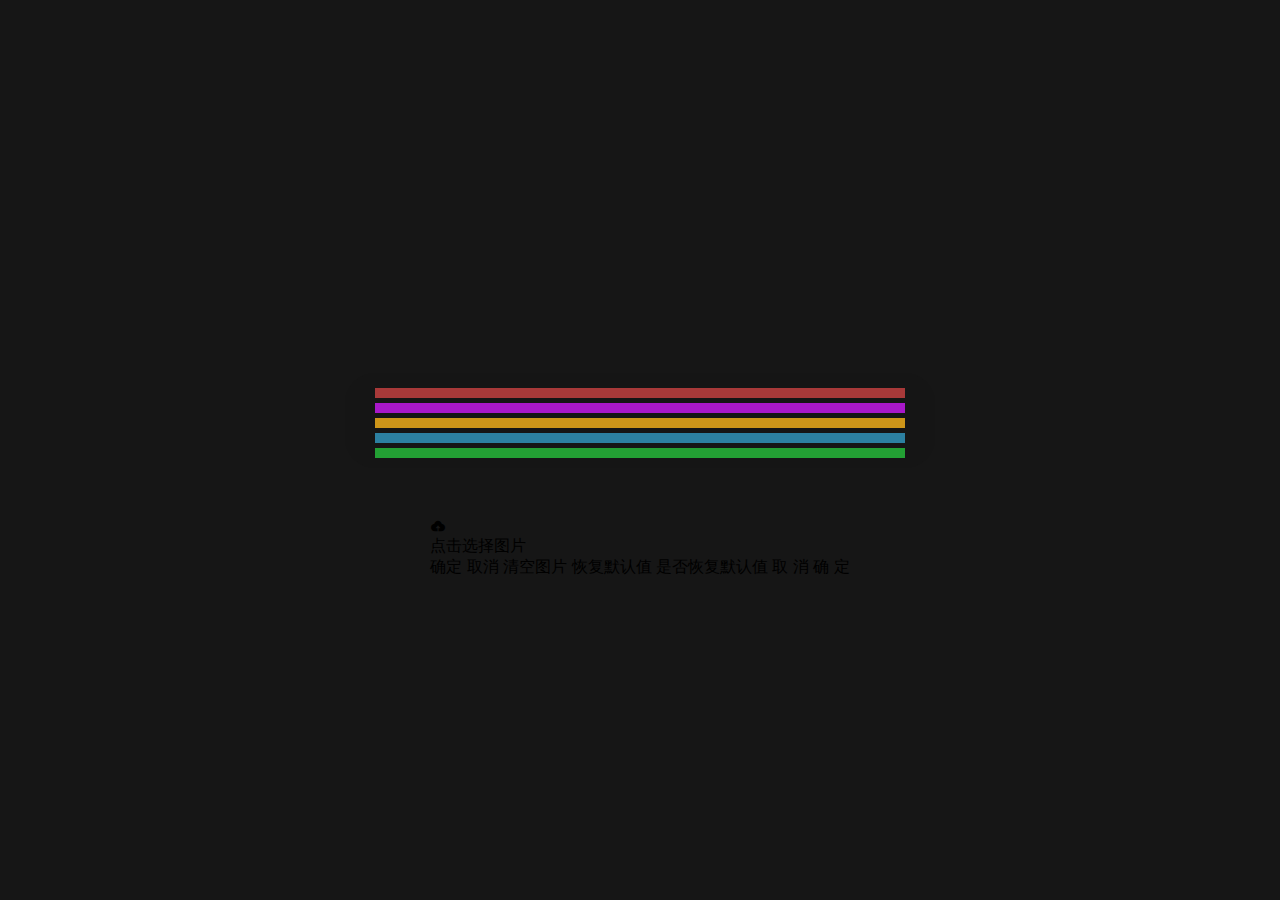
<file: index.html>
<!DOCTYPE html>
<html>

<head>
    <meta charset="UTF-8">
    <link rel="stylesheet" href="./css/element-ui.css">
    <link href="./css/index.css" rel="stylesheet" type="text/css" />
</head>


<script src="./js/vue2.js"></script>
<script src="./js/element-ui.js"></script>

<body onmousedown="b(event)">
    <div id="text"  >
        <div id="header_slogan"></div>
        <div id="date">
            <div class="parts" id="date_div"></div>
            <div class="mask" id="year">
                <div class="p"></div>
            </div>
            <div class="mask" id="month">
                <div class="p"></div>
            </div>
        </div>
        <div id="time">
            <div class="parts" id="time_div"></div>
            <div class="mask" id="d">
                <div class="p"></div>
            </div>
            <div class="mask" id="h">
                <div class="p"></div>
            </div>
            <div class="mask" id="m">
                <div class="p"></div>
            </div>
        </div>
        <div id="footer_slogan"></div>
        <div id="friend_div">
            <div id="birthday_div" class="birthday"></div>
        </div>
        <div></div>
        <span></span>
        <div></div>
        <span></span>
    </div>


    <div id="app">
        <!-- <span v-if="startApp">
            <script src="./js/index.js"></script>
        </span> -->
        <el-dialog :visible.sync="dialogVisible" v-bind="$attrs" v-on="$listeners" @open="onOpen" @close="onClose"
            title="Utime配置">
            <el-form ref="elForm" :model="formData" :rules="rules" size="small" label-width="100px"
                label-position="left">
                <el-row type="flex" justify="start" align="top">
                    <el-form-item label="水平" prop="position_h">
                        <el-select v-model="formData.position_h" placeholder="请选择下拉选择水平" clearable
                            :style="{width: '100%'}">
                            <el-option v-for="(item, index) in position_hOptions" :key="index" :label="item.label"
                                :value="item.value" :disabled="item.disabled"></el-option>
                        </el-select>
                    </el-form-item>
                    <el-form-item label="垂直" prop="position_v">
                        <el-select v-model="formData.position_v" placeholder="请选择垂直" clearable :style="{width: '100%'}">
                            <el-option v-for="(item, index) in position_vOptions" :key="index" :label="item.label"
                                :value="item.value" :disabled="item.disabled"></el-option>
                        </el-select>
                    </el-form-item>
                </el-row>
                <el-row>
                    <el-form-item label="时间字号" prop="time_size" required>
                        <el-slider :max='150' :step='1' v-model="formData.time_size"></el-slider>
                    </el-form-item>
                    <el-form-item label="日期字号" prop="date_size" required>
                        <el-slider :max='150' :step='1' v-model="formData.date_size"></el-slider>
                    </el-form-item>
                    <el-form-item label="进度条长度" prop="scroll_size" required>
                        <el-slider :max='150' :step='1' v-model="formData.scroll_size"></el-slider>
                    </el-form-item>
                    <el-form-item label="12/24制" prop="time12or24">
                        <el-select v-model="formData.time12or24" placeholder="请选择12/24制" filterable clearable
                            :style="{width: '100%'}">
                            <el-option v-for="(item, index) in time12or24Options" :key="index" :label="item.label"
                                :value="item.value" :disabled="item.disabled"></el-option>
                        </el-select>
                    </el-form-item>
                </el-row>
                <el-row>
                    <el-form-item label="上方标题" prop="header_slogan">
                        <el-input v-model="formData.header_slogan" placeholder="时光飞逝" clearable
                            :style="{width: '100%'}">
                        </el-input>
                    </el-form-item>
                    <el-form-item label="上标题字号" prop="header_slogan_size" required>
                        <el-slider :max='150' :step='1' v-model="formData.header_slogan_size"></el-slider>
                    </el-form-item>
                </el-row>
                <el-row>
                    <el-form-item label="下方标题" prop="footer_slogan">
                        <el-input v-model="formData.footer_slogan" placeholder="Time flows away下方标题" clearable
                            :style="{width: '100%'}"></el-input>
                    </el-form-item>
                    <el-form-item label="下标题字号" prop="footer_slogan_size" required>
                        <el-slider :max='150' :step='1' v-model="formData.footer_slogan_size"></el-slider>
                    </el-form-item>
                </el-row>
                <el-row>
                    <el-form-item label-width="137px" label="显示活了多少天" prop="birthday" required>
                        <el-switch v-model="formData.birthday" active-text="启用" inactive-text="禁用"></el-switch>
                    </el-form-item>
                    <el-form-item label-width="137px" label="显示类型" prop="birthday_string_type" required>
                        <el-switch v-model="formData.birthday_string_type" active-text="详细：无效" inactive-text="天"
                            :active-value='"a"' :inactive-value='"b"'></el-switch>
                    </el-form-item>
                    <el-form-item label="出生日期" prop="birthday_string">
                        <el-date-picker v-model="formData.birthday_string" format="yyyy.MM.dd" value-format="yyyy.MM.dd"
                            :style="{width: '100%'}" placeholder="请选择出生日期" clearable></el-date-picker>
                    </el-form-item>
                    <el-form-item label="文字前缀" prop="prefix_birthday_string">
                        <el-input v-model="formData.prefix_birthday_string" placeholder="请输入文字前缀" clearable
                            :style="{width: '100%'}"></el-input>
                    </el-form-item>

                    <el-form-item label="文字后缀" prop="suffix_birthday_string">
                        <el-input v-model="formData.suffix_birthday_string" placeholder="请输入文字后缀" clearable
                            :style="{width: '100%'}"></el-input>
                    </el-form-item>



                    <el-form-item label="文字字号" prop="birthday_string_size" required>
                        <el-slider :max='150' :step='1' v-model="formData.birthday_string_size"></el-slider>
                    </el-form-item>
                </el-row>
                <el-row>
                    <el-form-item label="文字" prop="text_color" required>
                        <el-color-picker v-model="formData.text_color" size="medium" color-format="rgb">
                        </el-color-picker>
                    </el-form-item>
                    <el-form-item label="年" prop="year_color" required>
                        <el-color-picker v-model="formData.year_color" size="medium" color-format="rgb">
                        </el-color-picker>
                    </el-form-item>
                    <el-form-item label="月" prop="month_color" required>
                        <el-color-picker v-model="formData.month_color" size="medium" color-format="rgb">
                        </el-color-picker>
                    </el-form-item>
                    <el-form-item label="日" prop="day_color" required>
                        <el-color-picker v-model="formData.day_color" size="medium" color-format="rgb">
                        </el-color-picker>
                    </el-form-item>
                    <el-form-item label="小时" prop="hour_color" required>
                        <el-color-picker v-model="formData.hour_color" size="medium" color-format="rgb">
                        </el-color-picker>
                    </el-form-item>
                    <el-form-item label="分钟" prop="min_color" required>
                        <el-color-picker v-model="formData.min_color" size="medium" color-format="rgb">
                        </el-color-picker>
                    </el-form-item>
                    <el-form-item label="纯色背景" prop="body_color" required>
                        <el-color-picker v-model="formData.body_color" size="medium" color-format="rgb">
                        </el-color-picker>
                    </el-form-item>

                    <el-form-item label="图片背景">
                        <el-upload :before-upload="background_imageBeforeUpload" list-type="picture" accept="image/*">
                            <i class="el-icon-upload"></i>
                            <div class="el-upload__text">点击选择图片</em></div>
                            <!-- <el-button size="small" type="primary" icon="el-icon-upload">点击选择图片</el-button> -->
                        </el-upload>
                    </el-form-item>
                    <el-form-item label="图片时钟遮罩层" prop="text_opacity_color">
                        <el-color-picker v-model="formData.text_opacity_color" size="medium" show-alpha
                            color-format="rgb">
                        </el-color-picker>
                    </el-form-item>
                </el-row>
            </el-form>
            <div slot="footer">
                <el-button type="primary" @click="handelConfirm" plain>确定</el-button>
                <el-button @click="close" plain>取消</el-button>
                <el-button @click="clearimg" plain>清空图片</el-button>
                <el-button type="warning" @click="setefault = true" plain>恢复默认值</el-button>
                <el-dialog append-to-body title="提示" :visible.sync="setefault" width="30%" :before-close="hcSetDefault">
                    <span>是否恢复默认值</span>
                    <span slot="footer" class="dialog-footer">
                        <el-button @click="setefault = false;" plain>取 消</el-button>
                        <el-button type="primary" @click="setefault = false;setdefault()" plain>确 定</el-button>
                    </span>
                </el-dialog>
            </div>
        </el-dialog>



    </div>
</body>
<script>
    function b(event) {
        var btnNum = event.button;
        if (btnNum == 2) {
            window.vue._data.dialogVisible = true
        }
    }
</script>
<script>
    function startVue(params) {
        if (params) {
            window.vue = new Vue({
                el: '#app',
                inheritAttrs: false,
                components: {},
                props: [],
                data() {
                    return {
                        setefault: false,
                        dialogVisible: false,
                        formData: {
                            position_h: "center",
                            position_v: "center",
                            time_size: 70,
                            date_size: 60,
                            scroll_size: 70,
                            time12or24: 24,
                            header_slogan: "时光飞逝",
                            header_slogan_size: 60,
                            footer_slogan: "Time flows away",
                            footer_slogan_size: 55,
                            birthday: false,
                            birthday_string_type: "b",
                            birthday_string: "1900.1.1",
                            suffix_birthday_string: "度过了",
                            prefix_birthday_string: "天",
                            birthday_string_size: 0,
                            text_color: "",
                            year_color: "",
                            month_color: "",
                            day_color: "",
                            hour_color: "",
                            min_color: "",
                            body_color: "",
                            background_image: {
                                "default": '',
                                "value": ''
                            },
                            text_opacity_color: "",
                        },
                        rules: {
                            position_h: [{
                                required: true,
                                message: '请选择下拉选择水平',
                                trigger: 'change'
                            }],
                            position_v: [{
                                required: true,
                                message: '请选择垂直',
                                trigger: 'change'
                            }],
                            time12or24: [{
                                required: true,
                                message: '请选择12/24制',
                                trigger: 'change'
                            }],
                            header_slogan: [{
                                required: true,
                                message: '时光飞逝',
                                trigger: 'blur'
                            }],
                            footer_slogan: [{
                                required: true,
                                message: 'Time flows away下方标题',
                                trigger: 'blur'
                            }],
                            birthday_string: [{
                                required: true,
                                message: '请选择出生日期',
                                trigger: 'change'
                            }],
                            prefix_birthday_string: [{
                                required: true,
                                message: '请输入文字后缀',
                                trigger: 'blur'
                            }],
                            suffix_birthday_string: [{
                                required: true,
                                message: '请输入文字前缀',
                                trigger: 'blur'
                            }],
                        },
                        background_imageAction: 'https://jsonplaceholder.typicode.com/posts/',
                        background_imagefileList: [],
                        position_hOptions: [{
                            "label": "左",
                            "value": "flex-start"
                        }, {
                            "label": "中",
                            "value": "center"
                        }, {
                            "label": "右",
                            "value": "flex-end"
                        }],
                        position_vOptions: [{
                            "label": "上",
                            "value": "flex-start"
                        }, {
                            "label": "中",
                            "value": "center"
                        }, {
                            "label": "下",
                            "value": "flex-end"
                        }],
                        time12or24Options: [{
                            "label": "12",
                            "value": 12
                        }, {
                            "label": "24",
                            "value": 24
                        }],
                    }
                },
                computed: {},
                watch: {},
                created() { },
                mounted() {
                    let properties = window.readconfig
                    // console.log(properties);
                    this.formData.date_size = properties['date_size'].value
                    this.formData.time_size = properties['time_size'].value
                    this.formData.header_slogan = properties['header_slogan'].value
                    this.formData.header_slogan_size = properties['header_slogan_size'].value
                    this.formData.footer_slogan = properties['footer_slogan'].value
                    this.formData.footer_slogan_size = properties['footer_slogan_size'].value
                    this.formData.position_h = properties['position_h'].value
                    this.formData.position_v = properties['position_v'].value
                    this.formData.time12or24 = properties['12_24'].value
                    this.formData.birthday = properties['birthday'].value
                    this.formData.birthday_string = properties['birthday_string'].value
                    this.formData.prefix_birthday_string = properties['prefix_birthday_string'].value
                    this.formData.suffix_birthday_string = properties['suffix_birthday_string'].value
                    this.formData.birthday_string_size = properties['birthday_string_size'].value
                    this.formData.birthday_string_type = properties['birthday_string_type'].value
                    this.formData.background_image.value = properties['background_image'].value
                    this.formData.background_image.default = properties['background_image'].default
                    this.formData.body_color = properties['body_color'].value
                    this.formData.min_color = properties['min_color'].value
                    this.formData.hour_color = properties['hour_color'].value
                    this.formData.month_color = properties['month_color'].value
                    this.formData.year_color = properties['year_color'].value
                    this.formData.day_color = properties['day_color'].value
                    this.formData.text_color = properties['text_color'].value
                    this.formData.scroll_size = properties['scroll_size'].value
                    this.formData.text_opacity_color = properties['text_opacity_color'].value
                    this.startcore()


                },
                methods: {
                    startcore() {

                        // setTimeout(console.log(), 300 )
                        ((doc, win) => {
                            console.log("就不！");
                            const createTextSetter = selector => {
                                const elem = doc.querySelector(selector);
                                let text;
                                return newText => {
                                    if (newText !== text) {
                                        text = newText;
                                        elem.textContent = newText;
                                        return true;
                                    }
                                    return false;
                                };
                            };
                            console.log("createTextSetter:" + createTextSetter);
                            const otherVariable = {
                                set_12_24: '24',
                                // from_friend_tips: false,
                                birthday: false,
                                pre_birthday: '',
                                birthday_string: '',
                                birthday_string_type: 'a',
                                suf_birthday: '',
                                text_background_color: {
                                    rgb: '',
                                    a: ''
                                },
                                body_background_color: ''
                            }

                            const timeMask = {
                                year: doc.querySelector('#date>.mask#year>.p'),
                                month: doc.querySelector('#date>.mask#month>.p'),
                                d: doc.querySelector('#time>.mask#d>.p'),
                                h: doc.querySelector('#time>.mask#h>.p'),
                                m: doc.querySelector('#time>.mask#m>.p')
                            };

                            const setters = {
                                time: createTextSetter('#time_div'),
                                date: createTextSetter('#date_div')
                            }

                            window.addEventListener('resize', function () {
                                console.log("addEventListener DOMContentLoaded ");
                                const updateText = _ => {
                                    const now = new Date();
                                    setters.date(now.getFullYear() + '.' + (now.getMonth() + 1).toFixed().padStart(2, '0') + '.' + now.getDate().toFixed().padStart(2, '0'));
                                    let timeDiv;
                                    if (otherVariable.set_12_24 === '12') {
                                        let hour = now.getHours();
                                        hour = hour > 12 ? hour - 12 : hour;
                                        timeDiv = hour.toFixed().padStart(2, '0');
                                    } else {
                                        timeDiv = now.getHours().toFixed().padStart(2, '0');
                                    }
                                    timeDiv += ':' + now.getMinutes().toFixed().padStart(2, '0') + ':'
                                    const second = now.getSeconds();
                                    if (setters.time(timeDiv + second.toFixed().padStart(2, '0'))) {
                                        const minAndSec = second + 60 * now.getMinutes();
                                        const day = (((now.getDate() - 1) * 86400 + minAndSec + (3600 * now.getHours())) / (new Date(now.getFullYear(), now.getMonth() + 1, 0).getDate() * 86400))
                                        timeMask.year.style.maxWidth = `${(now.getMonth() + day) / 0.12}%`;
                                        timeMask.month.style.maxWidth = `${day * 100}%`;
                                        timeMask.d.style.maxWidth = `${(minAndSec + 3600 * now.getHours()) / 864}%`;
                                        timeMask.h.style.maxWidth = `${minAndSec / 36}%`;
                                        timeMask.m.style.maxWidth = `${second / 0.6}%`;
                                    }
                                    if (otherVariable.birthday === true) {
                                        doc.getElementById('friend_div').style.display = 'inline';
                                        if (otherVariable.birthday === true) {
                                            doc.querySelector('.birthday').style.display = 'inline';
                                            let totalDays;

                                            let number = now.getTime() - otherVariable.birthday_string;
                                            // console.log(number + "number ");
                                            totalDays = Math.floor(number / 86400000);
                                            // console.log(totalDays);
                                            // if (otherVariable.birthday_string_type === 'b') {
                                            //     totalDays = Math.floor(number / 86400000);
                                            //     console.log(totalDays);
                                            // } else if (otherVariable.birthday_string_type === 'abc') {
                                            //     totalDays = Math.floor(number / (86400000 * 365)) + '年' + Math.floor(((number / 86400000) % 365) / 30) + '个月零' + Math.floor(((number / 86400000) % 365) % 30);
                                            // }
                                            doc.getElementById('birthday_div').textContent = otherVariable.pre_birthday + totalDays + otherVariable.suf_birthday;
                                        } else {
                                            doc.querySelector('.birthday').style.display = 'none';
                                        }
                                    } else {
                                        doc.getElementById('friend_div').style.display = 'none';
                                    }
                                };
                                setInterval(updateText, 1000);
                                updateText();
                            });
                            properties = window.readconfig

                            if (properties['date_size'])
                                doc.getElementById('date').style.fontSize = properties['date_size'].value + 'px';
                            if (properties['time_size'])
                                doc.getElementById('time').style.fontSize = properties['time_size'].value + 'px';
                            if (properties['header_slogan'])
                                doc.getElementById('header_slogan').textContent = properties['header_slogan'].value;
                            if (properties['header_slogan_size'])
                                doc.getElementById('header_slogan').style.fontSize = properties['header_slogan_size'].value + 'px';
                            if (properties['footer_slogan'])
                                doc.getElementById('footer_slogan').textContent = properties['footer_slogan'].value;
                            if (properties['footer_slogan_size'])
                                doc.getElementById('footer_slogan').style.fontSize = properties['footer_slogan_size'].value + 'px';

                            if (properties['position_h']) {
                                doc.getElementsByTagName('body').item(0).style.alignItems = properties['position_h'].value;
                            }
                            if (properties['position_v']) {
                                doc.getElementsByTagName('body').item(0).style.justifyContent = properties['position_v'].value;
                            }
                            if (properties['12_24']) {
                                otherVariable.set_12_24 = properties['12_24'].value;
                            }
                            // if (properties['from_friend_tips']) {
                            //     otherVariable.from_friend_tips = properties['from_friend_tips'].value;
                            // }
                            if (properties['birthday']) {
                                otherVariable.birthday = properties['birthday'].value;
                            }
                            // console.log(properties['birthday_string']);
                            if (properties['birthday_string']) {
                                let startDate = properties['birthday_string'].value.replace(new RegExp('\\D', 'g'), '/');
                                otherVariable.birthday_string = (new Date(startDate)).getTime();
                            }
                            if (properties['prefix_birthday_string']) {
                                otherVariable.pre_birthday = properties['prefix_birthday_string'].value;
                            }
                            if (properties['suffix_birthday_string']) {
                                otherVariable.suf_birthday = properties['suffix_birthday_string'].value;
                            }
                            if (properties['birthday_string_size']) {
                                doc.getElementById('birthday_div').style.fontSize = properties['birthday_string_size'].value + 'px';
                            }
                            if (properties['birthday_string_type']) {
                                otherVariable.birthday_string_type = properties['birthday_string_type'].value;
                            }
                            // console.log(properties['background_image'].value);
                            if (properties['background_image']) {
                                if (!properties['background_image'].value) {
                                    doc.getElementById('text').style.backgroundColor = otherVariable.body_background_color
                                } else {
                                    doc.getElementById('text').style.backgroundColor = otherVariable.text_background_color
                                }
                                if (!properties['background_image'].value) {
                                    doc.getElementsByTagName('body').item(0).style.backgroundImage = 'url("' + './' + properties['background_image'].default + '")';
                                } else {
                                    // doc.getElementsByTagName('body').item(0).style.backgroundImage = 'url("' + 'file:///' + (properties['background_image'].value) + '")';

                                    doc.getElementsByTagName('body').item(0).style.backgroundImage = `url(${properties['background_image'].value})`;
                                }

                            }
                            if (properties['body_color']) {
                                const color = properties['body_color'].value;
                                // console.log(color);
                                doc.getElementById('text').style.backgroundColor = 'rgba(' + color + ',' + otherVariable.text_background_color.a + ')';
                                doc.getElementsByTagName('body').item(0).style.backgroundColor = color
                                otherVariable.body_background_color = color;
                            }
                            if (properties['text_opacity_color'] && doc.getElementsByTagName('body').item(0).style.backgroundImage.toString() !== 'url("file:///")') {
                                const customColor = properties['text_opacity_color'].value;
                                // doc.getElementById('text').style.backgroundColor = 'rgba(' + customColor + ',' + (otherVariable.text_background_color.a ? otherVariable.text_background_color.a : 0) + ')';
                                doc.getElementById('text').style.backgroundColor = properties['text_opacity_color'].value
                                otherVariable.text_background_color.rgb = customColor;
                            }
                            //to
                            if (properties['min_color']) {
                                const backgroundColor = properties['min_color'].value
                                doc.getElementById('m').style.borderColor = backgroundColor;
                                timeMask.m.style.backgroundColor = backgroundColor;
                            }
                            if (properties['hour_color']) {
                                const backgroundColor = properties['hour_color'].value
                                doc.getElementById('h').style.borderColor = backgroundColor;
                                timeMask.h.style.backgroundColor = backgroundColor;
                            }
                            if (properties['month_color']) {
                                const backgroundColor = properties['month_color'].value
                                doc.getElementById('month').style.borderColor = backgroundColor;
                                timeMask.month.style.backgroundColor = backgroundColor;
                            }
                            if (properties['year_color']) {
                                const backgroundColor = properties['year_color'].value
                                doc.getElementById('year').style.borderColor = backgroundColor;
                                timeMask.year.style.backgroundColor = backgroundColor;
                            }
                            if (properties['day_color']) {
                                const backgroundColor = properties['day_color'].value
                                doc.getElementById('d').style.borderColor = backgroundColor;
                                timeMask.d.style.backgroundColor = backgroundColor;
                            }
                            if (properties['text_color']) {
                                doc.getElementById('text').style.color = '' + properties['text_color'].value + '';
                            }
                            if (properties['text_opacity']) {
                                doc.getElementById('text').style.backgroundColor = otherVariable.text_background_color.rgb
                                // otherVariable.text_background_color.a = properties['text_opacity'].value;
                            }
                            if (properties['scroll_size']) {
                                for (const elementsByClassNameElement of doc.getElementsByClassName(`mask`)) {
                                    elementsByClassNameElement.style.width = (properties['scroll_size'].value * 5.3) + 'px';

                                }
                            }

                            window.addEventListener("resize", function () {
                                console.log("---addEventListener---");
                                properties = window.readconfig
                                if (properties['date_size'])
                                    doc.getElementById('date').style.fontSize = properties['date_size'].value + 'px';
                                if (properties['time_size'])
                                    doc.getElementById('time').style.fontSize = properties['time_size'].value + 'px';
                                if (properties['header_slogan'])
                                    doc.getElementById('header_slogan').textContent = properties['header_slogan'].value;
                                if (properties['header_slogan_size'])
                                    doc.getElementById('header_slogan').style.fontSize = properties['header_slogan_size'].value + 'px';
                                if (properties['footer_slogan'])
                                    doc.getElementById('footer_slogan').textContent = properties['footer_slogan'].value;
                                if (properties['footer_slogan_size'])
                                    doc.getElementById('footer_slogan').style.fontSize = properties['footer_slogan_size'].value + 'px';

                                if (properties['position_h']) {
                                    doc.getElementsByTagName('body').item(0).style.alignItems = properties['position_h'].value;
                                }
                                if (properties['position_v']) {
                                    doc.getElementsByTagName('body').item(0).style.justifyContent = properties['position_v'].value;
                                }
                                if (properties['12_24']) {
                                    otherVariable.set_12_24 = properties['12_24'].value;
                                }
                                // if (properties['from_friend_tips']) {
                                //     otherVariable.from_friend_tips = properties['from_friend_tips'].value;
                                // }
                                if (properties['birthday']) {
                                    otherVariable.birthday = properties['birthday'].value;
                                }
                                if (properties['birthday_string']) {
                                    let startDate = properties['birthday_string'].value.replace(new RegExp('\\D', 'g'), '/');
                                    otherVariable.birthday_string = (new Date(startDate)).getTime();
                                }
                                if (properties['prefix_birthday_string']) {
                                    otherVariable.pre_birthday = properties['prefix_birthday_string'].value;
                                }
                                if (properties['suffix_birthday_string']) {
                                    otherVariable.suf_birthday = properties['suffix_birthday_string'].value;
                                }
                                if (properties['birthday_string_size']) {
                                    doc.getElementById('birthday_div').style.fontSize = properties['birthday_string_size'].value + 'px';
                                }
                                if (properties['birthday_string_type']) {
                                    otherVariable.birthday_string_type = properties['birthday_string_type'].value;
                                }
                                // console.log(properties['background_image'].value);
                                if (properties['background_image']) {
                                    if (!properties['background_image'].value) {
                                        doc.getElementById('text').style.backgroundColor = otherVariable.body_background_color
                                    } else {
                                        doc.getElementById('text').style.backgroundColor = otherVariable.text_background_color
                                    }
                                    if (!properties['background_image'].value) {
                                        doc.getElementsByTagName('body').item(0).style.backgroundImage = 'url("' + './' + properties['background_image'].default + '")';
                                    } else {
                                        // doc.getElementsByTagName('body').item(0).style.backgroundImage = 'url("' + 'file:///' + (properties['background_image'].value) + '")';

                                        doc.getElementsByTagName('body').item(0).style.backgroundImage = `url(${properties['background_image'].value})`;
                                    }

                                }
                                if (properties['body_color']) {
                                    const color = properties['body_color'].value;
                                    // console.log(color);
                                    doc.getElementById('text').style.backgroundColor = 'rgba(' + color + ',' + otherVariable.text_background_color.a + ')';
                                    doc.getElementsByTagName('body').item(0).style.backgroundColor = color
                                    otherVariable.body_background_color = color;
                                }
                                if (properties['text_opacity_color'] && doc.getElementsByTagName('body').item(0).style.backgroundImage.toString() !== 'url("file:///")') {
                                    const customColor = properties['text_opacity_color'].value;
                                    // doc.getElementById('text').style.backgroundColor = 'rgba(' + customColor + ',' + (otherVariable.text_background_color.a ? otherVariable.text_background_color.a : 0) + ')';
                                    doc.getElementById('text').style.backgroundColor = properties['text_opacity_color'].value
                                    otherVariable.text_background_color.rgb = customColor;
                                }
                                //to
                                if (properties['min_color']) {
                                    const backgroundColor = properties['min_color'].value
                                    doc.getElementById('m').style.borderColor = backgroundColor;
                                    timeMask.m.style.backgroundColor = backgroundColor;
                                }
                                if (properties['hour_color']) {
                                    const backgroundColor = properties['hour_color'].value
                                    doc.getElementById('h').style.borderColor = backgroundColor;
                                    timeMask.h.style.backgroundColor = backgroundColor;
                                }
                                if (properties['month_color']) {
                                    const backgroundColor = properties['month_color'].value
                                    doc.getElementById('month').style.borderColor = backgroundColor;
                                    timeMask.month.style.backgroundColor = backgroundColor;
                                }
                                if (properties['year_color']) {
                                    const backgroundColor = properties['year_color'].value
                                    doc.getElementById('year').style.borderColor = backgroundColor;
                                    timeMask.year.style.backgroundColor = backgroundColor;
                                }
                                if (properties['day_color']) {
                                    const backgroundColor = properties['day_color'].value
                                    doc.getElementById('d').style.borderColor = backgroundColor;
                                    timeMask.d.style.backgroundColor = backgroundColor;
                                }
                                if (properties['text_color']) {
                                    doc.getElementById('text').style.color = '' + properties['text_color'].value + '';
                                }
                                if (properties['text_opacity']) {
                                    doc.getElementById('text').style.backgroundColor = otherVariable.text_background_color.rgb
                                    // otherVariable.text_background_color.a = properties['text_opacity'].value;
                                }
                                if (properties['scroll_size']) {
                                    for (const elementsByClassNameElement of doc.getElementsByClassName(`mask`)) {
                                        elementsByClassNameElement.style.width = (properties['scroll_size'].value * 5.3) + 'px';

                                    }
                                }
                            });

                        })(document, window);
                    },
                    onOpen() { },
                    onClose() {
                        this.$refs['elForm'].resetFields()
                    },
                    close() {
                        this.dialogVisible = false
                        this.$emit('update:visible', false)
                        window.refresh()
                    },
                    handelConfirm() {
                        // console.log(this.formData);
                        // console.log(this.formData.length);
                        this.setconfig(this.formData)
                        this.$refs['elForm'].validate(valid => {
                            if (!valid) return
                            this.close()
                        })
                    },
                    background_imageBeforeUpload(file) {
                        // let isRightSize = file.size / 1024 / 1024 < 2
                        // if (!isRightSize) {
                        //     this.$message.error('文件大小超过 2MB')
                        // }
                        // let isAccept = new RegExp('image/*').test(file.type)
                        // if (!isAccept) {
                        //     this.$message.error('应该选择image/*类型的文件')
                        // }
                        let path = file.path
                        // console.log(path);
                        // // if (path != '') {
                        // console.log(path);
                        this.formData.background_image.value = path.replace(/\\/g, "/")
                        this.formData.background_image.default = ''
                        this.$message({
                            message: '图片选择成功',
                            type: 'success'
                        });
                        // } else {
                        //     this.$message.error('错误！');
                        // }

                        // // return isRightSize && isAccept
                    },
                    clearimg() {
                        this.formData.background_image.value = ''
                        this.formData.background_image.default = ''
                        this.$message({
                            message: '成功，请保存',
                            type: 'success'
                        });
                    },
                    setdefault() {
                        window.setDefault()
                        this.dialogVisible = false
                    },
                    hcSetDefault(done) {
                        this.$confirm('确认关闭？')
                            .then(_ => {
                            })
                            .catch(_ => { });
                    },
                    setconfig(formData) {
                        let properties = window.readconfig
                        // console.log(formData);
                        properties['date_size'].value = formData.date_size
                        properties['time_size'].value = formData.time_size
                        properties['header_slogan'].value = formData.header_slogan
                        properties['header_slogan_size'].value = formData.header_slogan_size
                        properties['footer_slogan'].value = formData.footer_slogan
                        properties['footer_slogan_size'].value = formData.footer_slogan_size
                        properties['position_h'].value = formData.position_h
                        properties['position_v'].value = formData.position_v
                        properties['12_24'].value = formData.time12or24
                        properties['birthday'].value = formData.birthday
                        properties['birthday_string'].value = formData.birthday_string
                        properties['prefix_birthday_string'].value = formData.prefix_birthday_string
                        properties['suffix_birthday_string'].value = formData.suffix_birthday_string
                        properties['birthday_string_size'].value = formData.birthday_string_size
                        properties['birthday_string_type'].value = formData.birthday_string_type
                        properties['background_image'] = formData.background_image
                        properties['body_color'].value = formData.body_color
                        properties['min_color'].value = formData.min_color
                        properties['hour_color'].value = formData.hour_color
                        properties['month_color'].value = formData.month_color
                        properties['year_color'].value = formData.year_color
                        properties['day_color'].value = formData.day_color
                        properties['text_color'].value = formData.text_color
                        properties['scroll_size'].value = formData.scroll_size
                        properties['text_opacity_color'].value = formData.text_opacity_color
                        window.readconfig = properties
                        window.submitConfig(properties)
                        // console.log(properties);
                        // properties['from_friend_tips'].value=formData.from_friend_tips
                        // properties['text_opacity'].value=formData.text_opacity
                        // properties['text_opacity_color'].value=formData.text_opacity_color
                    }
                }
            })

        }
    }

</script>

<style>
    .el-upload__tip {
        line-height: 1.2;
    }

    .el-table thead,

    .el-table__header-wrapper {

        display: none;

    }
</style>


</html>
</file>
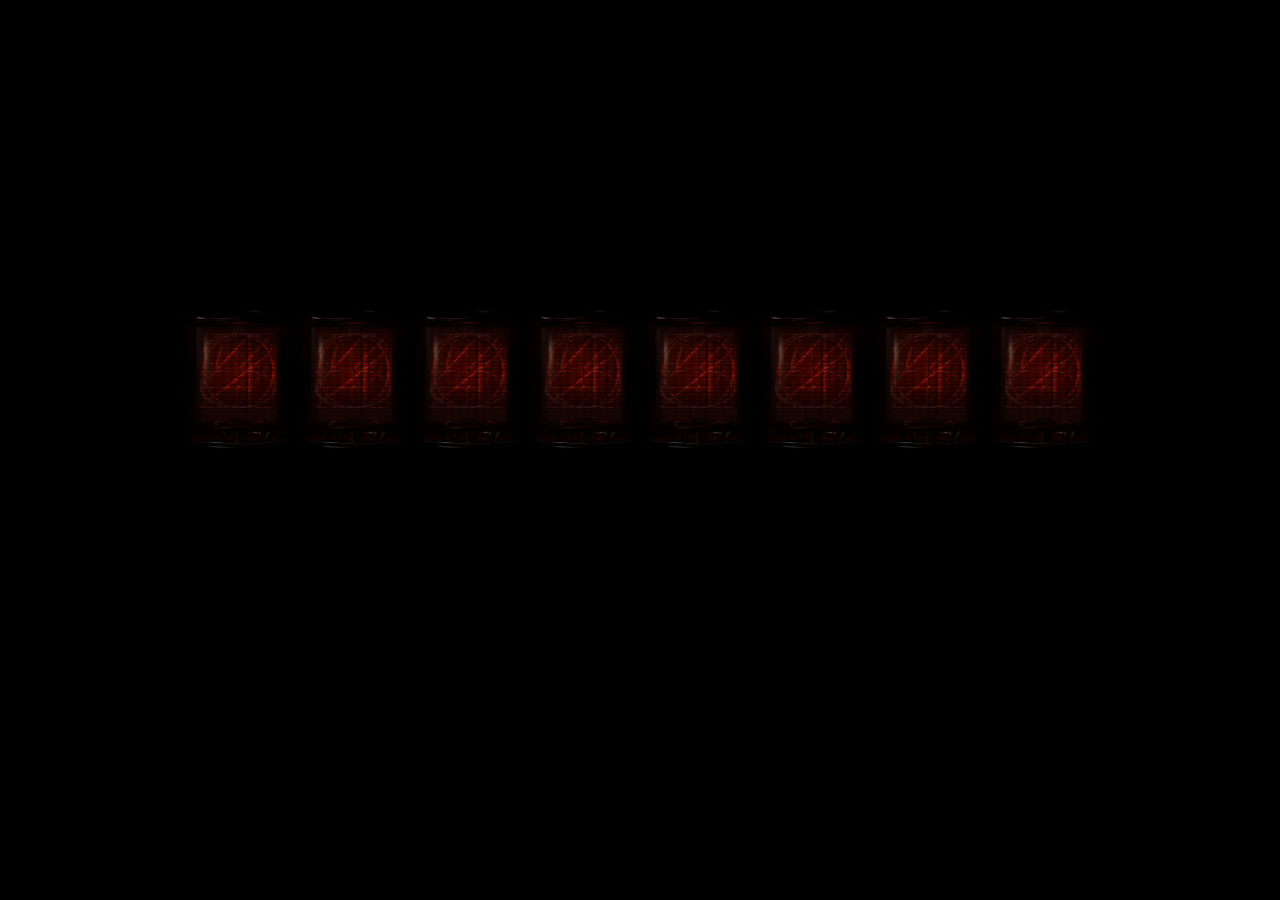
<file: nixieclock/index.html>
<!DOCTYPE html>
<html>

<head>
    <title>nixie clock</title>
    <style type="text/css">
        html,
        body {
            width: 100%;
            height: 100%;
            margin: 0px;
            background: #000000;
            top: 0;
            left: 0;
            overflow: -Scroll;
            overflow-x: hidden;
            overflow: -Scroll;
            overflow-y: hidden;
            /* background: url(../defaultBackground.png);
            background-size: contain; */

        }
        img{
            width: 50%;
            height: 50%;
        }
        .clock {
            filter: alpha(opacity=70);
            opacity: 0.7;
            position: absolute;
            top: 0;
            left: 0;
            bottom: 0;
            right: 0;
            width: 920px;
            height: 281.11px;
            margin: auto;
            background: #000000;
            -webkit-app-region: no-drag;
        }

        .clock img {
            float: left;
            width: 110px;
            margin-left: 2.5px;
            margin-right: 2.5px;
        }

        body {
            margin: 0;
            padding: 0;
            -webkit-app-region: drag;
        }
    </style>
    <script type="text/javascript">
        var flag = 0;
        var sgvar = 0;
        var mytime = 24;
        var x = 1;
        var alpha1 = 100;
        var bgSize, imageElement = document.getElementsByTagName('body');
        var imageElement1 = document.getElementsByTagName("div");
        window.wallpaperPropertyListener = {
            applyUserProperties: function (properties) {
                if (properties.time1) {
                    mytime = properties.time1.value;
                }
                if (properties.abool) {
                    if (properties.abool.value) {
                        imageElement[0].style.background = "#000000";
                        properties.bimage.value = "";
                    }
                }
                if (properties.bimage) {
                    if (properties.bimage.value) {
                        imageElement[0].style.backgroundImage = 'url(' + 'file:///' + properties.bimage.value + ')';
                    }
                }
                if (properties.combo) {
                    bgSize = properties.combo.value;
                    imageElement[0].style.backgroundSize = bgSize;
                }
                if (properties.balpha) {
                    alpha1 = properties.balpha.value;
                    imageElement1[0].style.filter = 'alpha(opacity=' + alpha1 + ')';
                    imageElement1[0].style.opacity = alpha1 / 100;
                }
                if (properties.Drag) {
                    if (properties.Drag.value) {
                        imageElement1[0].onDrag = true;
                    }
                    else {
                        imageElement1[0].onDrag = false;
                        imageElement1[0].style.margin = 0;
                    }
                }
                if (properties.CPosition) {
                    if (properties.CPosition.value) {
                        imageElement1[0].onDrag = true;
                        imageElement1[0].style.left = 0;
                        imageElement1[0].style.top = 0;
                        imageElement1[0].style.margin = "auto";
                    }
                    else {
                        imageElement1[0].style.margin = 0;
                        imageElement1[0].onDrag = false;
                    }
                }
            }
        }
        function imgdragstart() { return false; }
        window.onload = function () {
            for (i in document.images) document.images[i].ondragstart = imgdragstart;
            __drag(_$("sg1"));
            var clockimg1 = document.getElementById("sg1");
            var s;
            s = t();
            clockimg1.onclick = function () {
                sgvar = (sgvar + 1) % 8;
                if (flag === 1) {
                    cleart(s);
                    window.setTimeout(function () { s = t() }, 3000);
                    ran();
                }

            }
        }


        function cleart(t) {
            clearInterval(t);
            flag--;
        }
        function t() {
            var t = window.setInterval(tick, 1000);
            flag++;
            return t;
        }
        var x = 0;
        var obj1 = document.getElementsByTagName("img");
        function toNum(num)   //以为当是个位数时，要显示01的状态
        {
            if (num < 10) { return '0' + num; }
            else { return "" + num; }

        }
        function tick() {
            var time = new Date();
            var time1;
            if (mytime == 12 && time.getHours() > 12) {
                time1 = toNum(time.getHours() - 12) + toNum(time.getMinutes()) + toNum(time.getSeconds());
            }
            else {
                time1 = toNum(time.getHours()) + toNum(time.getMinutes()) + toNum(time.getSeconds());
            }
            var y = '1';
            x++;
            y = y + (x % 2 + 1);

            //获取小时分钟秒的一个字符串
            // console.log(time1);
            //for (var i=0;i<obj.length;i++)     //一个有六张图片，前两张代表小时，中间两张代表分钟，后两张代表秒，
            {
                obj1[0].src = time1[0] + '.png';
                obj1[1].src = time1[1] + '.png';
                obj1[2].src = y + '.png';
                obj1[3].src = time1[2] + '.png';
                obj1[4].src = time1[3] + '.png';
                obj1[5].src = y + '.png';
                obj1[6].src = time1[4] + '.png';
                obj1[7].src = time1[5] + '.png';  //时间字符串是什么，就显示什么图片
            }
        }
        function ran() {
            var sg = new Array(7);
            for (var i = 0; i < 7; i++) {
                sg[i] = 0;
            }
            var j = 1;
            var obj = document.getElementsByTagName("img");
            function img1() {
                obj[0].src = sg[0] + '.png';
                obj[1].src = '11.png';
                obj[2].src = sg[1] + '.png';
                obj[3].src = sg[2] + '.png';
                obj[4].src = sg[3] + '.png';
                obj[5].src = sg[4] + '.png';
                obj[6].src = sg[5] + '.png';
                obj[7].src = sg[6] + '.png';
            }
            function tick1() {
                for (var i = 0; i < 7; i++) {
                    sg[i] = j++ % 10;
                }
                //一个有六张图片，前两张代表小时，中间两张代表分钟，后两张代表秒，
                img1();
            }
            function ran1() {
                if (Math.floor(Math.random() * 8) == sgvar) {
                    sg[0] = 1;
                    sg[1] = 0;
                    sg[2] = 4;
                    sg[3] = 8;
                    sg[4] = 5;
                    sg[5] = 9;
                    sg[6] = 6;
                }
                else {
                    sg[0] = Math.floor(Math.random() * 2);
                    for (var i = 1; i < 7; i++) {
                        sg[i] = Math.floor(Math.random() * 10);
                    }
                }
                img1();
            }
            var time1 = window.setInterval(tick1, 50);
            window.setTimeout(function () { clearInterval(time1) }, 2000);
            window.setTimeout(ran1, 2000);
        }
    </script>
</head>

<body>
    <div id="sg1" class="clock">
        <img src="10.png" />
        <img src="10.png" />
        <img src="10.png" />
        <img src="10.png" />
        <img src="10.png" />
        <img src="10.png" />
        <img src="10.png" />
        <img src="10.png" />
    </div>

    <script type="text/javascript" src="drag.js"> </script>
</body>

</html>
</file>
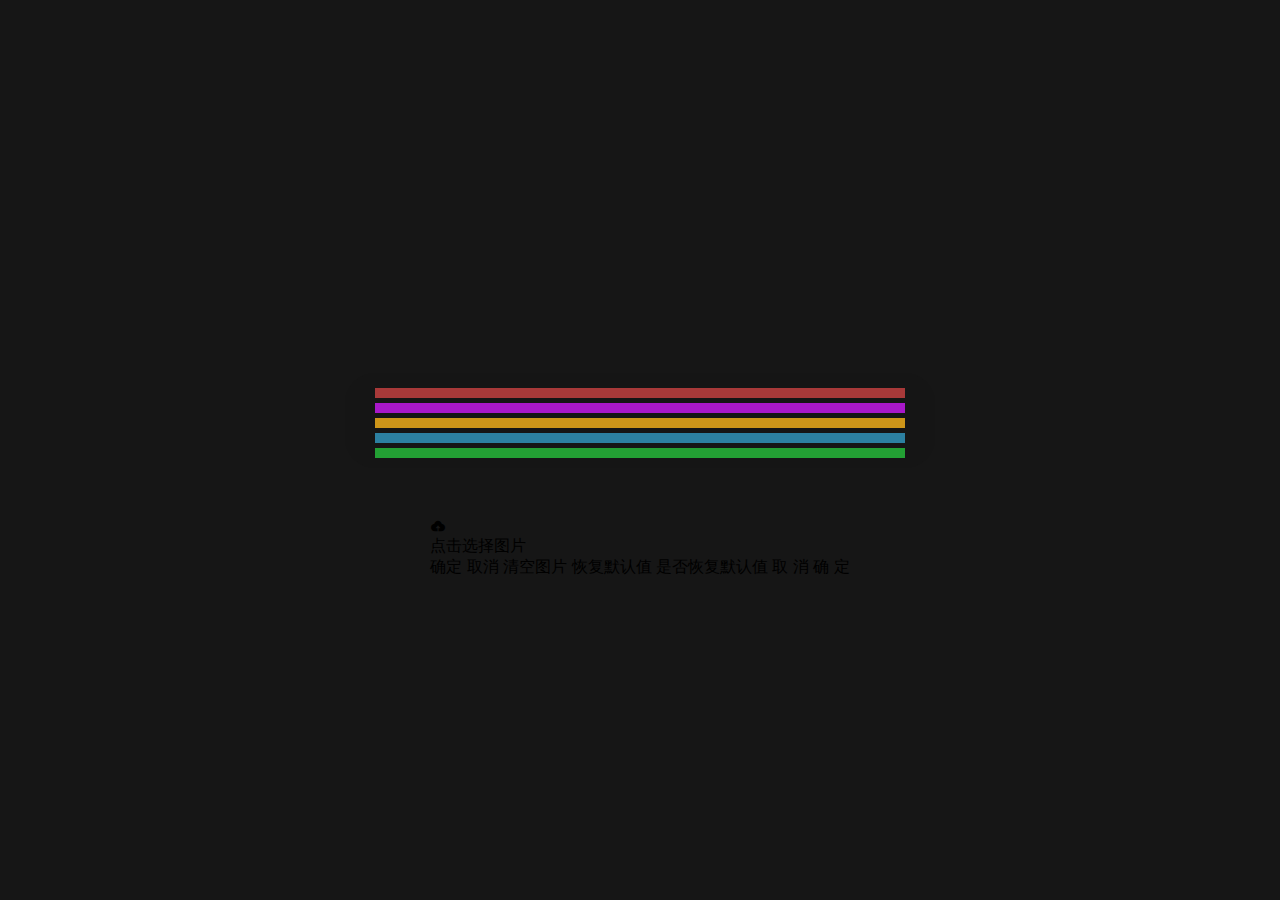
<file: index copy.html>
<!DOCTYPE html>
<html>

<head>
    <meta charset="UTF-8">
    <link rel="stylesheet" href="./css/element-ui.css">
    <link href="./css/index.css" rel="stylesheet" type="text/css" />
</head>


<script src="./js/vue2.js"></script>
<script src="./js/element-ui.js"></script>

<body onmousedown="b(event)">
    <div id="text">
        <div id="header_slogan"></div>
        <div id="date">
            <div class="parts" id="date_div"></div>
            <div class="mask" id="year">
                <div class="p"></div>
            </div>
            <div class="mask" id="month">
                <div class="p"></div>
            </div>
        </div>
        <div id="time">
            <div class="parts" id="time_div"></div>
            <div class="mask" id="d">
                <div class="p"></div>
            </div>
            <div class="mask" id="h">
                <div class="p"></div>
            </div>
            <div class="mask" id="m">
                <div class="p"></div>
            </div>
        </div>
        <div id="footer_slogan"></div>
        <div id="friend_div">
            <div id="birthday_div" class="birthday"></div>
        </div>
        <div></div>
        <span></span>
        <div></div>
        <span></span>
    </div>


    <div id="app">
        <!-- <span v-if="startApp">
            <script src="./js/index.js"></script>
        </span> -->
        <el-dialog :visible.sync="dialogVisible" v-bind="$attrs" v-on="$listeners" @open="onOpen" @close="onClose"
            title="Utime配置">
            <el-form ref="elForm" :model="formData" :rules="rules" size="small" label-width="100px"
                label-position="left">
                <el-row type="flex" justify="start" align="top">
                    <el-form-item label="水平" prop="position_h">
                        <el-select v-model="formData.position_h" placeholder="请选择下拉选择水平" clearable
                            :style="{width: '100%'}">
                            <el-option v-for="(item, index) in position_hOptions" :key="index" :label="item.label"
                                :value="item.value" :disabled="item.disabled"></el-option>
                        </el-select>
                    </el-form-item>
                    <el-form-item label="垂直" prop="position_v">
                        <el-select v-model="formData.position_v" placeholder="请选择垂直" clearable :style="{width: '100%'}">
                            <el-option v-for="(item, index) in position_vOptions" :key="index" :label="item.label"
                                :value="item.value" :disabled="item.disabled"></el-option>
                        </el-select>
                    </el-form-item>
                </el-row>
                <el-row>
                    <el-form-item label="时间字号" prop="time_size" required>
                        <el-slider :max='150' :step='1' v-model="formData.time_size"></el-slider>
                    </el-form-item>
                    <el-form-item label="日期字号" prop="date_size" required>
                        <el-slider :max='150' :step='1' v-model="formData.date_size"></el-slider>
                    </el-form-item>
                    <el-form-item label="进度条长度" prop="scroll_size" required>
                        <el-slider :max='150' :step='1' v-model="formData.scroll_size"></el-slider>
                    </el-form-item>
                    <el-form-item label="12/24制" prop="time12or24">
                        <el-select v-model="formData.time12or24" placeholder="请选择12/24制" filterable clearable
                            :style="{width: '100%'}">
                            <el-option v-for="(item, index) in time12or24Options" :key="index" :label="item.label"
                                :value="item.value" :disabled="item.disabled"></el-option>
                        </el-select>
                    </el-form-item>
                </el-row>
                <el-row>
                    <el-form-item label="上方标题" prop="header_slogan">
                        <el-input v-model="formData.header_slogan" placeholder="时光飞逝" clearable
                            :style="{width: '100%'}">
                        </el-input>
                    </el-form-item>
                    <el-form-item label="上标题字号" prop="header_slogan_size" required>
                        <el-slider :max='150' :step='1' v-model="formData.header_slogan_size"></el-slider>
                    </el-form-item>
                </el-row>
                <el-row>
                    <el-form-item label="下方标题" prop="footer_slogan">
                        <el-input v-model="formData.footer_slogan" placeholder="Time flows away下方标题" clearable
                            :style="{width: '100%'}"></el-input>
                    </el-form-item>
                    <el-form-item label="下标题字号" prop="footer_slogan_size" required>
                        <el-slider :max='150' :step='1' v-model="formData.footer_slogan_size"></el-slider>
                    </el-form-item>
                </el-row>
                <el-row>
                    <el-form-item label-width="137px" label="显示活了多少天" prop="birthday" required>
                        <el-switch v-model="formData.birthday" active-text="启用" inactive-text="禁用"></el-switch>
                    </el-form-item>
                    <el-form-item label-width="137px" label="显示类型" prop="birthday_string_type" required>
                        <el-switch v-model="formData.birthday_string_type" active-text="详细" inactive-text="天"
                            :active-value='"a"' :inactive-value='"b"'></el-switch>
                    </el-form-item>
                    <el-form-item label="出生日期" prop="birthday_string">
                        <el-date-picker v-model="formData.birthday_string" format="yyyy.MM.dd" value-format="yyyy.MM.dd"
                            :style="{width: '100%'}" placeholder="请选择出生日期" clearable></el-date-picker>
                    </el-form-item>
                    <el-form-item label="文字前缀" prop="prefix_birthday_string">
                        <el-input v-model="formData.prefix_birthday_string" placeholder="请输入文字前缀" clearable
                            :style="{width: '100%'}"></el-input>
                    </el-form-item>

                    <el-form-item label="文字后缀" prop="suffix_birthday_string">
                        <el-input v-model="formData.suffix_birthday_string" placeholder="请输入文字后缀" clearable
                            :style="{width: '100%'}"></el-input>
                    </el-form-item>



                    <el-form-item label="文字字号" prop="birthday_string_size" required>
                        <el-slider :max='150' :step='1' v-model="formData.birthday_string_size"></el-slider>
                    </el-form-item>
                </el-row>
                <el-row>
                    <el-form-item label="文字" prop="text_color" required>
                        <el-color-picker v-model="formData.text_color" size="medium" color-format="rgb">
                        </el-color-picker>
                    </el-form-item>
                    <el-form-item label="年" prop="year_color" required>
                        <el-color-picker v-model="formData.year_color" size="medium" color-format="rgb">
                        </el-color-picker>
                    </el-form-item>
                    <el-form-item label="月" prop="month_color" required>
                        <el-color-picker v-model="formData.month_color" size="medium" color-format="rgb">
                        </el-color-picker>
                    </el-form-item>
                    <el-form-item label="日" prop="day_color" required>
                        <el-color-picker v-model="formData.day_color" size="medium" color-format="rgb">
                        </el-color-picker>
                    </el-form-item>
                    <el-form-item label="小时" prop="hour_color" required>
                        <el-color-picker v-model="formData.hour_color" size="medium" color-format="rgb">
                        </el-color-picker>
                    </el-form-item>
                    <el-form-item label="分钟" prop="min_color" required>
                        <el-color-picker v-model="formData.min_color" size="medium" color-format="rgb">
                        </el-color-picker>
                    </el-form-item>
                    <el-form-item label="纯色背景" prop="body_color" required>
                        <el-color-picker v-model="formData.body_color" size="medium" color-format="rgb">
                        </el-color-picker>
                    </el-form-item>

                    <el-form-item label="图片背景">
                        <el-upload :before-upload="background_imageBeforeUpload" list-type="picture" accept="image/*">
                            <i class="el-icon-upload"></i>
                            <div class="el-upload__text">点击选择图片</em></div>
                            <!-- <el-button size="small" type="primary" icon="el-icon-upload">点击选择图片</el-button> -->
                        </el-upload>
                    </el-form-item>
                    <el-form-item label="图片时钟遮罩层" prop="text_opacity_color">
                        <el-color-picker v-model="formData.text_opacity_color" size="medium" show-alpha
                            color-format="rgb">
                        </el-color-picker>
                    </el-form-item>
                </el-row>
            </el-form>
            <div slot="footer">
                <el-button type="primary" @click="handelConfirm" plain>确定</el-button>
                <el-button @click="close" plain>取消</el-button>
                <el-button @click="clearimg" plain>清空图片</el-button>
                <el-button type="warning" @click="setefault = true" plain>恢复默认值</el-button>
                <el-dialog append-to-body title="提示" :visible.sync="setefault" width="30%" :before-close="hcSetDefault">
                    <span>是否恢复默认值</span>
                    <span slot="footer" class="dialog-footer">
                        <el-button @click="setefault = false;" plain>取 消</el-button>
                        <el-button type="primary" @click="setefault = false;setdefault()" plain>确 定</el-button>
                    </span>
                </el-dialog>
            </div>
        </el-dialog>



    </div>
</body>
<script>
    function b(event) {
        var btnNum = event.button;
        if (btnNum == 2) {
            window.vue._data.dialogVisible = true
        }
    }
</script>
<script>
    window.startVue = startVue
    function startVue(params) {
        if (params) {
            console.log("startvue");
            window.vue = new Vue({
                el: '#app',
                inheritAttrs: false,
                components: {},
                props: [],
                data() {
                    return {
                        setefault: false,
                        dialogVisible: false,
                        formData: {
                            position_h: "center",
                            position_v: "center",
                            time_size: 70,
                            date_size: 60,
                            scroll_size: 70,
                            time12or24: 24,
                            header_slogan: "时光飞逝",
                            header_slogan_size: 60,
                            footer_slogan: "Time flows away",
                            footer_slogan_size: 55,
                            birthday: false,
                            birthday_string_type: "b",
                            birthday_string: "1900.1.1",
                            suffix_birthday_string: "度过了",
                            prefix_birthday_string: "天",
                            birthday_string_size: 0,
                            text_color: "",
                            year_color: "",
                            month_color: "",
                            day_color: "",
                            hour_color: "",
                            min_color: "",
                            body_color: "",
                            background_image: {
                                "default": '',
                                "value": ''
                            },
                            text_opacity_color: "",
                        },
                        rules: {
                            position_h: [{
                                required: true,
                                message: '请选择下拉选择水平',
                                trigger: 'change'
                            }],
                            position_v: [{
                                required: true,
                                message: '请选择垂直',
                                trigger: 'change'
                            }],
                            time12or24: [{
                                required: true,
                                message: '请选择12/24制',
                                trigger: 'change'
                            }],
                            header_slogan: [{
                                required: true,
                                message: '时光飞逝',
                                trigger: 'blur'
                            }],
                            footer_slogan: [{
                                required: true,
                                message: 'Time flows away下方标题',
                                trigger: 'blur'
                            }],
                            birthday_string: [{
                                required: true,
                                message: '请选择出生日期',
                                trigger: 'change'
                            }],
                            prefix_birthday_string: [{
                                required: true,
                                message: '请输入文字后缀',
                                trigger: 'blur'
                            }],
                            suffix_birthday_string: [{
                                required: true,
                                message: '请输入文字前缀',
                                trigger: 'blur'
                            }],
                        },
                        background_imageAction: 'https://jsonplaceholder.typicode.com/posts/',
                        background_imagefileList: [],
                        position_hOptions: [{
                            "label": "左",
                            "value": "flex-start"
                        }, {
                            "label": "中",
                            "value": "center"
                        }, {
                            "label": "右",
                            "value": "flex-end"
                        }],
                        position_vOptions: [{
                            "label": "上",
                            "value": "flex-start"
                        }, {
                            "label": "中",
                            "value": "center"
                        }, {
                            "label": "下",
                            "value": "flex-end"
                        }],
                        time12or24Options: [{
                            "label": "12",
                            "value": 12
                        }, {
                            "label": "24",
                            "value": 24
                        }],
                        properties: window.readconfig
                    }
                },
                computed: {},
                watch: {},
                created() { },
                mounted() {
                    this.init(JSON.parse(JSON.stringify(window.readconfig)))
                    this.startcore()


                },
                methods: {
                    init(properties) {
                        // console.log(properties);
                        this.formData.date_size = properties['date_size'].value
                        this.formData.time_size = properties['time_size'].value
                        this.formData.header_slogan = properties['header_slogan'].value
                        this.formData.header_slogan_size = properties['header_slogan_size'].value
                        this.formData.footer_slogan = properties['footer_slogan'].value
                        this.formData.footer_slogan_size = properties['footer_slogan_size'].value
                        this.formData.position_h = properties['position_h'].value
                        this.formData.position_v = properties['position_v'].value
                        this.formData.time12or24 = properties['12_24'].value
                        this.formData.birthday = properties['birthday'].value
                        this.formData.birthday_string = properties['birthday_string'].value
                        this.formData.prefix_birthday_string = properties['prefix_birthday_string'].value
                        this.formData.suffix_birthday_string = properties['suffix_birthday_string'].value
                        this.formData.birthday_string_size = properties['birthday_string_size'].value
                        this.formData.birthday_string_type = properties['birthday_string_type'].value
                        this.formData.background_image.value = properties['background_image'].value
                        this.formData.background_image.default = properties['background_image'].default
                        this.formData.body_color = properties['body_color'].value
                        this.formData.min_color = properties['min_color'].value
                        this.formData.hour_color = properties['hour_color'].value
                        this.formData.month_color = properties['month_color'].value
                        this.formData.year_color = properties['year_color'].value
                        this.formData.day_color = properties['day_color'].value
                        this.formData.text_color = properties['text_color'].value
                        this.formData.scroll_size = properties['scroll_size'].value
                        this.formData.text_opacity_color = properties['text_opacity_color'].value
                    },
                    startcore() {

                        // setTimeout(console.log(), 300 )
                        ((doc, win) => {
                            console.log("就不！");
                            const createTextSetter = selector => {
                                const elem = doc.querySelector(selector);
                                let text;
                                return newText => {
                                    if (newText !== text) {
                                        text = newText;
                                        elem.textContent = newText;
                                        return true;
                                    }
                                    return false;
                                };
                            };
                            console.log("createTextSetter:" + createTextSetter);
                            const otherVariable = {
                                set_12_24: '24',
                                // from_friend_tips: false,
                                birthday: false,
                                pre_birthday: '',
                                birthday_string: '',
                                birthday_string_type: 'a',
                                suf_birthday: '',
                                text_background_color: {
                                    rgb: '',
                                    a: ''
                                },
                                body_background_color: ''
                            }

                            const timeMask = {
                                year: doc.querySelector('#date>.mask#year>.p'),
                                month: doc.querySelector('#date>.mask#month>.p'),
                                d: doc.querySelector('#time>.mask#d>.p'),
                                h: doc.querySelector('#time>.mask#h>.p'),
                                m: doc.querySelector('#time>.mask#m>.p')
                            };

                            const setters = {
                                time: createTextSetter('#time_div'),
                                date: createTextSetter('#date_div')
                            }

                            window.addEventListener('resize', function () {
                                console.log("addEventListener DOMContentLoaded ");
                                const updateText = _ => {
                                    const now = new Date();
                                    setters.date(now.getFullYear() + '.' + (now.getMonth() + 1).toFixed().padStart(2, '0') + '.' + now.getDate().toFixed().padStart(2, '0'));
                                    let timeDiv;
                                    if (otherVariable.set_12_24 === '12') {
                                        let hour = now.getHours();
                                        hour = hour > 12 ? hour - 12 : hour;
                                        timeDiv = hour.toFixed().padStart(2, '0');
                                    } else {
                                        timeDiv = now.getHours().toFixed().padStart(2, '0');
                                    }
                                    timeDiv += ':' + now.getMinutes().toFixed().padStart(2, '0') + ':'
                                    const second = now.getSeconds();
                                    if (setters.time(timeDiv + second.toFixed().padStart(2, '0'))) {
                                        const minAndSec = second + 60 * now.getMinutes();
                                        const day = (((now.getDate() - 1) * 86400 + minAndSec + (3600 * now.getHours())) / (new Date(now.getFullYear(), now.getMonth() + 1, 0).getDate() * 86400))
                                        timeMask.year.style.maxWidth = `${(now.getMonth() + day) / 0.12}%`;
                                        timeMask.month.style.maxWidth = `${day * 100}%`;
                                        timeMask.d.style.maxWidth = `${(minAndSec + 3600 * now.getHours()) / 864}%`;
                                        timeMask.h.style.maxWidth = `${minAndSec / 36}%`;
                                        timeMask.m.style.maxWidth = `${second / 0.6}%`;
                                    }
                                    if (otherVariable.birthday === true) {
                                        doc.getElementById('friend_div').style.display = 'inline';
                                        if (otherVariable.birthday === true) {
                                            doc.querySelector('.birthday').style.display = 'inline';
                                            let totalDays;
                                            let number = now.getTime() - otherVariable.birthday_string;
                                            if (otherVariable.birthday_string_type === 'b') {
                                                totalDays = Math.floor(number / 86400000);
                                            } else if (otherVariable.birthday_string_type === 'a') {
                                                totalDays = window.getCache()
                                                // let startDate = properties['birthday_string'].value.replace(new RegExp('\\D', 'g'), '/');
                                                // let newStartDate = new Date(startDate)
                                                // let year = now.getFullYear() - newStartDate.getFullYear()
                                                // let month = now.getMonth() - newStartDate.getMonth()
                                                // let day = now.getDate() - newStartDate.getDate()
                                                // totalDays = year + '年' + month + '个月零' + day;
                                                // totalDays = Math.floor(number / (86400000 * 365)) + '年' + Math.floor(((number / 86400000) % 365) / 30) + '个月零' + Math.floor(((number / 86400000) % 365) % 30);
                                            }
                                            doc.getElementById('birthday_div').textContent = otherVariable.pre_birthday + totalDays + otherVariable.suf_birthday;
                                        } else {
                                            doc.querySelector('.birthday').style.display = 'none';
                                        }
                                    } else {
                                        doc.getElementById('friend_div').style.display = 'none';
                                    }
                                };
                                setInterval(updateText, 1000);
                                updateText();
                            });
                            properties = window.readconfig

                            if (properties['date_size'])
                                doc.getElementById('date').style.fontSize = properties['date_size'].value + 'px';
                            if (properties['time_size'])
                                doc.getElementById('time').style.fontSize = properties['time_size'].value + 'px';
                            if (properties['header_slogan'])
                                doc.getElementById('header_slogan').textContent = properties['header_slogan'].value;
                            if (properties['header_slogan_size'])
                                doc.getElementById('header_slogan').style.fontSize = properties['header_slogan_size'].value + 'px';
                            if (properties['footer_slogan'])
                                doc.getElementById('footer_slogan').textContent = properties['footer_slogan'].value;
                            if (properties['footer_slogan_size'])
                                doc.getElementById('footer_slogan').style.fontSize = properties['footer_slogan_size'].value + 'px';

                            if (properties['position_h']) {
                                doc.getElementsByTagName('body').item(0).style.alignItems = properties['position_h'].value;
                            }
                            if (properties['position_v']) {
                                doc.getElementsByTagName('body').item(0).style.justifyContent = properties['position_v'].value;
                            }
                            if (properties['12_24']) {
                                otherVariable.set_12_24 = properties['12_24'].value;
                            }
                            // if (properties['from_friend_tips']) {
                            //     otherVariable.from_friend_tips = properties['from_friend_tips'].value;
                            // }
                            if (properties['birthday']) {
                                otherVariable.birthday = properties['birthday'].value;
                            }
                            // console.log(properties['birthday_string']);
                            if (properties['birthday_string']) {
                                let startDate = properties['birthday_string'].value.replace(new RegExp('\\D', 'g'), '/');
                                otherVariable.birthday_string = (new Date(startDate)).getTime();
                            }
                            if (properties['prefix_birthday_string']) {
                                otherVariable.pre_birthday = properties['prefix_birthday_string'].value;
                            }
                            if (properties['suffix_birthday_string']) {
                                otherVariable.suf_birthday = properties['suffix_birthday_string'].value;
                            }
                            if (properties['birthday_string_size']) {
                                doc.getElementById('birthday_div').style.fontSize = properties['birthday_string_size'].value + 'px';
                            }
                            if (properties['birthday_string_type']) {
                                otherVariable.birthday_string_type = properties['birthday_string_type'].value;
                            }
                            // console.log(properties['background_image'].value);
                            if (properties['background_image']) {
                                if (!properties['background_image'].value) {
                                    doc.getElementById('text').style.backgroundColor = otherVariable.body_background_color
                                } else {
                                    doc.getElementById('text').style.backgroundColor = otherVariable.text_background_color
                                }
                                if (!properties['background_image'].value) {
                                    doc.getElementsByTagName('body').item(0).style.backgroundImage = 'url("' + './' + properties['background_image'].default + '")';
                                } else {
                                    // doc.getElementsByTagName('body').item(0).style.backgroundImage = 'url("' + 'file:///' + (properties['background_image'].value) + '")';

                                    doc.getElementsByTagName('body').item(0).style.backgroundImage = `url(${properties['background_image'].value})`;
                                }

                            }
                            if (properties['body_color']) {
                                const color = properties['body_color'].value;
                                // console.log(color);
                                doc.getElementById('text').style.backgroundColor = 'rgba(' + color + ',' + otherVariable.text_background_color.a + ')';
                                doc.getElementsByTagName('body').item(0).style.backgroundColor = color
                                otherVariable.body_background_color = color;
                            }
                            if (properties['text_opacity_color'] && doc.getElementsByTagName('body').item(0).style.backgroundImage.toString() !== 'url("file:///")') {
                                const customColor = properties['text_opacity_color'].value;
                                // doc.getElementById('text').style.backgroundColor = 'rgba(' + customColor + ',' + (otherVariable.text_background_color.a ? otherVariable.text_background_color.a : 0) + ')';
                                doc.getElementById('text').style.backgroundColor = properties['text_opacity_color'].value
                                otherVariable.text_background_color.rgb = customColor;
                            }
                            //to
                            if (properties['min_color']) {
                                const backgroundColor = properties['min_color'].value
                                doc.getElementById('m').style.borderColor = backgroundColor;
                                timeMask.m.style.backgroundColor = backgroundColor;
                            }
                            if (properties['hour_color']) {
                                const backgroundColor = properties['hour_color'].value
                                doc.getElementById('h').style.borderColor = backgroundColor;
                                timeMask.h.style.backgroundColor = backgroundColor;
                            }
                            if (properties['month_color']) {
                                const backgroundColor = properties['month_color'].value
                                doc.getElementById('month').style.borderColor = backgroundColor;
                                timeMask.month.style.backgroundColor = backgroundColor;
                            }
                            if (properties['year_color']) {
                                const backgroundColor = properties['year_color'].value
                                doc.getElementById('year').style.borderColor = backgroundColor;
                                timeMask.year.style.backgroundColor = backgroundColor;
                            }
                            if (properties['day_color']) {
                                const backgroundColor = properties['day_color'].value
                                doc.getElementById('d').style.borderColor = backgroundColor;
                                timeMask.d.style.backgroundColor = backgroundColor;
                            }
                            if (properties['text_color']) {
                                doc.getElementById('text').style.color = '' + properties['text_color'].value + '';
                            }
                            if (properties['text_opacity']) {
                                doc.getElementById('text').style.backgroundColor = otherVariable.text_background_color.rgb
                                // otherVariable.text_background_color.a = properties['text_opacity'].value;
                            }
                            if (properties['scroll_size']) {
                                for (const elementsByClassNameElement of doc.getElementsByClassName(`mask`)) {
                                    elementsByClassNameElement.style.width = (properties['scroll_size'].value * 5.3) + 'px';

                                }
                            }

                            window.addEventListener("resize", function () {
                                console.log("---addEventListener---");
                                properties = window.readconfig
                                if (properties['date_size'])
                                    doc.getElementById('date').style.fontSize = properties['date_size'].value + 'px';
                                if (properties['time_size'])
                                    doc.getElementById('time').style.fontSize = properties['time_size'].value + 'px';
                                if (properties['header_slogan'])
                                    doc.getElementById('header_slogan').textContent = properties['header_slogan'].value;
                                if (properties['header_slogan_size'])
                                    doc.getElementById('header_slogan').style.fontSize = properties['header_slogan_size'].value + 'px';
                                if (properties['footer_slogan'])
                                    doc.getElementById('footer_slogan').textContent = properties['footer_slogan'].value;
                                if (properties['footer_slogan_size'])
                                    doc.getElementById('footer_slogan').style.fontSize = properties['footer_slogan_size'].value + 'px';

                                if (properties['position_h']) {
                                    doc.getElementsByTagName('body').item(0).style.alignItems = properties['position_h'].value;
                                }
                                if (properties['position_v']) {
                                    doc.getElementsByTagName('body').item(0).style.justifyContent = properties['position_v'].value;
                                }
                                if (properties['12_24']) {
                                    otherVariable.set_12_24 = properties['12_24'].value;
                                }
                                // if (properties['from_friend_tips']) {
                                //     otherVariable.from_friend_tips = properties['from_friend_tips'].value;
                                // }
                                if (properties['birthday']) {
                                    otherVariable.birthday = properties['birthday'].value;
                                }
                                if (properties['birthday_string']) {
                                    let startDate = properties['birthday_string'].value.replace(new RegExp('\\D', 'g'), '/');
                                    otherVariable.birthday_string = (new Date(startDate)).getTime();
                                }
                                if (properties['prefix_birthday_string']) {
                                    otherVariable.pre_birthday = properties['prefix_birthday_string'].value;
                                }
                                if (properties['suffix_birthday_string']) {
                                    otherVariable.suf_birthday = properties['suffix_birthday_string'].value;
                                }
                                if (properties['birthday_string_size']) {
                                    doc.getElementById('birthday_div').style.fontSize = properties['birthday_string_size'].value + 'px';
                                }
                                if (properties['birthday_string_type']) {
                                    otherVariable.birthday_string_type = properties['birthday_string_type'].value;
                                }
                                // console.log(properties['background_image'].value);
                                if (properties['background_image']) {
                                    if (!properties['background_image'].value) {
                                        doc.getElementById('text').style.backgroundColor = otherVariable.body_background_color
                                    } else {
                                        doc.getElementById('text').style.backgroundColor = otherVariable.text_background_color
                                    }
                                    if (!properties['background_image'].value) {
                                        doc.getElementsByTagName('body').item(0).style.backgroundImage = 'url("' + './' + properties['background_image'].default + '")';
                                    } else {
                                        // doc.getElementsByTagName('body').item(0).style.backgroundImage = 'url("' + 'file:///' + (properties['background_image'].value) + '")';

                                        doc.getElementsByTagName('body').item(0).style.backgroundImage = `url(${properties['background_image'].value})`;
                                    }

                                }
                                if (properties['body_color']) {
                                    const color = properties['body_color'].value;
                                    // console.log(color);
                                    doc.getElementById('text').style.backgroundColor = 'rgba(' + color + ',' + otherVariable.text_background_color.a + ')';
                                    doc.getElementsByTagName('body').item(0).style.backgroundColor = color
                                    otherVariable.body_background_color = color;
                                }
                                if (properties['text_opacity_color'] && doc.getElementsByTagName('body').item(0).style.backgroundImage.toString() !== 'url("file:///")') {
                                    const customColor = properties['text_opacity_color'].value;
                                    // doc.getElementById('text').style.backgroundColor = 'rgba(' + customColor + ',' + (otherVariable.text_background_color.a ? otherVariable.text_background_color.a : 0) + ')';
                                    doc.getElementById('text').style.backgroundColor = properties['text_opacity_color'].value
                                    otherVariable.text_background_color.rgb = customColor;
                                }
                                //to
                                if (properties['min_color']) {
                                    const backgroundColor = properties['min_color'].value
                                    doc.getElementById('m').style.borderColor = backgroundColor;
                                    timeMask.m.style.backgroundColor = backgroundColor;
                                }
                                if (properties['hour_color']) {
                                    const backgroundColor = properties['hour_color'].value
                                    doc.getElementById('h').style.borderColor = backgroundColor;
                                    timeMask.h.style.backgroundColor = backgroundColor;
                                }
                                if (properties['month_color']) {
                                    const backgroundColor = properties['month_color'].value
                                    doc.getElementById('month').style.borderColor = backgroundColor;
                                    timeMask.month.style.backgroundColor = backgroundColor;
                                }
                                if (properties['year_color']) {
                                    const backgroundColor = properties['year_color'].value
                                    doc.getElementById('year').style.borderColor = backgroundColor;
                                    timeMask.year.style.backgroundColor = backgroundColor;
                                }
                                if (properties['day_color']) {
                                    const backgroundColor = properties['day_color'].value
                                    doc.getElementById('d').style.borderColor = backgroundColor;
                                    timeMask.d.style.backgroundColor = backgroundColor;
                                }
                                if (properties['text_color']) {
                                    doc.getElementById('text').style.color = '' + properties['text_color'].value + '';
                                }
                                if (properties['text_opacity']) {
                                    doc.getElementById('text').style.backgroundColor = otherVariable.text_background_color.rgb
                                    // otherVariable.text_background_color.a = properties['text_opacity'].value;
                                }
                                if (properties['scroll_size']) {
                                    for (const elementsByClassNameElement of doc.getElementsByClassName(`mask`)) {
                                        elementsByClassNameElement.style.width = (properties['scroll_size'].value * 5.3) + 'px';

                                    }
                                }
                            });

                        })(document, window);
                    },
                    onOpen() {

                    },
                    onClose() {
                        // this.$refs['elForm'].resetFields()
                    },
                    close() {
                        this.dialogVisible = false
                        this.$emit('update:visible', false)
                        window.refresh()
                    },
                    handelConfirm() {
                        // console.log(this.formData);
                        // console.log(this.formData.length);
                        this.setconfig(this.formData)
                        this.$refs['elForm'].validate(valid => {
                            if (!valid) return
                            this.close()
                        })
                    },
                    background_imageBeforeUpload(file) {
                        // let isRightSize = file.size / 1024 / 1024 < 2
                        // if (!isRightSize) {
                        //     this.$message.error('文件大小超过 2MB')
                        // }
                        // let isAccept = new RegExp('image/*').test(file.type)
                        // if (!isAccept) {
                        //     this.$message.error('应该选择image/*类型的文件')
                        // }
                        let path = file.path
                        // console.log(path);
                        // // if (path != '') {
                        // console.log(path);
                        this.formData.background_image.value = path.replace(/\\/g, "/")
                        this.formData.background_image.default = ''
                        this.$message({
                            message: '图片选择成功',
                            type: 'success'
                        });
                        // } else {
                        //     this.$message.error('错误！');
                        // }

                        // // return isRightSize && isAccept
                    },
                    clearimg() {
                        this.formData.background_image.value = ''
                        this.formData.background_image.default = ''
                        this.$message({
                            message: '成功，请保存',
                            type: 'success'
                        });
                    },
                    setdefault() {
                        window.setDefault()
                        this.dialogVisible = false
                        this.init(JSON.parse(JSON.stringify(utools.dbStorage.getItem('defaultconfig'))))
                        window.refresh()
                    },
                    hcSetDefault(done) {
                        this.$confirm('确认关闭？')
                            .then(_ => {
                            })
                            .catch(_ => { });
                    },
                    setconfig(formData) {
                        let properties = window.readconfig
                        // console.log(formData);
                        properties['date_size'].value = formData.date_size
                        properties['time_size'].value = formData.time_size
                        properties['header_slogan'].value = formData.header_slogan
                        properties['header_slogan_size'].value = formData.header_slogan_size
                        properties['footer_slogan'].value = formData.footer_slogan
                        properties['footer_slogan_size'].value = formData.footer_slogan_size
                        properties['position_h'].value = formData.position_h
                        properties['position_v'].value = formData.position_v
                        properties['12_24'].value = formData.time12or24
                        properties['birthday'].value = formData.birthday
                        properties['birthday_string'].value = formData.birthday_string
                        properties['prefix_birthday_string'].value = formData.prefix_birthday_string
                        properties['suffix_birthday_string'].value = formData.suffix_birthday_string
                        properties['birthday_string_size'].value = formData.birthday_string_size
                        properties['birthday_string_type'].value = formData.birthday_string_type
                        properties['background_image'] = formData.background_image
                        properties['body_color'].value = formData.body_color
                        properties['min_color'].value = formData.min_color
                        properties['hour_color'].value = formData.hour_color
                        properties['month_color'].value = formData.month_color
                        properties['year_color'].value = formData.year_color
                        properties['day_color'].value = formData.day_color
                        properties['text_color'].value = formData.text_color
                        properties['scroll_size'].value = formData.scroll_size
                        properties['text_opacity_color'].value = formData.text_opacity_color
                        this.properties = JSON.parse(JSON.stringify(properties))
                        window.submitConfig(properties)
                        window.refresh()
                        // console.log(properties);
                        // properties['from_friend_tips'].value=formData.from_friend_tips
                        // properties['text_opacity'].value=formData.text_opacity
                        // properties['text_opacity_color'].value=formData.text_opacity_color
                    }
                }
            })

        }
    }

</script>

<style>
    .el-upload__tip {
        line-height: 1.2;
    }

    .el-table thead,

    .el-table__header-wrapper {

        display: none;

    }
</style>


</html>
</file>
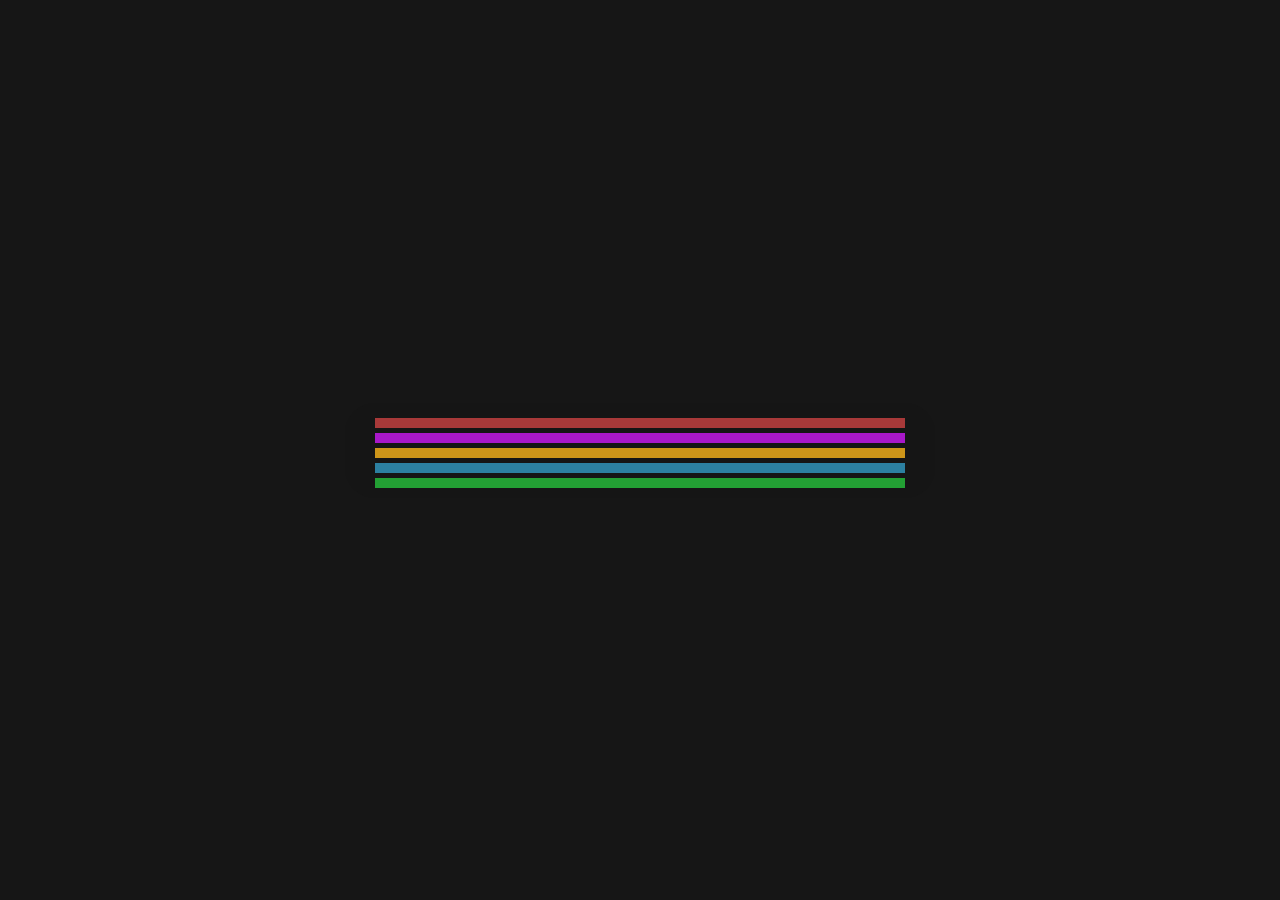
<file: mini.html>
<!DOCTYPE html>
<html>

<head>
    <meta charset="UTF-8">
    <link rel="stylesheet" href="./css/element-ui.css">
    <link href="./css/index.css" rel="stylesheet" type="text/css" />
</head>


<script src="./js/vue2.js"></script>
<script src="./js/element-ui.js"></script>

<body onmousedown="b(event)">
    <div id="text">
        <div id="header_slogan"></div>
        <div id="date">
            <div class="parts" id="date_div"></div>
            <div class="mask" id="year">
                <div class="p"></div>
            </div>
            <div class="mask" id="month">
                <div class="p"></div>
            </div>
        </div>
        <div id="time">
            <div class="parts" id="time_div"></div>
            <div class="mask" id="d">
                <div class="p"></div>
            </div>
            <div class="mask" id="h">
                <div class="p"></div>
            </div>
            <div class="mask" id="m">
                <div class="p"></div>
            </div>
        </div>
        <div id="footer_slogan"></div>
        <span id="friend_div">
            <div id="birthday_div" class="birthday"></div>
        </span>
        <div></div>
        <span></span>
        <div></div>
        <span></span>
    </div>


    <div id="app">



    </div>
</body>
<script>
    document.onkeydown = function (e) {
        let kc = e.keyCode
        if (kc == 189) {
            let oldconfig = utools.dbStorage.getItem('miniconfig')
            let t = oldconfig.textRatio + 0.2
            let s = oldconfig.scrollRatio + 0.15
            // if (t <= 1) {
            //     t = 1
            // }
            // if (s <= 1) {
            //     s = 1
            // }
            let miniconfig = {
                height: window.innerHeight*(oldconfig.textRatio/t),
                width: window.innerWidth*(oldconfig.textRatio/t),
                textRatio: t,
                scrollRatio: s
            }
            // alert("-")
            submitConfig(miniconfig)
            // utools.dbStorage.setItem('miniconfig', miniconfig)
            refresh()
            // window.vue.startcore()
        }
        if (kc == 187) {
            let oldconfig = utools.dbStorage.getItem('miniconfig')
            let t = oldconfig.textRatio - 0.2
            let s = oldconfig.scrollRatio - 0.15
            if (t <= 1.25) {
                t = 1.25
            }
            if (s <= 1.125) {
                s = 1.125
            }
            let miniconfig = {
                height: window.innerHeight*(oldconfig.textRatio/t),
                width: window.innerWidth*(oldconfig.textRatio/t),
                textRatio: t,
                scrollRatio: s
            }
            // alert("+")
            submitConfig(miniconfig)
            // utools.dbStorage.setItem('miniconfig', miniconfig)
            refresh()

            // window.vue.startcore()
        }
    }
    window.addEventListener("resize", function () {
        let oldconfig = utools.dbStorage.getItem('miniconfig')
        let t = oldconfig.textRatio
        let s = oldconfig.scrollRatio
        let miniconfig = {
            height: window.innerHeight,
            width: window.innerWidth,
            textRatio: t,
            scrollRatio: s
        }
        // alert("+")
        vue.startcore()
        submitConfig(miniconfig)
    })
    // "- 189 +187"
// function b(event) {
    //     var btnNum = event.button;
    //     if (btnNum == 2) {
    //         window.vue._data.dialogVisible = true
    //         console.log("12312312312312");
    //     }
    // }
</script>
<script>

    // start()

    // window.setDefault = reDefaultConfig
    // window.submitConfig = submitConfig
    window.refresh = refresh
    window.getCache = getCache
    window.readconfig = readConfig()

    if (window.readconfig['birthday_string'].value === '') {
        window.readconfig['birthday_string'].value = new Date().Format("yyyy.MM.dd");
    }
    // start core index.js

    window.startVue(true)


    // function start() {
    //     if (!utools.dbStorage.getItem('customer')) {
    //         let now = new Date().Format("yyyy.MM.dd")
    //         //console.log(now);
    //         let defaultconfig
    //         defaultconfig = { "12_24": { "options": [{ "label": "ui_12_24_24", "value": "24" }, { "label": "ui_12_24_12", "value": "12" }], "order": 107, "text": "12/24", "type": "combo", "value": 12 }, "background_image": { "default": "./defaultBackground.png", "value": "" }, "birthday": { "condition": "from_friend_tips.value==true", "order": 126, "text": "ui_birthday", "type": "bool", "value": true }, "birthday_string": { "condition": "from_friend_tips.value==true&&birthday.value==true", "order": 128, "text": "ui_birthday_string", "type": "textinput", "value": now }, "birthday_string_size": { "condition": "from_friend_tips.value==true&&birthday.value==true", "fraction": false, "max": 300, "min": 1, "order": 131, "text": "ui_birthday_string_size", "type": "slider", "value": 50 }, "birthday_string_type": { "condition": "from_friend_tips.value==true&&birthday.value==true", "options": [{ "label": "ui_birthday_string_type_detail", "value": "a" }, { "label": "ui_birthday_string_type_days", "value": "b" }], "order": 129, "text": "ui_birthday_string_type", "type": "combo", "value": "b" }, "body_color": { "condition": "background_image.value == ''", "order": 119, "text": "ui_body_color", "type": "color", "value": "rgb(22, 22, 22)" }, "color": { "order": 112, "text": "ui_color", "type": "tip" }, "date_size": { "fraction": false, "max": 300, "min": 1, "order": 104, "text": "ui_date_size", "type": "slider", "value": 60 }, "day_color": { "order": 116, "text": "ui_day_color", "type": "color", "value": "rgb(255, 253, 93)" }, "footer_slogan": { "order": 110, "text": "ui_footer_slogan", "type": "textinput", "value": "Time flows away" }, "footer_slogan_size": { "condition": "footer_slogan.value != ''", "fraction": false, "max": 300, "min": 1, "order": 111, "text": "ui_footer_slogan_size", "type": "slider", "value": 45 }, "from_friend_tips": { "order": 125, "text": "ui_from_friend_tips", "type": "bool", "value": false }, "header_slogan": { "order": 108, "text": "ui_header_slogan", "type": "textinput", "value": "时光飞逝" }, "header_slogan_size": { "condition": "header_slogan.value != ''", "fraction": false, "max": 300, "min": 1, "order": 109, "text": "ui_header_slogan_size", "type": "slider", "value": 65 }, "hello_world": { "order": 124, "text": "ui_hello_world", "type": "tip" }, "hour_color": { "order": 117, "text": "ui_hour_color", "type": "color", "value": "rgb(71, 144, 229)" }, "min_color": { "order": 118, "text": "ui_min_color", "type": "color", "value": "rgb(132, 216, 75)" }, "month_color": { "order": 115, "text": "ui_month_color", "type": "color", "value": "rgb(199, 94, 83)" }, "other_thing": { "order": 120, "text": "ui_other_thing", "type": "tip" }, "position": { "order": 100, "text": "ui_position", "type": "tip" }, "position_h": { "options": [{ "label": "ui_position_h_l", "value": "flex-start" }, { "label": "ui_position_h_c", "value": "center" }, { "label": "ui_position_h_r", "value": "flex-end" }], "order": 102, "text": "ui_position_h", "type": "combo", "value": "center" }, "position_v": { "options": [{ "label": "ui_position_v_u", "value": "flex-start" }, { "label": "ui_position_v_c", "value": "center" }, { "label": "ui_position_v_d", "value": "flex-end" }], "order": 101, "text": "ui_position_v", "type": "combo", "value": "center" }, "prefix_birthday_string": { "condition": "from_friend_tips.value==true&&birthday.value==true", "order": 127, "text": "ui_prefix_birthday_string", "type": "textinput", "value": "度过了" }, "schemecolor": { "order": 0, "text": "ui_browse_properties_scheme_color", "type": "color", "value": "rgb(28, 28, 28)" }, "suffix_birthday_string": { "condition": "from_friend_tips.value==true&&birthday.value==true", "order": 130, "text": "ui_suffix_birthday_string", "type": "textinput", "value": "天" }, "text_color": { "order": 113, "text": "ui_text_color", "type": "color", "value": "rgb(200, 200, 200)" }, "text_opacity": { "condition": "background_image.value != ''", "fraction": true, "max": 1, "min": 0, "order": 123, "precision": 2, "step": 0.1, "text": "ui_text_opacity", "type": "slider", "value": 0.6 }, "text_opacity_color": { "condition": "background_image.value != ''", "order": 122, "text": "ui_text_opacity_color", "type": "color", "value": "rgba(255, 255, 255, 0)" }, "text_size": { "order": 103, "text": "ui_text_size", "type": "tip" }, "time_size": { "fraction": false, "max": 300, "min": 1, "order": 105, "text": "ui_time_size", "type": "slider", "value": 65 }, "scroll_size": { "fraction": false, "max": 300, "min": 1, "order": 106, "precision": 2, "step": 1, "text": "ui_scroll_size", "type": "slider", "value": 85 }, "year_color": { "order": 114, "text": "ui_year_color", "type": "color", "value": "rgb(188, 189, 190)" } }
    //         // defaultconfig['birthday_string'].value = new Date().Format("yyyy.MM.dd");
    //         utools.dbStorage.setItem('defaultconfig', defaultconfig)
    //         utools.dbStorage.setItem('customer', defaultconfig)
    //         alert('首次运行提示：鼠标点击右键或utools输入time设置可设置时间条参数')
    //         //console.log("初始化成功");
    //     } else {
    //         //console.log("启动");
    //     }
    // }

    // //恢复默认配置
    // function reDefaultConfig() {
    //     utools.dbStorage.setItem('customer', utools.dbStorage.getItem('defaultconfig'))
    //     setTimeout(function () {
    //         window.readconfig = utools.dbStorage.getItem('customer')
    //         //console.log("恢复默认配置");
    //         refresh()
    //     }, 500);
    // }
    //读取配置
    function readConfig() {
        return utools.dbStorage.getItem('customer')
    }

    function submitConfig(params) {
        utools.dbStorage.setItem('miniconfig', params)
        window.readconfig = readConfig()
    }

    // Date.prototype.Format = function (fmt) { //author: meizz 
    //     var o = {
    //         "M+": this.getMonth() + 1,                 //月份 
    //         "d+": this.getDate(),                    //日 
    //         "h+": this.getHours(),                   //小时 
    //         "m+": this.getMinutes(),                 //分 
    //         "s+": this.getSeconds(),                 //秒 
    //         "q+": Math.floor((this.getMonth() + 3) / 3), //季度 
    //         "S": this.getMilliseconds()             //毫秒 
    //     };
    //     if (/(y+)/.test(fmt))
    //         fmt = fmt.replace(RegExp.$1, (this.getFullYear() + "").substr(4 - RegExp.$1.length));
    //     for (var k in o)
    //         if (new RegExp("(" + k + ")").test(fmt))
    //             fmt = fmt.replace(RegExp.$1, (RegExp.$1.length == 1) ? (o[k]) : (("00" + o[k]).substr(("" + o[k]).length)));
    //     return fmt;
    // }
    //刷新配置
    window.magic = true
    function refresh() {
        clearCache()
        //获取窗口宽度
        window.vue.startcore()
        let nconfig = utools.dbStorage.getItem('miniconfig')


        // alert(magic)
        // vue.startcore()
        // window.magic = !window.magic
        // if (window.magic === true) {

            window.resizeTo(nconfig.width, nconfig.height)
        //     // window.resizeTo(200, 400)
        //     console.log("t");
        //     alert('t')
        // }
        // if (window.magic === false) {
        //     console.log("f");
        //     alert('F')
        //     window.resizeTo(window.innerWidth - 1, window.innerHeight - 1)
        //     // window.resizeTo(600, 500)
        // }
        clearCache()
    }



    function birthday() {
        //日期贡献算法
        let otherVariable = {}
        let dayMonth = [[0, 0], [31, 31], [28, 29], [31, 31], [30, 30], [31, 31], [30, 30], [31, 31], [31, 31], [30, 30], [31, 31], [30, 30], [31, 31]];
        let LeapYear = new Function('year', 'if(((year%4)==0)&&((year%100)!=0)||((year%400)==0)){return true}return false');
        let leap_year = 366;//闰年
        let common_year = 365;//平年

        // //console.log("startDate"+startDate);
        // //console.log("newStartDate"+newStartDate);
        let properties = window.readconfig
        // let properties = {
        //     'birthday_string': {
        //         value: "2006.11.11"
        //     }
        // }
        const now = new Date();
        let startDate = properties['birthday_string'].value.replace(new RegExp('\\D', 'g'), '/');
        // let dif = DateDiff(startDate)
        let newStartDate = new Date(startDate)
        let dif = now - newStartDate
        //console.log(Math.floor(dif / 86400000));
        let difday = Math.floor(dif / 86400000)
        let year = now.getFullYear() - newStartDate.getFullYear() - 1
        //console.log(now.getFullYear(), newStartDate.getFullYear());
        //console.log("year" + year)
        let month = 0
        let sum_day = 0;
        let yearContributionDay = 0
        let monthContributionDay = 0
        let dayContributionDay = 0
        let nm = now.getMonth()
        let om = newStartDate.getMonth()
        //console.log("now" + nm, "oldm" + om);
        if (nm >= om) {
            let month = nm - om
            for (var i = 0; i <= year; i++) {
                //console.log("LeapYear(i) ?" + i, year);
                LeapYear(i) ? yearContributionDay += leap_year : yearContributionDay += common_year;
            }
            //console.log("yearContributionDay" + yearContributionDay);
            let isLeapYear = 0
            LeapYear(now.getFullYear()) ? isLeapYear = 1 : isLeapYear = 0;//选择二月
            for (let i = nm; i > om; i--) {
                //console.log('m：：：' + (i) + 'd' + dayMonth[i][isLeapYear]);
                monthContributionDay += (dayMonth[i][isLeapYear])
                //console.log("monthContributionDay" + monthContributionDay);
            }
            dayContributionDay = difday - yearContributionDay - monthContributionDay
            //console.log("day:" + dayContributionDay);
            //console.log(`相差${year + 1}年${month}月${dayContributionDay}天`);
            return `${year + 1}年${month}月${dayContributionDay}`
        } else {
            for (var i = 0; i < year; i++) {
                //console.log("LeapYear(i) ?" + i, year);
                LeapYear(i) ? yearContributionDay += leap_year : yearContributionDay += common_year;
            }
            let t1 = 12 - newStartDate.getMonth() + now.getMonth()
            //console.log(t1);
            //console.log("yearContributionDay" + yearContributionDay);
            let isLeapYear = 0
            LeapYear(now.getFullYear()) ? isLeapYear = 1 : isLeapYear = 0;//选择二月
            //console.log("om" + om);
            let newMonth = 0
            for (var i = om + 2; i <= 12; i++) {
                newMonth++
                //console.log('m：11：：' + (i) + 'd' + dayMonth[i][isLeapYear]);
                monthContributionDay += dayMonth[i][isLeapYear]
                //console.log("monthContributionDay" + monthContributionDay);
            }
            //console.log(newStartDate.getDate());
            // monthContributionDay-=newStartDate.getDate()
            // monthContributionDay+=now.getDate()
            //console.log("-----------------" + nm);

            for (let i = nm; i > 0; i--) {
                newMonth++
                //console.log('m：：：' + (i) + 'd' + dayMonth[i][isLeapYear]);
                monthContributionDay += (dayMonth[i][isLeapYear])
                //console.log("monthContributionDay" + monthContributionDay);
            }
            let newDay = 0
            if (now.getDate() > newStartDate.getDate()) {
                //console.log("> 过了 个月", newMonth + 1);
                newDay = now.getDate() - newStartDate.getDate()
                newMonth += 1
            } else {
                //console.log("< 过了 个月", newMonth);
                newDay = dayMonth[om + 1][isLeapYear] - newStartDate.getDate() + now.getDate()
            }
            dayContributionDay = difday - yearContributionDay - monthContributionDay
            //console.log("day:" + dayContributionDay);
            return `${year}年${newMonth}月${newDay}`
        }



    }
    let key = 0
    let d = null
    let cache = null
    function clearCache() {
        key = 0
    }
    function getCache() {
        if (key == 0) {
            d = new Date()
            cache = birthday()
            key = 1
            return cache
        } else {
            if (d.getDate() != new Date().getDate()) {
                cache = birthday()
                key = 0
            }
            return cache
        }

    }
    window.startVue = startVue
    function startVue(params) {
        if (params) {
            console.log("startvue");
            window.vue = new Vue({
                el: '#app',
                inheritAttrs: false,
                components: {},
                props: [],
                data() {
                },
                computed: {},
                watch: {},
                created() { },
                mounted() {
                    this.startcore()
                },
                methods: {

                    startcore() {

                        // setTimeout(console.log(), 300 )
                        ((doc, win) => {
                            const createTextSetter = selector => {
                                const elem = doc.querySelector(selector);
                                let text;
                                return newText => {
                                    if (newText !== text) {
                                        text = newText;
                                        elem.textContent = newText;
                                        return true;
                                    }
                                    return false;
                                };
                            };
                            // console.log("createTextSetter:" + createTextSetter);
                            const otherVariable = {
                                set_12_24: '24',
                                // from_friend_tips: false,
                                birthday: false,
                                pre_birthday: '',
                                birthday_string: '',
                                birthday_string_type: 'a',
                                suf_birthday: '',
                                text_background_color: {
                                    rgb: '',
                                    a: ''
                                },
                                body_background_color: ''
                            }

                            const timeMask = {
                                year: doc.querySelector('#date>.mask#year>.p'),
                                month: doc.querySelector('#date>.mask#month>.p'),
                                d: doc.querySelector('#time>.mask#d>.p'),
                                h: doc.querySelector('#time>.mask#h>.p'),
                                m: doc.querySelector('#time>.mask#m>.p')
                            };

                            const setters = {
                                time: createTextSetter('#time_div'),
                                date: createTextSetter('#date_div')
                            }


                            window.readconfig = readConfig()
                            properties = utools.dbStorage.getItem('customer')
                            if (properties['date_size'])
                                doc.getElementById('date').style.fontSize = properties['date_size'].value + 'px';
                            if (properties['time_size'])
                                doc.getElementById('time').style.fontSize = properties['time_size'].value + 'px';
                            if (properties['header_slogan'])
                                doc.getElementById('header_slogan').textContent = properties['header_slogan'].value;
                            if (properties['header_slogan_size'])
                                doc.getElementById('header_slogan').style.fontSize = properties['header_slogan_size'].value + 'px';
                            if (properties['footer_slogan'])
                                doc.getElementById('footer_slogan').textContent = properties['footer_slogan'].value;
                            if (properties['footer_slogan_size'])
                                doc.getElementById('footer_slogan').style.fontSize = properties['footer_slogan_size'].value + 'px';

                            if (properties['position_h']) {
                                doc.getElementsByTagName('body').item(0).style.alignItems = properties['position_h'].value;
                            }
                            if (properties['position_v']) {
                                doc.getElementsByTagName('body').item(0).style.justifyContent = properties['position_v'].value;
                            }
                            if (properties['12_24']) {
                                otherVariable.set_12_24 = properties['12_24'].value;
                            }
                            // if (properties['from_friend_tips']) {
                            //     otherVariable.from_friend_tips = properties['from_friend_tips'].value;
                            // }
                            if (properties['birthday']) {
                                otherVariable.birthday = properties['birthday'].value;
                            }
                            // console.log(properties['birthday_string']);
                            if (properties['birthday_string']) {
                                let startDate = properties['birthday_string'].value.replace(new RegExp('\\D', 'g'), '/');
                                otherVariable.birthday_string = (new Date(startDate)).getTime();
                            }
                            if (properties['prefix_birthday_string']) {
                                otherVariable.pre_birthday = properties['prefix_birthday_string'].value;
                            }
                            if (properties['suffix_birthday_string']) {
                                otherVariable.suf_birthday = properties['suffix_birthday_string'].value;
                            }
                            if (properties['birthday_string_size']) {
                                doc.getElementById('birthday_div').style.fontSize = properties['birthday_string_size'].value + 'px';
                            }
                            if (properties['birthday_string_type']) {
                                otherVariable.birthday_string_type = properties['birthday_string_type'].value;
                            }
                            // console.log(properties['background_image'].value);
                            if (properties['background_image']) {
                                if (!properties['background_image'].value) {
                                    doc.getElementById('text').style.backgroundColor = otherVariable.body_background_color
                                } else {
                                    doc.getElementById('text').style.backgroundColor = otherVariable.text_background_color
                                }
                                if (!properties['background_image'].value) {
                                    doc.getElementsByTagName('body').item(0).style.backgroundImage = 'url("' + './' + properties['background_image'].default + '")';
                                } else {
                                    // doc.getElementsByTagName('body').item(0).style.backgroundImage = 'url("' + 'file:///' + (properties['background_image'].value) + '")';

                                    doc.getElementsByTagName('body').item(0).style.backgroundImage = `url(${properties['background_image'].value})`;
                                }

                            }
                            if (properties['body_color']) {
                                const color = properties['body_color'].value;
                                // console.log(color);
                                doc.getElementById('text').style.backgroundColor = 'rgba(' + color + ',' + otherVariable.text_background_color.a + ')';
                                doc.getElementsByTagName('body').item(0).style.backgroundColor = color
                                otherVariable.body_background_color = color;
                            }
                            if (properties['text_opacity_color'] && doc.getElementsByTagName('body').item(0).style.backgroundImage.toString() !== 'url("file:///")') {
                                const customColor = properties['text_opacity_color'].value;
                                // doc.getElementById('text').style.backgroundColor = 'rgba(' + customColor + ',' + (otherVariable.text_background_color.a ? otherVariable.text_background_color.a : 0) + ')';
                                doc.getElementById('text').style.backgroundColor = properties['text_opacity_color'].value
                                otherVariable.text_background_color.rgb = customColor;
                            }
                            //to
                            if (properties['min_color']) {
                                const backgroundColor = properties['min_color'].value
                                doc.getElementById('m').style.borderColor = backgroundColor;
                                timeMask.m.style.backgroundColor = backgroundColor;
                            }
                            if (properties['hour_color']) {
                                const backgroundColor = properties['hour_color'].value
                                doc.getElementById('h').style.borderColor = backgroundColor;
                                timeMask.h.style.backgroundColor = backgroundColor;
                            }
                            if (properties['month_color']) {
                                const backgroundColor = properties['month_color'].value
                                doc.getElementById('month').style.borderColor = backgroundColor;
                                timeMask.month.style.backgroundColor = backgroundColor;
                            }
                            if (properties['year_color']) {
                                const backgroundColor = properties['year_color'].value
                                doc.getElementById('year').style.borderColor = backgroundColor;
                                timeMask.year.style.backgroundColor = backgroundColor;
                            }
                            if (properties['day_color']) {
                                const backgroundColor = properties['day_color'].value
                                doc.getElementById('d').style.borderColor = backgroundColor;
                                timeMask.d.style.backgroundColor = backgroundColor;
                            }
                            if (properties['text_color']) {
                                doc.getElementById('text').style.color = '' + properties['text_color'].value + '';
                            }
                            if (properties['text_opacity']) {
                                doc.getElementById('text').style.backgroundColor = otherVariable.text_background_color.rgb
                                // otherVariable.text_background_color.a = properties['text_opacity'].value;
                            }
                            if (properties['scroll_size']) {
                                for (const elementsByClassNameElement of doc.getElementsByClassName(`mask`)) {
                                    elementsByClassNameElement.style.width = (properties['scroll_size'].value * 5.3) + 'px';

                                }
                            }


                            console.log("MINI addEventListener DOMContentLoaded ");
                            const updateText = _ => {
                                const now = new Date();
                                setters.date(now.getFullYear() + '.' + (now.getMonth() + 1).toFixed().padStart(2, '0') + '.' + now.getDate().toFixed().padStart(2, '0'));
                                let timeDiv;
                                if (otherVariable.set_12_24 === '12') {
                                    let hour = now.getHours();
                                    hour = hour > 12 ? hour - 12 : hour;
                                    timeDiv = hour.toFixed().padStart(2, '0');
                                } else {
                                    timeDiv = now.getHours().toFixed().padStart(2, '0');
                                }
                                timeDiv += ':' + now.getMinutes().toFixed().padStart(2, '0') + ':'
                                const second = now.getSeconds();
                                if (setters.time(timeDiv + second.toFixed().padStart(2, '0'))) {
                                    const minAndSec = second + 60 * now.getMinutes();
                                    const day = (((now.getDate() - 1) * 86400 + minAndSec + (3600 * now.getHours())) / (new Date(now.getFullYear(), now.getMonth() + 1, 0).getDate() * 86400))
                                    timeMask.year.style.maxWidth = `${(now.getMonth() + day) / 0.12}%`;
                                    timeMask.month.style.maxWidth = `${day * 100}%`;
                                    timeMask.d.style.maxWidth = `${(minAndSec + 3600 * now.getHours()) / 864}%`;
                                    timeMask.h.style.maxWidth = `${minAndSec / 36}%`;
                                    timeMask.m.style.maxWidth = `${second / 0.6}%`;
                                }
                                if (otherVariable.birthday === true) {
                                    // doc.getElementById('friend_div').style.display = 'inline';
                                    if (otherVariable.birthday === true) {
                                        // doc.querySelector('.birthday').style.display = 'inline';
                                        let totalDays;
                                        let number = now.getTime() - otherVariable.birthday_string;
                                        if (otherVariable.birthday_string_type === 'b') {
                                            totalDays = Math.floor(number / 86400000);
                                        } else if (otherVariable.birthday_string_type === 'a') {
                                            totalDays = window.getCache()
                                            // let startDate = properties['birthday_string'].value.replace(new RegExp('\\D', 'g'), '/');
                                            // let newStartDate = new Date(startDate)
                                            // let year = now.getFullYear() - newStartDate.getFullYear()
                                            // let month = now.getMonth() - newStartDate.getMonth()
                                            // let day = now.getDate() - newStartDate.getDate()
                                            // totalDays = year + '年' + month + '个月零' + day;
                                            // totalDays = Math.floor(number / (86400000 * 365)) + '年' + Math.floor(((number / 86400000) % 365) / 30) + '个月零' + Math.floor(((number / 86400000) % 365) % 30);
                                        }
                                        doc.getElementById('birthday_div').textContent = otherVariable.pre_birthday + totalDays + otherVariable.suf_birthday;
                                    } else {
                                        doc.querySelector('.birthday').style.display = 'none';
                                    }
                                } else {
                                    doc.getElementById('friend_div').style.display = 'none';
                                }
                            };
                            setInterval(updateText, 1000);
                            updateText();




                            console.log("MINi---addEventListener---");
                            properties = window.readconfig

                            let miniconfig = utools.dbStorage.getItem('miniconfig')

                            let textRatio = miniconfig.textRatio
                            let scrollRatio = miniconfig.scrollRatio

                            if (properties['date_size'])
                                doc.getElementById('date').style.fontSize = properties['date_size'].value / textRatio + 'px';
                            if (properties['time_size'])
                                doc.getElementById('time').style.fontSize = properties['time_size'].value / textRatio + 'px';
                            if (properties['header_slogan'])
                                doc.getElementById('header_slogan').textContent = properties['header_slogan'].value;
                            if (properties['header_slogan_size'])
                                doc.getElementById('header_slogan').style.fontSize = properties['header_slogan_size'].value / textRatio + 'px';
                            if (properties['footer_slogan'])
                                doc.getElementById('footer_slogan').textContent = properties['footer_slogan'].value;
                            if (properties['footer_slogan_size'])
                                doc.getElementById('footer_slogan').style.fontSize = properties['footer_slogan_size'].value / textRatio + 'px';

                            if (properties['position_h']) {
                                doc.getElementsByTagName('body').item(0).style.alignItems = properties['position_h'].value / textRatio;
                            }
                            if (properties['position_v']) {
                                doc.getElementsByTagName('body').item(0).style.justifyContent = properties['position_v'].value / textRatio;
                            }
                            if (properties['12_24']) {
                                otherVariable.set_12_24 = properties['12_24'].value;
                            }
                            // if (properties['from_friend_tips']) {
                            //     otherVariable.from_friend_tips = properties['from_friend_tips'].value;
                            // }
                            if (properties['birthday']) {
                                otherVariable.birthday = properties['birthday'].value;
                            }
                            if (properties['birthday_string']) {
                                let startDate = properties['birthday_string'].value.replace(new RegExp('\\D', 'g'), '/');
                                otherVariable.birthday_string = (new Date(startDate)).getTime();
                            }
                            if (properties['prefix_birthday_string']) {
                                otherVariable.pre_birthday = properties['prefix_birthday_string'].value;
                            }
                            if (properties['suffix_birthday_string']) {
                                otherVariable.suf_birthday = properties['suffix_birthday_string'].value;
                            }
                            if (properties['birthday_string_size']) {
                                doc.getElementById('birthday_div').style.fontSize = properties['birthday_string_size'].value / textRatio + 'px';
                            }
                            if (properties['birthday_string_type']) {
                                otherVariable.birthday_string_type = properties['birthday_string_type'].value;
                            }
                            // console.log(properties['background_image'].value);
                            if (properties['background_image']) {
                                if (!properties['background_image'].value) {
                                    doc.getElementById('text').style.backgroundColor = otherVariable.body_background_color
                                } else {
                                    doc.getElementById('text').style.backgroundColor = otherVariable.text_background_color
                                }
                                if (!properties['background_image'].value) {
                                    doc.getElementsByTagName('body').item(0).style.backgroundImage = 'url("' + './' + properties['background_image'].default + '")';
                                } else {
                                    // doc.getElementsByTagName('body').item(0).style.backgroundImage = 'url("' + 'file:///' + (properties['background_image'].value) + '")';

                                    doc.getElementsByTagName('body').item(0).style.backgroundImage = `url(${properties['background_image'].value})`;
                                }

                            }
                            if (properties['body_color']) {
                                const color = properties['body_color'].value;
                                // console.log(color);
                                doc.getElementById('text').style.backgroundColor = 'rgba(' + color + ',' + otherVariable.text_background_color.a + ')';
                                doc.getElementsByTagName('body').item(0).style.backgroundColor = color
                                otherVariable.body_background_color = color;
                            }
                            if (properties['text_opacity_color'] && doc.getElementsByTagName('body').item(0).style.backgroundImage.toString() !== 'url("file:///")') {
                                const customColor = properties['text_opacity_color'].value;
                                // doc.getElementById('text').style.backgroundColor = 'rgba(' + customColor + ',' + (otherVariable.text_background_color.a ? otherVariable.text_background_color.a : 0) + ')';
                                doc.getElementById('text').style.backgroundColor = properties['text_opacity_color'].value
                                otherVariable.text_background_color.rgb = customColor;
                            }
                            //to
                            if (properties['min_color']) {
                                const backgroundColor = properties['min_color'].value
                                doc.getElementById('m').style.borderColor = backgroundColor;
                                timeMask.m.style.backgroundColor = backgroundColor;
                            }
                            if (properties['hour_color']) {
                                const backgroundColor = properties['hour_color'].value
                                doc.getElementById('h').style.borderColor = backgroundColor;
                                timeMask.h.style.backgroundColor = backgroundColor;
                            }
                            if (properties['month_color']) {
                                const backgroundColor = properties['month_color'].value
                                doc.getElementById('month').style.borderColor = backgroundColor;
                                timeMask.month.style.backgroundColor = backgroundColor;
                            }
                            if (properties['year_color']) {
                                const backgroundColor = properties['year_color'].value
                                doc.getElementById('year').style.borderColor = backgroundColor;
                                timeMask.year.style.backgroundColor = backgroundColor;
                            }
                            if (properties['day_color']) {
                                const backgroundColor = properties['day_color'].value
                                doc.getElementById('d').style.borderColor = backgroundColor;
                                timeMask.d.style.backgroundColor = backgroundColor;
                            }
                            if (properties['text_color']) {
                                doc.getElementById('text').style.color = '' + properties['text_color'].value + '';
                            }
                            if (properties['text_opacity']) {
                                doc.getElementById('text').style.backgroundColor = otherVariable.text_background_color.rgb
                                // otherVariable.text_background_color.a = properties['text_opacity'].value;
                            }
                            if (properties['scroll_size']) {
                                for (const elementsByClassNameElement of doc.getElementsByClassName(`mask`)) {
                                    elementsByClassNameElement.style.width = (properties['scroll_size'].value * 5.3) / scrollRatio + 'px';

                                }
                            }


                        })(document, window);
                    },

                }
            })

        }
    }

</script>

<style>
    html,
    body {
        width: 100%;
        height: 100%;
    }

    body {
        margin: 0;
        padding: 0;
        -webkit-app-region: drag;
    }
</style>


</html>
</file>
<file: css/element-ui.css>
@charset "UTF-8";.el-pagination--small .arrow.disabled,.el-table .hidden-columns,.el-table td.is-hidden>*,.el-table th.is-hidden>*,.el-table--hidden{visibility:hidden}.el-dropdown .el-dropdown-selfdefine:focus:active,.el-dropdown .el-dropdown-selfdefine:focus:not(.focusing),.el-message__closeBtn:focus,.el-message__content:focus,.el-popover:focus,.el-popover:focus:active,.el-popover__reference:focus:hover,.el-popover__reference:focus:not(.focusing),.el-rate:active,.el-rate:focus,.el-tooltip:focus:hover,.el-tooltip:focus:not(.focusing),.el-upload-list__item.is-success:active,.el-upload-list__item.is-success:not(.focusing):focus{outline-width:0}.el-input__suffix,.el-tree.is-dragging .el-tree-node__content *{pointer-events:none}@font-face{font-family:element-icons;src:url(./fonts/element-icons.woff) format("woff"),url(./fonts/element-icons.ttf) format("truetype");font-weight:400;font-display:"auto";font-style:normal}[class*=" el-icon-"],[class^=el-icon-]{font-family:element-icons!important;speak:none;font-style:normal;font-weight:400;font-variant:normal;text-transform:none;line-height:1;vertical-align:baseline;display:inline-block;-webkit-font-smoothing:antialiased;-moz-osx-font-smoothing:grayscale}.el-icon-ice-cream-round:before{content:"\e6a0"}.el-icon-ice-cream-square:before{content:"\e6a3"}.el-icon-lollipop:before{content:"\e6a4"}.el-icon-potato-strips:before{content:"\e6a5"}.el-icon-milk-tea:before{content:"\e6a6"}.el-icon-ice-drink:before{content:"\e6a7"}.el-icon-ice-tea:before{content:"\e6a9"}.el-icon-coffee:before{content:"\e6aa"}.el-icon-orange:before{content:"\e6ab"}.el-icon-pear:before{content:"\e6ac"}.el-icon-apple:before{content:"\e6ad"}.el-icon-cherry:before{content:"\e6ae"}.el-icon-watermelon:before{content:"\e6af"}.el-icon-grape:before{content:"\e6b0"}.el-icon-refrigerator:before{content:"\e6b1"}.el-icon-goblet-square-full:before{content:"\e6b2"}.el-icon-goblet-square:before{content:"\e6b3"}.el-icon-goblet-full:before{content:"\e6b4"}.el-icon-goblet:before{content:"\e6b5"}.el-icon-cold-drink:before{content:"\e6b6"}.el-icon-coffee-cup:before{content:"\e6b8"}.el-icon-water-cup:before{content:"\e6b9"}.el-icon-hot-water:before{content:"\e6ba"}.el-icon-ice-cream:before{content:"\e6bb"}.el-icon-dessert:before{content:"\e6bc"}.el-icon-sugar:before{content:"\e6bd"}.el-icon-tableware:before{content:"\e6be"}.el-icon-burger:before{content:"\e6bf"}.el-icon-knife-fork:before{content:"\e6c1"}.el-icon-fork-spoon:before{content:"\e6c2"}.el-icon-chicken:before{content:"\e6c3"}.el-icon-food:before{content:"\e6c4"}.el-icon-dish-1:before{content:"\e6c5"}.el-icon-dish:before{content:"\e6c6"}.el-icon-moon-night:before{content:"\e6ee"}.el-icon-moon:before{content:"\e6f0"}.el-icon-cloudy-and-sunny:before{content:"\e6f1"}.el-icon-partly-cloudy:before{content:"\e6f2"}.el-icon-cloudy:before{content:"\e6f3"}.el-icon-sunny:before{content:"\e6f6"}.el-icon-sunset:before{content:"\e6f7"}.el-icon-sunrise-1:before{content:"\e6f8"}.el-icon-sunrise:before{content:"\e6f9"}.el-icon-heavy-rain:before{content:"\e6fa"}.el-icon-lightning:before{content:"\e6fb"}.el-icon-light-rain:before{content:"\e6fc"}.el-icon-wind-power:before{content:"\e6fd"}.el-icon-baseball:before{content:"\e712"}.el-icon-soccer:before{content:"\e713"}.el-icon-football:before{content:"\e715"}.el-icon-basketball:before{content:"\e716"}.el-icon-ship:before{content:"\e73f"}.el-icon-truck:before{content:"\e740"}.el-icon-bicycle:before{content:"\e741"}.el-icon-mobile-phone:before{content:"\e6d3"}.el-icon-service:before{content:"\e6d4"}.el-icon-key:before{content:"\e6e2"}.el-icon-unlock:before{content:"\e6e4"}.el-icon-lock:before{content:"\e6e5"}.el-icon-watch:before{content:"\e6fe"}.el-icon-watch-1:before{content:"\e6ff"}.el-icon-timer:before{content:"\e702"}.el-icon-alarm-clock:before{content:"\e703"}.el-icon-map-location:before{content:"\e704"}.el-icon-delete-location:before{content:"\e705"}.el-icon-add-location:before{content:"\e706"}.el-icon-location-information:before{content:"\e707"}.el-icon-location-outline:before{content:"\e708"}.el-icon-location:before{content:"\e79e"}.el-icon-place:before{content:"\e709"}.el-icon-discover:before{content:"\e70a"}.el-icon-first-aid-kit:before{content:"\e70b"}.el-icon-trophy-1:before{content:"\e70c"}.el-icon-trophy:before{content:"\e70d"}.el-icon-medal:before{content:"\e70e"}.el-icon-medal-1:before{content:"\e70f"}.el-icon-stopwatch:before{content:"\e710"}.el-icon-mic:before{content:"\e711"}.el-icon-copy-document:before{content:"\e718"}.el-icon-full-screen:before{content:"\e719"}.el-icon-switch-button:before{content:"\e71b"}.el-icon-aim:before{content:"\e71c"}.el-icon-crop:before{content:"\e71d"}.el-icon-odometer:before{content:"\e71e"}.el-icon-time:before{content:"\e71f"}.el-icon-bangzhu:before{content:"\e724"}.el-icon-close-notification:before{content:"\e726"}.el-icon-microphone:before{content:"\e727"}.el-icon-turn-off-microphone:before{content:"\e728"}.el-icon-position:before{content:"\e729"}.el-icon-postcard:before{content:"\e72a"}.el-icon-message:before{content:"\e72b"}.el-icon-chat-line-square:before{content:"\e72d"}.el-icon-chat-dot-square:before{content:"\e72e"}.el-icon-chat-dot-round:before{content:"\e72f"}.el-icon-chat-square:before{content:"\e730"}.el-icon-chat-line-round:before{content:"\e731"}.el-icon-chat-round:before{content:"\e732"}.el-icon-set-up:before{content:"\e733"}.el-icon-turn-off:before{content:"\e734"}.el-icon-open:before{content:"\e735"}.el-icon-connection:before{content:"\e736"}.el-icon-link:before{content:"\e737"}.el-icon-cpu:before{content:"\e738"}.el-icon-thumb:before{content:"\e739"}.el-icon-female:before{content:"\e73a"}.el-icon-male:before{content:"\e73b"}.el-icon-guide:before{content:"\e73c"}.el-icon-news:before{content:"\e73e"}.el-icon-price-tag:before{content:"\e744"}.el-icon-discount:before{content:"\e745"}.el-icon-wallet:before{content:"\e747"}.el-icon-coin:before{content:"\e748"}.el-icon-money:before{content:"\e749"}.el-icon-bank-card:before{content:"\e74a"}.el-icon-box:before{content:"\e74b"}.el-icon-present:before{content:"\e74c"}.el-icon-sell:before{content:"\e6d5"}.el-icon-sold-out:before{content:"\e6d6"}.el-icon-shopping-bag-2:before{content:"\e74d"}.el-icon-shopping-bag-1:before{content:"\e74e"}.el-icon-shopping-cart-2:before{content:"\e74f"}.el-icon-shopping-cart-1:before{content:"\e750"}.el-icon-shopping-cart-full:before{content:"\e751"}.el-icon-smoking:before{content:"\e752"}.el-icon-no-smoking:before{content:"\e753"}.el-icon-house:before{content:"\e754"}.el-icon-table-lamp:before{content:"\e755"}.el-icon-school:before{content:"\e756"}.el-icon-office-building:before{content:"\e757"}.el-icon-toilet-paper:before{content:"\e758"}.el-icon-notebook-2:before{content:"\e759"}.el-icon-notebook-1:before{content:"\e75a"}.el-icon-files:before{content:"\e75b"}.el-icon-collection:before{content:"\e75c"}.el-icon-receiving:before{content:"\e75d"}.el-icon-suitcase-1:before{content:"\e760"}.el-icon-suitcase:before{content:"\e761"}.el-icon-film:before{content:"\e763"}.el-icon-collection-tag:before{content:"\e765"}.el-icon-data-analysis:before{content:"\e766"}.el-icon-pie-chart:before{content:"\e767"}.el-icon-data-board:before{content:"\e768"}.el-icon-data-line:before{content:"\e76d"}.el-icon-reading:before{content:"\e769"}.el-icon-magic-stick:before{content:"\e76a"}.el-icon-coordinate:before{content:"\e76b"}.el-icon-mouse:before{content:"\e76c"}.el-icon-brush:before{content:"\e76e"}.el-icon-headset:before{content:"\e76f"}.el-icon-umbrella:before{content:"\e770"}.el-icon-scissors:before{content:"\e771"}.el-icon-mobile:before{content:"\e773"}.el-icon-attract:before{content:"\e774"}.el-icon-monitor:before{content:"\e775"}.el-icon-search:before{content:"\e778"}.el-icon-takeaway-box:before{content:"\e77a"}.el-icon-paperclip:before{content:"\e77d"}.el-icon-printer:before{content:"\e77e"}.el-icon-document-add:before{content:"\e782"}.el-icon-document:before{content:"\e785"}.el-icon-document-checked:before{content:"\e786"}.el-icon-document-copy:before{content:"\e787"}.el-icon-document-delete:before{content:"\e788"}.el-icon-document-remove:before{content:"\e789"}.el-icon-tickets:before{content:"\e78b"}.el-icon-folder-checked:before{content:"\e77f"}.el-icon-folder-delete:before{content:"\e780"}.el-icon-folder-remove:before{content:"\e781"}.el-icon-folder-add:before{content:"\e783"}.el-icon-folder-opened:before{content:"\e784"}.el-icon-folder:before{content:"\e78a"}.el-icon-edit-outline:before{content:"\e764"}.el-icon-edit:before{content:"\e78c"}.el-icon-date:before{content:"\e78e"}.el-icon-c-scale-to-original:before{content:"\e7c6"}.el-icon-view:before{content:"\e6ce"}.el-icon-loading:before{content:"\e6cf"}.el-icon-rank:before{content:"\e6d1"}.el-icon-sort-down:before{content:"\e7c4"}.el-icon-sort-up:before{content:"\e7c5"}.el-icon-sort:before{content:"\e6d2"}.el-icon-finished:before{content:"\e6cd"}.el-icon-refresh-left:before{content:"\e6c7"}.el-icon-refresh-right:before{content:"\e6c8"}.el-icon-refresh:before{content:"\e6d0"}.el-icon-video-play:before{content:"\e7c0"}.el-icon-video-pause:before{content:"\e7c1"}.el-icon-d-arrow-right:before{content:"\e6dc"}.el-icon-d-arrow-left:before{content:"\e6dd"}.el-icon-arrow-up:before{content:"\e6e1"}.el-icon-arrow-down:before{content:"\e6df"}.el-icon-arrow-right:before{content:"\e6e0"}.el-icon-arrow-left:before{content:"\e6de"}.el-icon-top-right:before{content:"\e6e7"}.el-icon-top-left:before{content:"\e6e8"}.el-icon-top:before{content:"\e6e6"}.el-icon-bottom:before{content:"\e6eb"}.el-icon-right:before{content:"\e6e9"}.el-icon-back:before{content:"\e6ea"}.el-icon-bottom-right:before{content:"\e6ec"}.el-icon-bottom-left:before{content:"\e6ed"}.el-icon-caret-top:before{content:"\e78f"}.el-icon-caret-bottom:before{content:"\e790"}.el-icon-caret-right:before{content:"\e791"}.el-icon-caret-left:before{content:"\e792"}.el-icon-d-caret:before{content:"\e79a"}.el-icon-share:before{content:"\e793"}.el-icon-menu:before{content:"\e798"}.el-icon-s-grid:before{content:"\e7a6"}.el-icon-s-check:before{content:"\e7a7"}.el-icon-s-data:before{content:"\e7a8"}.el-icon-s-opportunity:before{content:"\e7aa"}.el-icon-s-custom:before{content:"\e7ab"}.el-icon-s-claim:before{content:"\e7ad"}.el-icon-s-finance:before{content:"\e7ae"}.el-icon-s-comment:before{content:"\e7af"}.el-icon-s-flag:before{content:"\e7b0"}.el-icon-s-marketing:before{content:"\e7b1"}.el-icon-s-shop:before{content:"\e7b4"}.el-icon-s-open:before{content:"\e7b5"}.el-icon-s-management:before{content:"\e7b6"}.el-icon-s-ticket:before{content:"\e7b7"}.el-icon-s-release:before{content:"\e7b8"}.el-icon-s-home:before{content:"\e7b9"}.el-icon-s-promotion:before{content:"\e7ba"}.el-icon-s-operation:before{content:"\e7bb"}.el-icon-s-unfold:before{content:"\e7bc"}.el-icon-s-fold:before{content:"\e7a9"}.el-icon-s-platform:before{content:"\e7bd"}.el-icon-s-order:before{content:"\e7be"}.el-icon-s-cooperation:before{content:"\e7bf"}.el-icon-bell:before{content:"\e725"}.el-icon-message-solid:before{content:"\e799"}.el-icon-video-camera:before{content:"\e772"}.el-icon-video-camera-solid:before{content:"\e796"}.el-icon-camera:before{content:"\e779"}.el-icon-camera-solid:before{content:"\e79b"}.el-icon-download:before{content:"\e77c"}.el-icon-upload2:before{content:"\e77b"}.el-icon-upload:before{content:"\e7c3"}.el-icon-picture-outline-round:before{content:"\e75f"}.el-icon-picture-outline:before{content:"\e75e"}.el-icon-picture:before{content:"\e79f"}.el-icon-close:before{content:"\e6db"}.el-icon-check:before{content:"\e6da"}.el-icon-plus:before{content:"\e6d9"}.el-icon-minus:before{content:"\e6d8"}.el-icon-help:before{content:"\e73d"}.el-icon-s-help:before{content:"\e7b3"}.el-icon-circle-close:before{content:"\e78d"}.el-icon-circle-check:before{content:"\e720"}.el-icon-circle-plus-outline:before{content:"\e723"}.el-icon-remove-outline:before{content:"\e722"}.el-icon-zoom-out:before{content:"\e776"}.el-icon-zoom-in:before{content:"\e777"}.el-icon-error:before{content:"\e79d"}.el-icon-success:before{content:"\e79c"}.el-icon-circle-plus:before{content:"\e7a0"}.el-icon-remove:before{content:"\e7a2"}.el-icon-info:before{content:"\e7a1"}.el-icon-question:before{content:"\e7a4"}.el-icon-warning-outline:before{content:"\e6c9"}.el-icon-warning:before{content:"\e7a3"}.el-icon-goods:before{content:"\e7c2"}.el-icon-s-goods:before{content:"\e7b2"}.el-icon-star-off:before{content:"\e717"}.el-icon-star-on:before{content:"\e797"}.el-icon-more-outline:before{content:"\e6cc"}.el-icon-more:before{content:"\e794"}.el-icon-phone-outline:before{content:"\e6cb"}.el-icon-phone:before{content:"\e795"}.el-icon-user:before{content:"\e6e3"}.el-icon-user-solid:before{content:"\e7a5"}.el-icon-setting:before{content:"\e6ca"}.el-icon-s-tools:before{content:"\e7ac"}.el-icon-delete:before{content:"\e6d7"}.el-icon-delete-solid:before{content:"\e7c9"}.el-icon-eleme:before{content:"\e7c7"}.el-icon-platform-eleme:before{content:"\e7ca"}.el-icon-loading{-webkit-animation:rotating 2s linear infinite;animation:rotating 2s linear infinite}.el-icon--right{margin-left:5px}.el-icon--left{margin-right:5px}@-webkit-keyframes rotating{0%{-webkit-transform:rotateZ(0);transform:rotateZ(0)}100%{-webkit-transform:rotateZ(360deg);transform:rotateZ(360deg)}}@keyframes rotating{0%{-webkit-transform:rotateZ(0);transform:rotateZ(0)}100%{-webkit-transform:rotateZ(360deg);transform:rotateZ(360deg)}}.el-pagination{white-space:nowrap;padding:2px 5px;color:#303133;font-weight:700}.el-pagination::after,.el-pagination::before{display:table;content:""}.el-pagination::after{clear:both}.el-pagination button,.el-pagination span:not([class*=suffix]){display:inline-block;font-size:13px;min-width:35.5px;height:28px;line-height:28px;vertical-align:top;-webkit-box-sizing:border-box;box-sizing:border-box}.el-pagination .el-input__inner{text-align:center;-moz-appearance:textfield;line-height:normal}.el-pagination .el-input__suffix{right:0;-webkit-transform:scale(.8);transform:scale(.8)}.el-pagination .el-select .el-input{width:100px;margin:0 5px}.el-pagination .el-select .el-input .el-input__inner{padding-right:25px;border-radius:3px}.el-pagination button{border:none;padding:0 6px;background:0 0}.el-pagination button:focus{outline:0}.el-pagination button:hover{color:#409EFF}.el-pagination button:disabled{color:#C0C4CC;background-color:#FFF;cursor:not-allowed}.el-pagination .btn-next,.el-pagination .btn-prev{background:center center no-repeat #FFF;background-size:16px;cursor:pointer;margin:0;color:#303133}.el-pagination .btn-next .el-icon,.el-pagination .btn-prev .el-icon{display:block;font-size:12px;font-weight:700}.el-pagination .btn-prev{padding-right:12px}.el-pagination .btn-next{padding-left:12px}.el-pagination .el-pager li.disabled{color:#C0C4CC;cursor:not-allowed}.el-pager li,.el-pager li.btn-quicknext:hover,.el-pager li.btn-quickprev:hover{cursor:pointer}.el-pagination--small .btn-next,.el-pagination--small .btn-prev,.el-pagination--small .el-pager li,.el-pagination--small .el-pager li.btn-quicknext,.el-pagination--small .el-pager li.btn-quickprev,.el-pagination--small .el-pager li:last-child{border-color:transparent;font-size:12px;line-height:22px;height:22px;min-width:22px}.el-pagination--small .more::before,.el-pagination--small li.more::before{line-height:24px}.el-pagination--small button,.el-pagination--small span:not([class*=suffix]){height:22px;line-height:22px}.el-pagination--small .el-pagination__editor,.el-pagination--small .el-pagination__editor.el-input .el-input__inner{height:22px}.el-pagination__sizes{margin:0 10px 0 0;font-weight:400;color:#606266}.el-pagination__sizes .el-input .el-input__inner{font-size:13px;padding-left:8px}.el-pagination__sizes .el-input .el-input__inner:hover{border-color:#409EFF}.el-pagination__total{margin-right:10px;font-weight:400;color:#606266}.el-pagination__jump{margin-left:24px;font-weight:400;color:#606266}.el-pagination__jump .el-input__inner{padding:0 3px}.el-pagination__rightwrapper{float:right}.el-pagination__editor{line-height:18px;padding:0 2px;height:28px;text-align:center;margin:0 2px;-webkit-box-sizing:border-box;box-sizing:border-box;border-radius:3px}.el-pager,.el-pagination.is-background .btn-next,.el-pagination.is-background .btn-prev{padding:0}.el-pagination__editor.el-input{width:50px}.el-pagination__editor.el-input .el-input__inner{height:28px}.el-pagination__editor .el-input__inner::-webkit-inner-spin-button,.el-pagination__editor .el-input__inner::-webkit-outer-spin-button{-webkit-appearance:none;margin:0}.el-pagination.is-background .btn-next,.el-pagination.is-background .btn-prev,.el-pagination.is-background .el-pager li{margin:0 5px;background-color:#f4f4f5;color:#606266;min-width:30px;border-radius:2px}.el-pagination.is-background .btn-next.disabled,.el-pagination.is-background .btn-next:disabled,.el-pagination.is-background .btn-prev.disabled,.el-pagination.is-background .btn-prev:disabled,.el-pagination.is-background .el-pager li.disabled{color:#C0C4CC}.el-pagination.is-background .el-pager li:not(.disabled):hover{color:#409EFF}.el-pagination.is-background .el-pager li:not(.disabled).active{background-color:#409EFF;color:#FFF}.el-dialog,.el-pager li{background:#FFF;-webkit-box-sizing:border-box}.el-pagination.is-background.el-pagination--small .btn-next,.el-pagination.is-background.el-pagination--small .btn-prev,.el-pagination.is-background.el-pagination--small .el-pager li{margin:0 3px;min-width:22px}.el-pager,.el-pager li{vertical-align:top;margin:0;display:inline-block}.el-pager{-webkit-user-select:none;-moz-user-select:none;-ms-user-select:none;user-select:none;list-style:none;font-size:0}.el-date-table,.el-table th{-webkit-user-select:none;-moz-user-select:none}.el-pager .more::before{line-height:30px}.el-pager li{padding:0 4px;font-size:13px;min-width:35.5px;height:28px;line-height:28px;box-sizing:border-box;text-align:center}.el-menu--collapse .el-menu .el-submenu,.el-menu--popup{min-width:200px}.el-pager li.btn-quicknext,.el-pager li.btn-quickprev{line-height:28px;color:#303133}.el-pager li.btn-quicknext.disabled,.el-pager li.btn-quickprev.disabled{color:#C0C4CC}.el-pager li.active+li{border-left:0}.el-pager li:hover{color:#409EFF}.el-pager li.active{color:#409EFF;cursor:default}@-webkit-keyframes v-modal-in{0%{opacity:0}}@-webkit-keyframes v-modal-out{100%{opacity:0}}.el-dialog{position:relative;margin:0 auto 50px;border-radius:2px;-webkit-box-shadow:0 1px 3px rgba(0,0,0,.3);box-shadow:0 1px 3px rgba(0,0,0,.3);box-sizing:border-box;width:50%}.el-dialog.is-fullscreen{width:100%;margin-top:0;margin-bottom:0;height:100%;overflow:auto}.el-dialog__wrapper{position:fixed;top:0;right:0;bottom:0;left:0;overflow:auto;margin:0}.el-dialog__header{padding:20px 20px 10px}.el-dialog__headerbtn{position:absolute;top:20px;right:20px;padding:0;background:0 0;border:none;outline:0;cursor:pointer;font-size:16px}.el-dialog__headerbtn .el-dialog__close{color:#909399}.el-dialog__headerbtn:focus .el-dialog__close,.el-dialog__headerbtn:hover .el-dialog__close{color:#409EFF}.el-dialog__title{line-height:24px;font-size:18px;color:#303133}.el-dialog__body{padding:30px 20px;color:#606266;font-size:14px;word-break:break-all}.el-dialog__footer{padding:10px 20px 20px;text-align:right;-webkit-box-sizing:border-box;box-sizing:border-box}.el-dialog--center{text-align:center}.el-dialog--center .el-dialog__body{text-align:initial;padding:25px 25px 30px}.el-dialog--center .el-dialog__footer{text-align:inherit}.dialog-fade-enter-active{-webkit-animation:dialog-fade-in .3s;animation:dialog-fade-in .3s}.dialog-fade-leave-active{-webkit-animation:dialog-fade-out .3s;animation:dialog-fade-out .3s}@-webkit-keyframes dialog-fade-in{0%{-webkit-transform:translate3d(0,-20px,0);transform:translate3d(0,-20px,0);opacity:0}100%{-webkit-transform:translate3d(0,0,0);transform:translate3d(0,0,0);opacity:1}}@keyframes dialog-fade-in{0%{-webkit-transform:translate3d(0,-20px,0);transform:translate3d(0,-20px,0);opacity:0}100%{-webkit-transform:translate3d(0,0,0);transform:translate3d(0,0,0);opacity:1}}@-webkit-keyframes dialog-fade-out{0%{-webkit-transform:translate3d(0,0,0);transform:translate3d(0,0,0);opacity:1}100%{-webkit-transform:translate3d(0,-20px,0);transform:translate3d(0,-20px,0);opacity:0}}@keyframes dialog-fade-out{0%{-webkit-transform:translate3d(0,0,0);transform:translate3d(0,0,0);opacity:1}100%{-webkit-transform:translate3d(0,-20px,0);transform:translate3d(0,-20px,0);opacity:0}}.el-autocomplete{position:relative;display:inline-block}.el-autocomplete-suggestion{margin:5px 0;-webkit-box-shadow:0 2px 12px 0 rgba(0,0,0,.1);box-shadow:0 2px 12px 0 rgba(0,0,0,.1);border-radius:4px;border:1px solid #E4E7ED;-webkit-box-sizing:border-box;box-sizing:border-box;background-color:#FFF}.el-dropdown-menu,.el-menu--collapse .el-submenu .el-menu{z-index:10;-webkit-box-shadow:0 2px 12px 0 rgba(0,0,0,.1)}.el-autocomplete-suggestion__wrap{max-height:280px;padding:10px 0;-webkit-box-sizing:border-box;box-sizing:border-box}.el-autocomplete-suggestion__list{margin:0;padding:0}.el-autocomplete-suggestion li{padding:0 20px;margin:0;line-height:34px;cursor:pointer;color:#606266;font-size:14px;list-style:none;white-space:nowrap;overflow:hidden;text-overflow:ellipsis}.el-autocomplete-suggestion li.highlighted,.el-autocomplete-suggestion li:hover{background-color:#F5F7FA}.el-autocomplete-suggestion li.divider{margin-top:6px;border-top:1px solid #000}.el-autocomplete-suggestion li.divider:last-child{margin-bottom:-6px}.el-autocomplete-suggestion.is-loading li{text-align:center;height:100px;line-height:100px;font-size:20px;color:#999}.el-autocomplete-suggestion.is-loading li::after{display:inline-block;content:"";height:100%;vertical-align:middle}.el-autocomplete-suggestion.is-loading li:hover{background-color:#FFF}.el-autocomplete-suggestion.is-loading .el-icon-loading{vertical-align:middle}.el-dropdown{display:inline-block;position:relative;color:#606266;font-size:14px}.el-dropdown .el-button-group{display:block}.el-dropdown .el-button-group .el-button{float:none}.el-dropdown .el-dropdown__caret-button{padding-left:5px;padding-right:5px;position:relative;border-left:none}.el-dropdown .el-dropdown__caret-button::before{content:'';position:absolute;display:block;width:1px;top:5px;bottom:5px;left:0;background:rgba(255,255,255,.5)}.el-dropdown .el-dropdown__caret-button.el-button--default::before{background:rgba(220,223,230,.5)}.el-dropdown .el-dropdown__caret-button:hover::before{top:0;bottom:0}.el-dropdown .el-dropdown__caret-button .el-dropdown__icon{padding-left:0}.el-dropdown__icon{font-size:12px;margin:0 3px}.el-dropdown-menu{position:absolute;top:0;left:0;padding:10px 0;margin:5px 0;background-color:#FFF;border:1px solid #EBEEF5;border-radius:4px;box-shadow:0 2px 12px 0 rgba(0,0,0,.1)}.el-dropdown-menu__item{list-style:none;line-height:36px;padding:0 20px;margin:0;font-size:14px;color:#606266;cursor:pointer;outline:0}.el-dropdown-menu__item:focus,.el-dropdown-menu__item:not(.is-disabled):hover{background-color:#ecf5ff;color:#66b1ff}.el-dropdown-menu__item i{margin-right:5px}.el-dropdown-menu__item--divided{position:relative;margin-top:6px;border-top:1px solid #EBEEF5}.el-dropdown-menu__item--divided:before{content:'';height:6px;display:block;margin:0 -20px;background-color:#FFF}.el-dropdown-menu__item.is-disabled{cursor:default;color:#bbb;pointer-events:none}.el-dropdown-menu--medium{padding:6px 0}.el-dropdown-menu--medium .el-dropdown-menu__item{line-height:30px;padding:0 17px;font-size:14px}.el-dropdown-menu--medium .el-dropdown-menu__item.el-dropdown-menu__item--divided{margin-top:6px}.el-dropdown-menu--medium .el-dropdown-menu__item.el-dropdown-menu__item--divided:before{height:6px;margin:0 -17px}.el-dropdown-menu--small{padding:6px 0}.el-dropdown-menu--small .el-dropdown-menu__item{line-height:27px;padding:0 15px;font-size:13px}.el-dropdown-menu--small .el-dropdown-menu__item.el-dropdown-menu__item--divided{margin-top:4px}.el-dropdown-menu--small .el-dropdown-menu__item.el-dropdown-menu__item--divided:before{height:4px;margin:0 -15px}.el-dropdown-menu--mini{padding:3px 0}.el-dropdown-menu--mini .el-dropdown-menu__item{line-height:24px;padding:0 10px;font-size:12px}.el-dropdown-menu--mini .el-dropdown-menu__item.el-dropdown-menu__item--divided{margin-top:3px}.el-dropdown-menu--mini .el-dropdown-menu__item.el-dropdown-menu__item--divided:before{height:3px;margin:0 -10px}.el-menu{border-right:solid 1px #e6e6e6;list-style:none;position:relative;margin:0;padding-left:0;background-color:#FFF}.el-menu--horizontal>.el-menu-item:not(.is-disabled):focus,.el-menu--horizontal>.el-menu-item:not(.is-disabled):hover,.el-menu--horizontal>.el-submenu .el-submenu__title:hover{background-color:#fff}.el-menu::after,.el-menu::before{display:table;content:""}.el-menu::after{clear:both}.el-menu.el-menu--horizontal{border-bottom:solid 1px #e6e6e6}.el-menu--horizontal{border-right:none}.el-menu--horizontal>.el-menu-item{float:left;height:60px;line-height:60px;margin:0;border-bottom:2px solid transparent;color:#909399}.el-menu--horizontal>.el-menu-item a,.el-menu--horizontal>.el-menu-item a:hover{color:inherit}.el-menu--horizontal>.el-submenu{float:left}.el-menu--horizontal>.el-submenu:focus,.el-menu--horizontal>.el-submenu:hover{outline:0}.el-menu--horizontal>.el-submenu:focus .el-submenu__title,.el-menu--horizontal>.el-submenu:hover .el-submenu__title{color:#303133}.el-menu--horizontal>.el-submenu.is-active .el-submenu__title{border-bottom:2px solid #409EFF;color:#303133}.el-menu--horizontal>.el-submenu .el-submenu__title{height:60px;line-height:60px;border-bottom:2px solid transparent;color:#909399}.el-menu--horizontal>.el-submenu .el-submenu__icon-arrow{position:static;vertical-align:middle;margin-left:8px;margin-top:-3px}.el-menu--horizontal .el-menu .el-menu-item,.el-menu--horizontal .el-menu .el-submenu__title{background-color:#FFF;float:none;height:36px;line-height:36px;padding:0 10px;color:#909399}.el-menu--horizontal .el-menu .el-menu-item.is-active,.el-menu--horizontal .el-menu .el-submenu.is-active>.el-submenu__title{color:#303133}.el-menu--horizontal .el-menu-item:not(.is-disabled):focus,.el-menu--horizontal .el-menu-item:not(.is-disabled):hover{outline:0;color:#303133}.el-menu--horizontal>.el-menu-item.is-active{border-bottom:2px solid #409EFF;color:#303133}.el-menu--collapse{width:64px}.el-menu--collapse>.el-menu-item [class^=el-icon-],.el-menu--collapse>.el-submenu>.el-submenu__title [class^=el-icon-]{margin:0;vertical-align:middle;width:24px;text-align:center}.el-menu--collapse>.el-menu-item .el-submenu__icon-arrow,.el-menu--collapse>.el-submenu>.el-submenu__title .el-submenu__icon-arrow{display:none}.el-menu--collapse>.el-menu-item span,.el-menu--collapse>.el-submenu>.el-submenu__title span{height:0;width:0;overflow:hidden;visibility:hidden;display:inline-block}.el-menu--collapse>.el-menu-item.is-active i{color:inherit}.el-menu--collapse .el-submenu{position:relative}.el-menu--collapse .el-submenu .el-menu{position:absolute;margin-left:5px;top:0;left:100%;border:1px solid #E4E7ED;border-radius:2px;box-shadow:0 2px 12px 0 rgba(0,0,0,.1)}.el-menu-item,.el-submenu__title{height:56px;line-height:56px;position:relative;-webkit-box-sizing:border-box;white-space:nowrap;list-style:none}.el-menu--collapse .el-submenu.is-opened>.el-submenu__title .el-submenu__icon-arrow{-webkit-transform:none;transform:none}.el-menu--popup{z-index:100;border:none;padding:5px 0;border-radius:2px;-webkit-box-shadow:0 2px 12px 0 rgba(0,0,0,.1);box-shadow:0 2px 12px 0 rgba(0,0,0,.1)}.el-menu--popup-bottom-start{margin-top:5px}.el-menu--popup-right-start{margin-left:5px;margin-right:5px}.el-menu-item{font-size:14px;color:#303133;padding:0 20px;cursor:pointer;-webkit-transition:border-color .3s,background-color .3s,color .3s;transition:border-color .3s,background-color .3s,color .3s;box-sizing:border-box}.el-menu-item *{vertical-align:middle}.el-menu-item i{color:#909399}.el-menu-item:focus,.el-menu-item:hover{outline:0;background-color:#ecf5ff}.el-menu-item.is-disabled{opacity:.25;cursor:not-allowed;background:0 0!important}.el-menu-item [class^=el-icon-]{margin-right:5px;width:24px;text-align:center;font-size:18px;vertical-align:middle}.el-menu-item.is-active{color:#409EFF}.el-menu-item.is-active i{color:inherit}.el-submenu{list-style:none;margin:0;padding-left:0}.el-submenu__title{font-size:14px;color:#303133;padding:0 20px;cursor:pointer;-webkit-transition:border-color .3s,background-color .3s,color .3s;transition:border-color .3s,background-color .3s,color .3s;box-sizing:border-box}.el-submenu__title *{vertical-align:middle}.el-submenu__title i{color:#909399}.el-submenu__title:focus,.el-submenu__title:hover{outline:0;background-color:#ecf5ff}.el-submenu__title.is-disabled{opacity:.25;cursor:not-allowed;background:0 0!important}.el-submenu__title:hover{background-color:#ecf5ff}.el-submenu .el-menu{border:none}.el-submenu .el-menu-item{height:50px;line-height:50px;padding:0 45px;min-width:200px}.el-submenu__icon-arrow{position:absolute;top:50%;right:20px;margin-top:-7px;-webkit-transition:-webkit-transform .3s;transition:-webkit-transform .3s;transition:transform .3s;transition:transform .3s,-webkit-transform .3s;font-size:12px}.el-submenu.is-active .el-submenu__title{border-bottom-color:#409EFF}.el-submenu.is-opened>.el-submenu__title .el-submenu__icon-arrow{-webkit-transform:rotateZ(180deg);transform:rotateZ(180deg)}.el-submenu.is-disabled .el-menu-item,.el-submenu.is-disabled .el-submenu__title{opacity:.25;cursor:not-allowed;background:0 0!important}.el-submenu [class^=el-icon-]{vertical-align:middle;margin-right:5px;width:24px;text-align:center;font-size:18px}.el-menu-item-group>ul{padding:0}.el-menu-item-group__title{padding:7px 0 7px 20px;line-height:normal;font-size:12px;color:#909399}.el-radio-button__inner,.el-radio-group{display:inline-block;line-height:1;vertical-align:middle}.horizontal-collapse-transition .el-submenu__title .el-submenu__icon-arrow{-webkit-transition:.2s;transition:.2s;opacity:0}.el-radio-group{font-size:0}.el-radio-button{position:relative;display:inline-block;outline:0}.el-radio-button__inner{white-space:nowrap;background:#FFF;border:1px solid #DCDFE6;font-weight:500;border-left:0;color:#606266;-webkit-appearance:none;text-align:center;-webkit-box-sizing:border-box;box-sizing:border-box;outline:0;margin:0;position:relative;cursor:pointer;-webkit-transition:all .3s cubic-bezier(.645,.045,.355,1);transition:all .3s cubic-bezier(.645,.045,.355,1);padding:12px 20px;font-size:14px;border-radius:0}.el-radio-button__inner.is-round{padding:12px 20px}.el-radio-button__inner:hover{color:#409EFF}.el-radio-button__inner [class*=el-icon-]{line-height:.9}.el-radio-button__inner [class*=el-icon-]+span{margin-left:5px}.el-radio-button:first-child .el-radio-button__inner{border-left:1px solid #DCDFE6;border-radius:4px 0 0 4px;-webkit-box-shadow:none!important;box-shadow:none!important}.el-radio-button__orig-radio{opacity:0;outline:0;position:absolute;z-index:-1}.el-radio-button__orig-radio:checked+.el-radio-button__inner{color:#FFF;background-color:#409EFF;border-color:#409EFF;-webkit-box-shadow:-1px 0 0 0 #409EFF;box-shadow:-1px 0 0 0 #409EFF}.el-radio-button__orig-radio:disabled+.el-radio-button__inner{color:#C0C4CC;cursor:not-allowed;background-image:none;background-color:#FFF;border-color:#EBEEF5;-webkit-box-shadow:none;box-shadow:none}.el-radio-button__orig-radio:disabled:checked+.el-radio-button__inner{background-color:#F2F6FC}.el-radio-button:last-child .el-radio-button__inner{border-radius:0 4px 4px 0}.el-popover,.el-radio-button:first-child:last-child .el-radio-button__inner{border-radius:4px}.el-radio-button--medium .el-radio-button__inner{padding:10px 20px;font-size:14px;border-radius:0}.el-radio-button--medium .el-radio-button__inner.is-round{padding:10px 20px}.el-radio-button--small .el-radio-button__inner{padding:9px 15px;font-size:12px;border-radius:0}.el-radio-button--small .el-radio-button__inner.is-round{padding:9px 15px}.el-radio-button--mini .el-radio-button__inner{padding:7px 15px;font-size:12px;border-radius:0}.el-radio-button--mini .el-radio-button__inner.is-round{padding:7px 15px}.el-radio-button:focus:not(.is-focus):not(:active):not(.is-disabled){-webkit-box-shadow:0 0 2px 2px #409EFF;box-shadow:0 0 2px 2px #409EFF}.el-switch{display:-webkit-inline-box;display:-ms-inline-flexbox;display:inline-flex;-webkit-box-align:center;-ms-flex-align:center;align-items:center;position:relative;font-size:14px;line-height:20px;height:20px;vertical-align:middle}.el-switch__core,.el-switch__label{display:inline-block;cursor:pointer}.el-switch.is-disabled .el-switch__core,.el-switch.is-disabled .el-switch__label{cursor:not-allowed}.el-switch__label{-webkit-transition:.2s;transition:.2s;height:20px;font-size:14px;font-weight:500;vertical-align:middle;color:#303133}.el-switch__label.is-active{color:#409EFF}.el-switch__label--left{margin-right:10px}.el-switch__label--right{margin-left:10px}.el-switch__label *{line-height:1;font-size:14px;display:inline-block}.el-switch__input{position:absolute;width:0;height:0;opacity:0;margin:0}.el-switch__core{margin:0;position:relative;width:40px;height:20px;border:1px solid #DCDFE6;outline:0;border-radius:10px;-webkit-box-sizing:border-box;box-sizing:border-box;background:#DCDFE6;-webkit-transition:border-color .3s,background-color .3s;transition:border-color .3s,background-color .3s;vertical-align:middle}.el-switch__core:after{content:"";position:absolute;top:1px;left:1px;border-radius:100%;-webkit-transition:all .3s;transition:all .3s;width:16px;height:16px;background-color:#FFF}.el-switch.is-checked .el-switch__core{border-color:#409EFF;background-color:#409EFF}.el-switch.is-checked .el-switch__core::after{left:100%;margin-left:-17px}.el-switch.is-disabled{opacity:.6}.el-switch--wide .el-switch__label.el-switch__label--left span{left:10px}.el-switch--wide .el-switch__label.el-switch__label--right span{right:10px}.el-switch .label-fade-enter,.el-switch .label-fade-leave-active{opacity:0}.el-select-dropdown{position:absolute;z-index:1001;border:1px solid #E4E7ED;border-radius:4px;background-color:#FFF;-webkit-box-shadow:0 2px 12px 0 rgba(0,0,0,.1);box-shadow:0 2px 12px 0 rgba(0,0,0,.1);-webkit-box-sizing:border-box;box-sizing:border-box;margin:5px 0}.el-select-dropdown.is-multiple .el-select-dropdown__item.selected{color:#409EFF;background-color:#FFF}.el-select-dropdown.is-multiple .el-select-dropdown__item.selected.hover{background-color:#F5F7FA}.el-select-dropdown.is-multiple .el-select-dropdown__item.selected::after{position:absolute;right:20px;font-family:element-icons;content:"\e6da";font-size:12px;font-weight:700;-webkit-font-smoothing:antialiased;-moz-osx-font-smoothing:grayscale}.el-select-dropdown .el-scrollbar.is-empty .el-select-dropdown__list{padding:0}.el-select-dropdown__empty{padding:10px 0;margin:0;text-align:center;color:#999;font-size:14px}.el-select-dropdown__wrap{max-height:274px}.el-select-dropdown__list{list-style:none;padding:6px 0;margin:0;-webkit-box-sizing:border-box;box-sizing:border-box}.el-select-dropdown__item{font-size:14px;padding:0 20px;position:relative;white-space:nowrap;overflow:hidden;text-overflow:ellipsis;color:#606266;height:34px;line-height:34px;-webkit-box-sizing:border-box;box-sizing:border-box;cursor:pointer}.el-select-dropdown__item.is-disabled{color:#C0C4CC;cursor:not-allowed}.el-select-dropdown__item.is-disabled:hover{background-color:#FFF}.el-select-dropdown__item.hover,.el-select-dropdown__item:hover{background-color:#F5F7FA}.el-select-dropdown__item.selected{color:#409EFF;font-weight:700}.el-select-group{margin:0;padding:0}.el-select-group__wrap{position:relative;list-style:none;margin:0;padding:0}.el-select-group__wrap:not(:last-of-type){padding-bottom:24px}.el-select-group__wrap:not(:last-of-type)::after{content:'';position:absolute;display:block;left:20px;right:20px;bottom:12px;height:1px;background:#E4E7ED}.el-select-group__title{padding-left:20px;font-size:12px;color:#909399;line-height:30px}.el-select-group .el-select-dropdown__item{padding-left:20px}.el-select{display:inline-block;position:relative}.el-select .el-select__tags>span{display:contents}.el-select:hover .el-input__inner{border-color:#C0C4CC}.el-select .el-input__inner{cursor:pointer;padding-right:35px}.el-select .el-input__inner:focus{border-color:#409EFF}.el-select .el-input .el-select__caret{color:#C0C4CC;font-size:14px;-webkit-transition:-webkit-transform .3s;transition:-webkit-transform .3s;transition:transform .3s;transition:transform .3s,-webkit-transform .3s;-webkit-transform:rotateZ(180deg);transform:rotateZ(180deg);cursor:pointer}.el-select .el-input .el-select__caret.is-reverse{-webkit-transform:rotateZ(0);transform:rotateZ(0)}.el-select .el-input .el-select__caret.is-show-close{font-size:14px;text-align:center;-webkit-transform:rotateZ(180deg);transform:rotateZ(180deg);border-radius:100%;color:#C0C4CC;-webkit-transition:color .2s cubic-bezier(.645,.045,.355,1);transition:color .2s cubic-bezier(.645,.045,.355,1)}.el-select .el-input .el-select__caret.is-show-close:hover{color:#909399}.el-select .el-input.is-disabled .el-input__inner{cursor:not-allowed}.el-select .el-input.is-disabled .el-input__inner:hover{border-color:#E4E7ED}.el-select .el-input.is-focus .el-input__inner{border-color:#409EFF}.el-select>.el-input{display:block}.el-select__input{border:none;outline:0;padding:0;margin-left:15px;color:#666;font-size:14px;-webkit-appearance:none;-moz-appearance:none;appearance:none;height:28px;background-color:transparent}.el-select__input.is-mini{height:14px}.el-select__close{cursor:pointer;position:absolute;top:8px;z-index:1000;right:25px;color:#C0C4CC;line-height:18px;font-size:14px}.el-select__close:hover{color:#909399}.el-select__tags{position:absolute;line-height:normal;white-space:normal;z-index:1;top:50%;-webkit-transform:translateY(-50%);transform:translateY(-50%);display:-webkit-box;display:-ms-flexbox;display:flex;-webkit-box-align:center;-ms-flex-align:center;align-items:center;-ms-flex-wrap:wrap;flex-wrap:wrap}.el-select .el-tag__close{margin-top:-2px}.el-select .el-tag{-webkit-box-sizing:border-box;box-sizing:border-box;border-color:transparent;margin:2px 0 2px 6px;background-color:#f0f2f5}.el-select .el-tag__close.el-icon-close{background-color:#C0C4CC;right:-7px;top:0;color:#FFF}.el-select .el-tag__close.el-icon-close:hover{background-color:#909399}.el-table,.el-table__expanded-cell{background-color:#FFF}.el-select .el-tag__close.el-icon-close::before{display:block;-webkit-transform:translate(0,.5px);transform:translate(0,.5px)}.el-table{position:relative;overflow:hidden;-webkit-box-sizing:border-box;box-sizing:border-box;-webkit-box-flex:1;-ms-flex:1;flex:1;width:100%;max-width:100%;font-size:14px;color:#606266}.el-table--mini,.el-table--small,.el-table__expand-icon{font-size:12px}.el-table__empty-block{min-height:60px;text-align:center;width:100%;display:-webkit-box;display:-ms-flexbox;display:flex;-webkit-box-pack:center;-ms-flex-pack:center;justify-content:center;-webkit-box-align:center;-ms-flex-align:center;align-items:center}.el-table__empty-text{line-height:60px;width:50%;color:#909399}.el-table__expand-column .cell{padding:0;text-align:center}.el-table__expand-icon{position:relative;cursor:pointer;color:#666;-webkit-transition:-webkit-transform .2s ease-in-out;transition:-webkit-transform .2s ease-in-out;transition:transform .2s ease-in-out;transition:transform .2s ease-in-out,-webkit-transform .2s ease-in-out;height:20px}.el-table__expand-icon--expanded{-webkit-transform:rotate(90deg);transform:rotate(90deg)}.el-table__expand-icon>.el-icon{position:absolute;left:50%;top:50%;margin-left:-5px;margin-top:-5px}.el-table__expanded-cell[class*=cell]{padding:20px 50px}.el-table__expanded-cell:hover{background-color:transparent!important}.el-table__placeholder{display:inline-block;width:20px}.el-table__append-wrapper{overflow:hidden}.el-table--fit{border-right:0;border-bottom:0}.el-table--fit td.gutter,.el-table--fit th.gutter{border-right-width:1px}.el-table--scrollable-x .el-table__body-wrapper{overflow-x:auto}.el-table--scrollable-y .el-table__body-wrapper{overflow-y:auto}.el-table thead{color:#909399;font-weight:500}.el-table thead.is-group th{background:#F5F7FA}.el-table th,.el-table tr{background-color:#FFF}.el-table td,.el-table th{padding:12px 0;min-width:0;-webkit-box-sizing:border-box;box-sizing:border-box;text-overflow:ellipsis;vertical-align:middle;position:relative;text-align:left}.el-table td.is-center,.el-table th.is-center{text-align:center}.el-table td.is-right,.el-table th.is-right{text-align:right}.el-table td.gutter,.el-table th.gutter{width:15px;border-right-width:0;border-bottom-width:0;padding:0}.el-table--medium td,.el-table--medium th{padding:10px 0}.el-table--small td,.el-table--small th{padding:8px 0}.el-table--mini td,.el-table--mini th{padding:6px 0}.el-table .cell,.el-table--border td:first-child .cell,.el-table--border th:first-child .cell{padding-left:10px}.el-table tr input[type=checkbox]{margin:0}.el-table td,.el-table th.is-leaf{border-bottom:1px solid #EBEEF5}.el-table th.is-sortable{cursor:pointer}.el-table th{overflow:hidden;-ms-user-select:none;user-select:none}.el-table th>.cell{display:inline-block;-webkit-box-sizing:border-box;box-sizing:border-box;position:relative;vertical-align:middle;padding-left:10px;padding-right:10px;width:100%}.el-table th>.cell.highlight{color:#409EFF}.el-table th.required>div::before{display:inline-block;content:"";width:8px;height:8px;border-radius:50%;background:#ff4d51;margin-right:5px;vertical-align:middle}.el-table td div{-webkit-box-sizing:border-box;box-sizing:border-box}.el-table td.gutter{width:0}.el-table .cell{-webkit-box-sizing:border-box;box-sizing:border-box;overflow:hidden;text-overflow:ellipsis;white-space:normal;word-break:break-all;line-height:23px;padding-right:10px}.el-table .cell.el-tooltip{white-space:nowrap;min-width:50px}.el-table--border,.el-table--group{border:1px solid #EBEEF5}.el-table--border::after,.el-table--group::after,.el-table::before{content:'';position:absolute;background-color:#EBEEF5;z-index:1}.el-table--border::after,.el-table--group::after{top:0;right:0;width:1px;height:100%}.el-table::before{left:0;bottom:0;width:100%;height:1px}.el-table--border{border-right:none;border-bottom:none}.el-table--border.el-loading-parent--relative{border-color:transparent}.el-table--border td,.el-table--border th,.el-table__body-wrapper .el-table--border.is-scrolling-left~.el-table__fixed{border-right:1px solid #EBEEF5}.el-table--border th.gutter:last-of-type{border-bottom:1px solid #EBEEF5;border-bottom-width:1px}.el-table--border th,.el-table__fixed-right-patch{border-bottom:1px solid #EBEEF5}.el-table__fixed,.el-table__fixed-right{position:absolute;top:0;left:0;overflow-x:hidden;overflow-y:hidden;-webkit-box-shadow:0 0 10px rgba(0,0,0,.12);box-shadow:0 0 10px rgba(0,0,0,.12)}.el-table__fixed-right::before,.el-table__fixed::before{content:'';position:absolute;left:0;bottom:0;width:100%;height:1px;background-color:#EBEEF5;z-index:4}.el-table__fixed-right-patch{position:absolute;top:-1px;right:0;background-color:#FFF}.el-table__fixed-right{top:0;left:auto;right:0}.el-table__fixed-right .el-table__fixed-body-wrapper,.el-table__fixed-right .el-table__fixed-footer-wrapper,.el-table__fixed-right .el-table__fixed-header-wrapper{left:auto;right:0}.el-table__fixed-header-wrapper{position:absolute;left:0;top:0;z-index:3}.el-table__fixed-footer-wrapper{position:absolute;left:0;bottom:0;z-index:3}.el-table__fixed-footer-wrapper tbody td{border-top:1px solid #EBEEF5;background-color:#F5F7FA;color:#606266}.el-table__fixed-body-wrapper{position:absolute;left:0;top:37px;overflow:hidden;z-index:3}.el-table__body-wrapper,.el-table__footer-wrapper,.el-table__header-wrapper{width:100%}.el-table__footer-wrapper{margin-top:-1px}.el-table__footer-wrapper td{border-top:1px solid #EBEEF5}.el-table__body,.el-table__footer,.el-table__header{table-layout:fixed;border-collapse:separate}.el-table__footer-wrapper,.el-table__header-wrapper{overflow:hidden}.el-table__footer-wrapper tbody td,.el-table__header-wrapper tbody td{background-color:#F5F7FA;color:#606266}.el-table__body-wrapper{overflow:hidden;position:relative}.el-table__body-wrapper.is-scrolling-left~.el-table__fixed,.el-table__body-wrapper.is-scrolling-none~.el-table__fixed,.el-table__body-wrapper.is-scrolling-none~.el-table__fixed-right,.el-table__body-wrapper.is-scrolling-right~.el-table__fixed-right{-webkit-box-shadow:none;box-shadow:none}.el-picker-panel,.el-table-filter{-webkit-box-shadow:0 2px 12px 0 rgba(0,0,0,.1)}.el-table__body-wrapper .el-table--border.is-scrolling-right~.el-table__fixed-right{border-left:1px solid #EBEEF5}.el-table .caret-wrapper{display:-webkit-inline-box;display:-ms-inline-flexbox;display:inline-flex;-webkit-box-orient:vertical;-webkit-box-direction:normal;-ms-flex-direction:column;flex-direction:column;-webkit-box-align:center;-ms-flex-align:center;align-items:center;height:34px;width:24px;vertical-align:middle;cursor:pointer;overflow:initial;position:relative}.el-table .sort-caret{width:0;height:0;border:5px solid transparent;position:absolute;left:7px}.el-table .sort-caret.ascending{border-bottom-color:#C0C4CC;top:5px}.el-table .sort-caret.descending{border-top-color:#C0C4CC;bottom:7px}.el-table .ascending .sort-caret.ascending{border-bottom-color:#409EFF}.el-table .descending .sort-caret.descending{border-top-color:#409EFF}.el-table .hidden-columns{position:absolute;z-index:-1}.el-table--striped .el-table__body tr.el-table__row--striped td{background:#FAFAFA}.el-table--striped .el-table__body tr.el-table__row--striped.current-row td{background-color:#ecf5ff}.el-table__body tr.hover-row.current-row>td,.el-table__body tr.hover-row.el-table__row--striped.current-row>td,.el-table__body tr.hover-row.el-table__row--striped>td,.el-table__body tr.hover-row>td{background-color:#F5F7FA}.el-table__body tr.current-row>td{background-color:#ecf5ff}.el-table__column-resize-proxy{position:absolute;left:200px;top:0;bottom:0;width:0;border-left:1px solid #EBEEF5;z-index:10}.el-table__column-filter-trigger{display:inline-block;line-height:34px;cursor:pointer}.el-table__column-filter-trigger i{color:#909399;font-size:12px;-webkit-transform:scale(.75);transform:scale(.75)}.el-table--enable-row-transition .el-table__body td{-webkit-transition:background-color .25s ease;transition:background-color .25s ease}.el-table--enable-row-hover .el-table__body tr:hover>td{background-color:#F5F7FA}.el-table--fluid-height .el-table__fixed,.el-table--fluid-height .el-table__fixed-right{bottom:0;overflow:hidden}.el-table [class*=el-table__row--level] .el-table__expand-icon{display:inline-block;width:20px;line-height:20px;height:20px;text-align:center;margin-right:3px}.el-table-column--selection .cell{padding-left:14px;padding-right:14px}.el-table-filter{border:1px solid #EBEEF5;border-radius:2px;background-color:#FFF;box-shadow:0 2px 12px 0 rgba(0,0,0,.1);-webkit-box-sizing:border-box;box-sizing:border-box;margin:2px 0}.el-date-table td,.el-date-table td div{height:30px;-webkit-box-sizing:border-box}.el-table-filter__list{padding:5px 0;margin:0;list-style:none;min-width:100px}.el-table-filter__list-item{line-height:36px;padding:0 10px;cursor:pointer;font-size:14px}.el-table-filter__list-item:hover{background-color:#ecf5ff;color:#66b1ff}.el-table-filter__list-item.is-active{background-color:#409EFF;color:#FFF}.el-table-filter__content{min-width:100px}.el-table-filter__bottom{border-top:1px solid #EBEEF5;padding:8px}.el-table-filter__bottom button{background:0 0;border:none;color:#606266;cursor:pointer;font-size:13px;padding:0 3px}.el-date-table td.in-range div,.el-date-table td.in-range div:hover,.el-date-table.is-week-mode .el-date-table__row.current div,.el-date-table.is-week-mode .el-date-table__row:hover div{background-color:#F2F6FC}.el-table-filter__bottom button:hover{color:#409EFF}.el-table-filter__bottom button:focus{outline:0}.el-table-filter__bottom button.is-disabled{color:#C0C4CC;cursor:not-allowed}.el-table-filter__wrap{max-height:280px}.el-table-filter__checkbox-group{padding:10px}.el-table-filter__checkbox-group label.el-checkbox{display:block;margin-right:5px;margin-bottom:8px;margin-left:5px}.el-table-filter__checkbox-group .el-checkbox:last-child{margin-bottom:0}.el-date-table{font-size:12px;-ms-user-select:none;user-select:none}.el-date-table.is-week-mode .el-date-table__row:hover td.available:hover{color:#606266}.el-date-table.is-week-mode .el-date-table__row:hover td:first-child div{margin-left:5px;border-top-left-radius:15px;border-bottom-left-radius:15px}.el-date-table.is-week-mode .el-date-table__row:hover td:last-child div{margin-right:5px;border-top-right-radius:15px;border-bottom-right-radius:15px}.el-date-table td{width:32px;padding:4px 0;box-sizing:border-box;text-align:center;cursor:pointer;position:relative}.el-date-table td div{padding:3px 0;box-sizing:border-box}.el-date-table td span{width:24px;height:24px;display:block;margin:0 auto;line-height:24px;position:absolute;left:50%;-webkit-transform:translateX(-50%);transform:translateX(-50%);border-radius:50%}.el-date-table td.next-month,.el-date-table td.prev-month{color:#C0C4CC}.el-date-table td.today{position:relative}.el-date-table td.today span{color:#409EFF;font-weight:700}.el-date-table td.today.end-date span,.el-date-table td.today.start-date span{color:#FFF}.el-date-table td.available:hover{color:#409EFF}.el-date-table td.current:not(.disabled) span{color:#FFF;background-color:#409EFF}.el-date-table td.end-date div,.el-date-table td.start-date div{color:#FFF}.el-date-table td.end-date span,.el-date-table td.start-date span{background-color:#409EFF}.el-date-table td.start-date div{margin-left:5px;border-top-left-radius:15px;border-bottom-left-radius:15px}.el-date-table td.end-date div{margin-right:5px;border-top-right-radius:15px;border-bottom-right-radius:15px}.el-date-table td.disabled div{background-color:#F5F7FA;opacity:1;cursor:not-allowed;color:#C0C4CC}.el-date-table td.selected div{margin-left:5px;margin-right:5px;background-color:#F2F6FC;border-radius:15px}.el-date-table td.selected div:hover{background-color:#F2F6FC}.el-date-table td.selected span{background-color:#409EFF;color:#FFF;border-radius:15px}.el-date-table td.week{font-size:80%;color:#606266}.el-month-table,.el-year-table{font-size:12px;border-collapse:collapse}.el-date-table th{padding:5px;color:#606266;font-weight:400;border-bottom:solid 1px #EBEEF5}.el-month-table{margin:-1px}.el-month-table td{text-align:center;padding:8px 0;cursor:pointer}.el-month-table td div{height:48px;padding:6px 0;-webkit-box-sizing:border-box;box-sizing:border-box}.el-month-table td.today .cell{color:#409EFF;font-weight:700}.el-month-table td.today.end-date .cell,.el-month-table td.today.start-date .cell{color:#FFF}.el-month-table td.disabled .cell{background-color:#F5F7FA;cursor:not-allowed;color:#C0C4CC}.el-month-table td.disabled .cell:hover{color:#C0C4CC}.el-month-table td .cell{width:60px;height:36px;display:block;line-height:36px;color:#606266;margin:0 auto;border-radius:18px}.el-month-table td .cell:hover{color:#409EFF}.el-month-table td.in-range div,.el-month-table td.in-range div:hover{background-color:#F2F6FC}.el-month-table td.end-date div,.el-month-table td.start-date div{color:#FFF}.el-month-table td.end-date .cell,.el-month-table td.start-date .cell{color:#FFF;background-color:#409EFF}.el-month-table td.start-date div{border-top-left-radius:24px;border-bottom-left-radius:24px}.el-month-table td.end-date div{border-top-right-radius:24px;border-bottom-right-radius:24px}.el-month-table td.current:not(.disabled) .cell{color:#409EFF}.el-year-table{margin:-1px}.el-year-table .el-icon{color:#303133}.el-year-table td{text-align:center;padding:20px 3px;cursor:pointer}.el-year-table td.today .cell{color:#409EFF;font-weight:700}.el-year-table td.disabled .cell{background-color:#F5F7FA;cursor:not-allowed;color:#C0C4CC}.el-year-table td.disabled .cell:hover{color:#C0C4CC}.el-year-table td .cell{width:48px;height:32px;display:block;line-height:32px;color:#606266;margin:0 auto}.el-year-table td .cell:hover,.el-year-table td.current:not(.disabled) .cell{color:#409EFF}.el-date-range-picker{width:646px}.el-date-range-picker.has-sidebar{width:756px}.el-date-range-picker table{table-layout:fixed;width:100%}.el-date-range-picker .el-picker-panel__body{min-width:513px}.el-date-range-picker .el-picker-panel__content{margin:0}.el-date-range-picker__header{position:relative;text-align:center;height:28px}.el-date-range-picker__header [class*=arrow-left]{float:left}.el-date-range-picker__header [class*=arrow-right]{float:right}.el-date-range-picker__header div{font-size:16px;font-weight:500;margin-right:50px}.el-date-range-picker__content{float:left;width:50%;-webkit-box-sizing:border-box;box-sizing:border-box;margin:0;padding:16px}.el-date-range-picker__content.is-left{border-right:1px solid #e4e4e4}.el-date-range-picker__content .el-date-range-picker__header div{margin-left:50px;margin-right:50px}.el-date-range-picker__editors-wrap{-webkit-box-sizing:border-box;box-sizing:border-box;display:table-cell}.el-date-range-picker__editors-wrap.is-right{text-align:right}.el-date-range-picker__time-header{position:relative;border-bottom:1px solid #e4e4e4;font-size:12px;padding:8px 5px 5px;display:table;width:100%;-webkit-box-sizing:border-box;box-sizing:border-box}.el-date-range-picker__time-header>.el-icon-arrow-right{font-size:20px;vertical-align:middle;display:table-cell;color:#303133}.el-date-range-picker__time-picker-wrap{position:relative;display:table-cell;padding:0 5px}.el-date-range-picker__time-picker-wrap .el-picker-panel{position:absolute;top:13px;right:0;z-index:1;background:#FFF}.el-date-picker{width:322px}.el-date-picker.has-sidebar.has-time{width:434px}.el-date-picker.has-sidebar{width:438px}.el-date-picker.has-time .el-picker-panel__body-wrapper{position:relative}.el-date-picker .el-picker-panel__content{width:292px}.el-date-picker table{table-layout:fixed;width:100%}.el-date-picker__editor-wrap{position:relative;display:table-cell;padding:0 5px}.el-date-picker__time-header{position:relative;border-bottom:1px solid #e4e4e4;font-size:12px;padding:8px 5px 5px;display:table;width:100%;-webkit-box-sizing:border-box;box-sizing:border-box}.el-date-picker__header{margin:12px;text-align:center}.el-date-picker__header--bordered{margin-bottom:0;padding-bottom:12px;border-bottom:solid 1px #EBEEF5}.el-date-picker__header--bordered+.el-picker-panel__content{margin-top:0}.el-date-picker__header-label{font-size:16px;font-weight:500;padding:0 5px;line-height:22px;text-align:center;cursor:pointer;color:#606266}.el-date-picker__header-label.active,.el-date-picker__header-label:hover{color:#409EFF}.el-date-picker__prev-btn{float:left}.el-date-picker__next-btn{float:right}.el-date-picker__time-wrap{padding:10px;text-align:center}.el-date-picker__time-label{float:left;cursor:pointer;line-height:30px;margin-left:10px}.time-select{margin:5px 0;min-width:0}.time-select .el-picker-panel__content{max-height:200px;margin:0}.time-select-item{padding:8px 10px;font-size:14px;line-height:20px}.time-select-item.selected:not(.disabled){color:#409EFF;font-weight:700}.time-select-item.disabled{color:#E4E7ED;cursor:not-allowed}.time-select-item:hover{background-color:#F5F7FA;font-weight:700;cursor:pointer}.el-date-editor{position:relative;display:inline-block;text-align:left}.el-date-editor.el-input,.el-date-editor.el-input__inner{width:220px}.el-date-editor--monthrange.el-input,.el-date-editor--monthrange.el-input__inner{width:300px}.el-date-editor--daterange.el-input,.el-date-editor--daterange.el-input__inner,.el-date-editor--timerange.el-input,.el-date-editor--timerange.el-input__inner{width:350px}.el-date-editor--datetimerange.el-input,.el-date-editor--datetimerange.el-input__inner{width:400px}.el-date-editor--dates .el-input__inner{text-overflow:ellipsis;white-space:nowrap}.el-date-editor .el-icon-circle-close{cursor:pointer}.el-date-editor .el-range__icon{font-size:14px;margin-left:-5px;color:#C0C4CC;float:left;line-height:32px}.el-date-editor .el-range-input,.el-date-editor .el-range-separator{height:100%;margin:0;text-align:center;display:inline-block;font-size:14px}.el-date-editor .el-range-input{-webkit-appearance:none;-moz-appearance:none;appearance:none;border:none;outline:0;padding:0;width:39%;color:#606266}.el-date-editor .el-range-input::-webkit-input-placeholder{color:#C0C4CC}.el-date-editor .el-range-input:-ms-input-placeholder{color:#C0C4CC}.el-date-editor .el-range-input::-ms-input-placeholder{color:#C0C4CC}.el-date-editor .el-range-input::placeholder{color:#C0C4CC}.el-date-editor .el-range-separator{padding:0 5px;line-height:32px;width:5%;color:#303133}.el-date-editor .el-range__close-icon{font-size:14px;color:#C0C4CC;width:25px;display:inline-block;float:right;line-height:32px}.el-range-editor.el-input__inner{display:-webkit-inline-box;display:-ms-inline-flexbox;display:inline-flex;-webkit-box-align:center;-ms-flex-align:center;align-items:center;padding:3px 10px}.el-range-editor .el-range-input{line-height:1}.el-range-editor.is-active,.el-range-editor.is-active:hover{border-color:#409EFF}.el-range-editor--medium.el-input__inner{height:36px}.el-range-editor--medium .el-range-separator{line-height:28px;font-size:14px}.el-range-editor--medium .el-range-input{font-size:14px}.el-range-editor--medium .el-range__close-icon,.el-range-editor--medium .el-range__icon{line-height:28px}.el-range-editor--small.el-input__inner{height:32px}.el-range-editor--small .el-range-separator{line-height:24px;font-size:13px}.el-range-editor--small .el-range-input{font-size:13px}.el-range-editor--small .el-range__close-icon,.el-range-editor--small .el-range__icon{line-height:24px}.el-range-editor--mini.el-input__inner{height:28px}.el-range-editor--mini .el-range-separator{line-height:20px;font-size:12px}.el-range-editor--mini .el-range-input{font-size:12px}.el-range-editor--mini .el-range__close-icon,.el-range-editor--mini .el-range__icon{line-height:20px}.el-range-editor.is-disabled{background-color:#F5F7FA;border-color:#E4E7ED;color:#C0C4CC;cursor:not-allowed}.el-range-editor.is-disabled:focus,.el-range-editor.is-disabled:hover{border-color:#E4E7ED}.el-range-editor.is-disabled input{background-color:#F5F7FA;color:#C0C4CC;cursor:not-allowed}.el-range-editor.is-disabled input::-webkit-input-placeholder{color:#C0C4CC}.el-range-editor.is-disabled input:-ms-input-placeholder{color:#C0C4CC}.el-range-editor.is-disabled input::-ms-input-placeholder{color:#C0C4CC}.el-range-editor.is-disabled input::placeholder{color:#C0C4CC}.el-range-editor.is-disabled .el-range-separator{color:#C0C4CC}.el-picker-panel{color:#606266;border:1px solid #E4E7ED;box-shadow:0 2px 12px 0 rgba(0,0,0,.1);background:#FFF;border-radius:4px;line-height:30px;margin:5px 0}.el-popover,.el-time-panel{-webkit-box-shadow:0 2px 12px 0 rgba(0,0,0,.1)}.el-picker-panel__body-wrapper::after,.el-picker-panel__body::after{content:"";display:table;clear:both}.el-picker-panel__content{position:relative;margin:15px}.el-picker-panel__footer{border-top:1px solid #e4e4e4;padding:4px;text-align:right;background-color:#FFF;position:relative;font-size:0}.el-picker-panel__shortcut{display:block;width:100%;border:0;background-color:transparent;line-height:28px;font-size:14px;color:#606266;padding-left:12px;text-align:left;outline:0;cursor:pointer}.el-picker-panel__shortcut:hover{color:#409EFF}.el-picker-panel__shortcut.active{background-color:#e6f1fe;color:#409EFF}.el-picker-panel__btn{border:1px solid #dcdcdc;color:#333;line-height:24px;border-radius:2px;padding:0 20px;cursor:pointer;background-color:transparent;outline:0;font-size:12px}.el-picker-panel__btn[disabled]{color:#ccc;cursor:not-allowed}.el-picker-panel__icon-btn{font-size:12px;color:#303133;border:0;background:0 0;cursor:pointer;outline:0;margin-top:8px}.el-picker-panel__icon-btn:hover{color:#409EFF}.el-picker-panel__icon-btn.is-disabled{color:#bbb}.el-picker-panel__icon-btn.is-disabled:hover{cursor:not-allowed}.el-picker-panel__link-btn{vertical-align:middle}.el-picker-panel [slot=sidebar],.el-picker-panel__sidebar{position:absolute;top:0;bottom:0;width:110px;border-right:1px solid #e4e4e4;-webkit-box-sizing:border-box;box-sizing:border-box;padding-top:6px;background-color:#FFF;overflow:auto}.el-picker-panel [slot=sidebar]+.el-picker-panel__body,.el-picker-panel__sidebar+.el-picker-panel__body{margin-left:110px}.el-time-spinner.has-seconds .el-time-spinner__wrapper{width:33.3%}.el-time-spinner__wrapper{max-height:190px;overflow:auto;display:inline-block;width:50%;vertical-align:top;position:relative}.el-time-spinner__wrapper .el-scrollbar__wrap:not(.el-scrollbar__wrap--hidden-default){padding-bottom:15px}.el-time-spinner__input.el-input .el-input__inner,.el-time-spinner__list{padding:0;text-align:center}.el-time-spinner__wrapper.is-arrow{-webkit-box-sizing:border-box;box-sizing:border-box;text-align:center;overflow:hidden}.el-time-spinner__wrapper.is-arrow .el-time-spinner__list{-webkit-transform:translateY(-32px);transform:translateY(-32px)}.el-time-spinner__wrapper.is-arrow .el-time-spinner__item:hover:not(.disabled):not(.active){background:#FFF;cursor:default}.el-time-spinner__arrow{font-size:12px;color:#909399;position:absolute;left:0;width:100%;z-index:1;text-align:center;height:30px;line-height:30px;cursor:pointer}.el-time-spinner__arrow:hover{color:#409EFF}.el-time-spinner__arrow.el-icon-arrow-up{top:10px}.el-time-spinner__arrow.el-icon-arrow-down{bottom:10px}.el-time-spinner__input.el-input{width:70%}.el-time-spinner__list{margin:0;list-style:none}.el-time-spinner__list::after,.el-time-spinner__list::before{content:'';display:block;width:100%;height:80px}.el-time-spinner__item{height:32px;line-height:32px;font-size:12px;color:#606266}.el-time-spinner__item:hover:not(.disabled):not(.active){background:#F5F7FA;cursor:pointer}.el-time-spinner__item.active:not(.disabled){color:#303133;font-weight:700}.el-time-spinner__item.disabled{color:#C0C4CC;cursor:not-allowed}.el-time-panel{margin:5px 0;border:1px solid #E4E7ED;background-color:#FFF;box-shadow:0 2px 12px 0 rgba(0,0,0,.1);border-radius:2px;position:absolute;width:180px;left:0;z-index:1000;-webkit-user-select:none;-moz-user-select:none;-ms-user-select:none;user-select:none;-webkit-box-sizing:content-box;box-sizing:content-box}.el-slider__button,.el-slider__button-wrapper{-webkit-user-select:none;-moz-user-select:none;-ms-user-select:none}.el-time-panel__content{font-size:0;position:relative;overflow:hidden}.el-time-panel__content::after,.el-time-panel__content::before{content:"";top:50%;position:absolute;margin-top:-15px;height:32px;z-index:-1;left:0;right:0;-webkit-box-sizing:border-box;box-sizing:border-box;padding-top:6px;text-align:left;border-top:1px solid #E4E7ED;border-bottom:1px solid #E4E7ED}.el-time-panel__content::after{left:50%;margin-left:12%;margin-right:12%}.el-time-panel__content::before{padding-left:50%;margin-right:12%;margin-left:12%}.el-time-panel__content.has-seconds::after{left:calc(100% / 3 * 2)}.el-time-panel__content.has-seconds::before{padding-left:calc(100% / 3)}.el-time-panel__footer{border-top:1px solid #e4e4e4;padding:4px;height:36px;line-height:25px;text-align:right;-webkit-box-sizing:border-box;box-sizing:border-box}.el-time-panel__btn{border:none;line-height:28px;padding:0 5px;margin:0 5px;cursor:pointer;background-color:transparent;outline:0;font-size:12px;color:#303133}.el-time-panel__btn.confirm{font-weight:800;color:#409EFF}.el-time-range-picker{width:354px;overflow:visible}.el-time-range-picker__content{position:relative;text-align:center;padding:10px}.el-time-range-picker__cell{-webkit-box-sizing:border-box;box-sizing:border-box;margin:0;padding:4px 7px 7px;width:50%;display:inline-block}.el-time-range-picker__header{margin-bottom:5px;text-align:center;font-size:14px}.el-time-range-picker__body{border-radius:2px;border:1px solid #E4E7ED}.el-popover{position:absolute;background:#FFF;min-width:150px;border:1px solid #EBEEF5;padding:12px;z-index:2000;color:#606266;line-height:1.4;text-align:justify;font-size:14px;box-shadow:0 2px 12px 0 rgba(0,0,0,.1);word-break:break-all}.el-popover--plain{padding:18px 20px}.el-popover__title{color:#303133;font-size:16px;line-height:1;margin-bottom:12px}.v-modal-enter{-webkit-animation:v-modal-in .2s ease;animation:v-modal-in .2s ease}.v-modal-leave{-webkit-animation:v-modal-out .2s ease forwards;animation:v-modal-out .2s ease forwards}@keyframes v-modal-in{0%{opacity:0}}@keyframes v-modal-out{100%{opacity:0}}.v-modal{position:fixed;left:0;top:0;width:100%;height:100%;opacity:.5;background:#000}.el-popup-parent--hidden{overflow:hidden}.el-message-box{display:inline-block;width:420px;padding-bottom:10px;vertical-align:middle;background-color:#FFF;border-radius:4px;border:1px solid #EBEEF5;font-size:18px;-webkit-box-shadow:0 2px 12px 0 rgba(0,0,0,.1);box-shadow:0 2px 12px 0 rgba(0,0,0,.1);text-align:left;overflow:hidden;-webkit-backface-visibility:hidden;backface-visibility:hidden}.el-message-box__wrapper{position:fixed;top:0;bottom:0;left:0;right:0;text-align:center}.el-message-box__wrapper::after{content:"";display:inline-block;height:100%;width:0;vertical-align:middle}.el-message-box__header{position:relative;padding:15px 15px 10px}.el-message-box__title{padding-left:0;margin-bottom:0;font-size:18px;line-height:1;color:#303133}.el-message-box__headerbtn{position:absolute;top:15px;right:15px;padding:0;border:none;outline:0;background:0 0;font-size:16px;cursor:pointer}.el-form-item.is-error .el-input__inner,.el-form-item.is-error .el-input__inner:focus,.el-form-item.is-error .el-textarea__inner,.el-form-item.is-error .el-textarea__inner:focus,.el-message-box__input input.invalid,.el-message-box__input input.invalid:focus{border-color:#F56C6C}.el-message-box__headerbtn .el-message-box__close{color:#909399}.el-message-box__headerbtn:focus .el-message-box__close,.el-message-box__headerbtn:hover .el-message-box__close{color:#409EFF}.el-message-box__content{padding:10px 15px;color:#606266;font-size:14px}.el-message-box__container{position:relative}.el-message-box__input{padding-top:15px}.el-message-box__status{position:absolute;top:50%;-webkit-transform:translateY(-50%);transform:translateY(-50%);font-size:24px!important}.el-message-box__status::before{padding-left:1px}.el-message-box__status+.el-message-box__message{padding-left:36px;padding-right:12px}.el-message-box__status.el-icon-success{color:#67C23A}.el-message-box__status.el-icon-info{color:#909399}.el-message-box__status.el-icon-warning{color:#E6A23C}.el-message-box__status.el-icon-error{color:#F56C6C}.el-message-box__message{margin:0}.el-message-box__message p{margin:0;line-height:24px}.el-message-box__errormsg{color:#F56C6C;font-size:12px;min-height:18px;margin-top:2px}.el-message-box__btns{padding:5px 15px 0;text-align:right}.el-message-box__btns button:nth-child(2){margin-left:10px}.el-message-box__btns-reverse{-webkit-box-orient:horizontal;-webkit-box-direction:reverse;-ms-flex-direction:row-reverse;flex-direction:row-reverse}.el-message-box--center{padding-bottom:30px}.el-message-box--center .el-message-box__header{padding-top:30px}.el-message-box--center .el-message-box__title{position:relative;display:-webkit-box;display:-ms-flexbox;display:flex;-webkit-box-align:center;-ms-flex-align:center;align-items:center;-webkit-box-pack:center;-ms-flex-pack:center;justify-content:center}.el-message-box--center .el-message-box__status{position:relative;top:auto;padding-right:5px;text-align:center;-webkit-transform:translateY(-1px);transform:translateY(-1px)}.el-message-box--center .el-message-box__message{margin-left:0}.el-message-box--center .el-message-box__btns,.el-message-box--center .el-message-box__content{text-align:center}.el-message-box--center .el-message-box__content{padding-left:27px;padding-right:27px}.msgbox-fade-enter-active{-webkit-animation:msgbox-fade-in .3s;animation:msgbox-fade-in .3s}.msgbox-fade-leave-active{-webkit-animation:msgbox-fade-out .3s;animation:msgbox-fade-out .3s}@-webkit-keyframes msgbox-fade-in{0%{-webkit-transform:translate3d(0,-20px,0);transform:translate3d(0,-20px,0);opacity:0}100%{-webkit-transform:translate3d(0,0,0);transform:translate3d(0,0,0);opacity:1}}@keyframes msgbox-fade-in{0%{-webkit-transform:translate3d(0,-20px,0);transform:translate3d(0,-20px,0);opacity:0}100%{-webkit-transform:translate3d(0,0,0);transform:translate3d(0,0,0);opacity:1}}@-webkit-keyframes msgbox-fade-out{0%{-webkit-transform:translate3d(0,0,0);transform:translate3d(0,0,0);opacity:1}100%{-webkit-transform:translate3d(0,-20px,0);transform:translate3d(0,-20px,0);opacity:0}}@keyframes msgbox-fade-out{0%{-webkit-transform:translate3d(0,0,0);transform:translate3d(0,0,0);opacity:1}100%{-webkit-transform:translate3d(0,-20px,0);transform:translate3d(0,-20px,0);opacity:0}}.el-breadcrumb{font-size:14px;line-height:1}.el-breadcrumb::after,.el-breadcrumb::before{display:table;content:""}.el-breadcrumb::after{clear:both}.el-breadcrumb__separator{margin:0 9px;font-weight:700;color:#C0C4CC}.el-breadcrumb__separator[class*=icon]{margin:0 6px;font-weight:400}.el-breadcrumb__item{float:left}.el-breadcrumb__inner{color:#606266}.el-breadcrumb__inner a,.el-breadcrumb__inner.is-link{font-weight:700;text-decoration:none;-webkit-transition:color .2s cubic-bezier(.645,.045,.355,1);transition:color .2s cubic-bezier(.645,.045,.355,1);color:#303133}.el-breadcrumb__inner a:hover,.el-breadcrumb__inner.is-link:hover{color:#409EFF;cursor:pointer}.el-breadcrumb__item:last-child .el-breadcrumb__inner,.el-breadcrumb__item:last-child .el-breadcrumb__inner a,.el-breadcrumb__item:last-child .el-breadcrumb__inner a:hover,.el-breadcrumb__item:last-child .el-breadcrumb__inner:hover{font-weight:400;color:#606266;cursor:text}.el-breadcrumb__item:last-child .el-breadcrumb__separator{display:none}.el-form--label-left .el-form-item__label{text-align:left}.el-form--label-top .el-form-item__label{float:none;display:inline-block;text-align:left;padding:0 0 10px}.el-form--inline .el-form-item{display:inline-block;margin-right:10px;vertical-align:top}.el-form--inline .el-form-item__label{float:none;display:inline-block}.el-form--inline .el-form-item__content{display:inline-block;vertical-align:top}.el-form--inline.el-form--label-top .el-form-item__content{display:block}.el-form-item{margin-bottom:22px}.el-form-item::after,.el-form-item::before{display:table;content:""}.el-form-item::after{clear:both}.el-form-item .el-form-item{margin-bottom:0}.el-form-item--mini.el-form-item,.el-form-item--small.el-form-item{margin-bottom:18px}.el-form-item .el-input__validateIcon{display:none}.el-form-item--medium .el-form-item__content,.el-form-item--medium .el-form-item__label{line-height:36px}.el-form-item--small .el-form-item__content,.el-form-item--small .el-form-item__label{line-height:32px}.el-form-item--small .el-form-item__error{padding-top:2px}.el-form-item--mini .el-form-item__content,.el-form-item--mini .el-form-item__label{line-height:28px}.el-form-item--mini .el-form-item__error{padding-top:1px}.el-form-item__label-wrap{float:left}.el-form-item__label-wrap .el-form-item__label{display:inline-block;float:none}.el-form-item__label{text-align:right;vertical-align:middle;float:left;font-size:14px;color:#606266;line-height:40px;padding:0 12px 0 0;-webkit-box-sizing:border-box;box-sizing:border-box}.el-form-item__content{line-height:40px;position:relative;font-size:14px}.el-form-item__content::after,.el-form-item__content::before{display:table;content:""}.el-form-item__content::after{clear:both}.el-form-item__content .el-input-group{vertical-align:top}.el-form-item__error{color:#F56C6C;font-size:12px;line-height:1;padding-top:4px;position:absolute;top:100%;left:0}.el-form-item__error--inline{position:relative;top:auto;left:auto;display:inline-block;margin-left:10px}.el-form-item.is-required:not(.is-no-asterisk) .el-form-item__label-wrap>.el-form-item__label:before,.el-form-item.is-required:not(.is-no-asterisk)>.el-form-item__label:before{content:'*';color:#F56C6C;margin-right:4px}.el-form-item.is-error .el-input-group__append .el-input__inner,.el-form-item.is-error .el-input-group__prepend .el-input__inner{border-color:transparent}.el-form-item.is-error .el-input__validateIcon{color:#F56C6C}.el-form-item--feedback .el-input__validateIcon{display:inline-block}.el-tabs__header{padding:0;position:relative;margin:0 0 15px}.el-tabs__active-bar{position:absolute;bottom:0;left:0;height:2px;background-color:#409EFF;z-index:1;-webkit-transition:-webkit-transform .3s cubic-bezier(.645,.045,.355,1);transition:-webkit-transform .3s cubic-bezier(.645,.045,.355,1);transition:transform .3s cubic-bezier(.645,.045,.355,1);transition:transform .3s cubic-bezier(.645,.045,.355,1),-webkit-transform .3s cubic-bezier(.645,.045,.355,1);list-style:none}.el-tabs__new-tab{float:right;border:1px solid #d3dce6;height:18px;width:18px;line-height:18px;margin:12px 0 9px 10px;border-radius:3px;text-align:center;font-size:12px;color:#d3dce6;cursor:pointer;-webkit-transition:all .15s;transition:all .15s}.el-collapse-item__arrow,.el-tabs__nav{-webkit-transition:-webkit-transform .3s}.el-tabs__new-tab .el-icon-plus{-webkit-transform:scale(.8,.8);transform:scale(.8,.8)}.el-tabs__new-tab:hover{color:#409EFF}.el-tabs__nav-wrap{overflow:hidden;margin-bottom:-1px;position:relative}.el-tabs__nav-wrap::after{content:"";position:absolute;left:0;bottom:0;width:100%;height:2px;background-color:#E4E7ED;z-index:1}.el-tabs--border-card>.el-tabs__header .el-tabs__nav-wrap::after,.el-tabs--card>.el-tabs__header .el-tabs__nav-wrap::after{content:none}.el-tabs__nav-wrap.is-scrollable{padding:0 20px;-webkit-box-sizing:border-box;box-sizing:border-box}.el-tabs__nav-scroll{overflow:hidden}.el-tabs__nav-next,.el-tabs__nav-prev{position:absolute;cursor:pointer;line-height:44px;font-size:12px;color:#909399}.el-tabs__nav-next{right:0}.el-tabs__nav-prev{left:0}.el-tabs__nav{white-space:nowrap;position:relative;transition:-webkit-transform .3s;transition:transform .3s;transition:transform .3s,-webkit-transform .3s;float:left;z-index:2}.el-tabs__nav.is-stretch{min-width:100%;display:-webkit-box;display:-ms-flexbox;display:flex}.el-tabs__nav.is-stretch>*{-webkit-box-flex:1;-ms-flex:1;flex:1;text-align:center}.el-tabs__item{padding:0 20px;height:40px;-webkit-box-sizing:border-box;box-sizing:border-box;line-height:40px;display:inline-block;list-style:none;font-size:14px;font-weight:500;color:#303133;position:relative}.el-tabs__item:focus,.el-tabs__item:focus:active{outline:0}.el-tabs__item:focus.is-active.is-focus:not(:active){-webkit-box-shadow:0 0 2px 2px #409EFF inset;box-shadow:0 0 2px 2px #409EFF inset;border-radius:3px}.el-tabs__item .el-icon-close{border-radius:50%;text-align:center;-webkit-transition:all .3s cubic-bezier(.645,.045,.355,1);transition:all .3s cubic-bezier(.645,.045,.355,1);margin-left:5px}.el-tabs__item .el-icon-close:before{-webkit-transform:scale(.9);transform:scale(.9);display:inline-block}.el-tabs__item .el-icon-close:hover{background-color:#C0C4CC;color:#FFF}.el-tabs__item.is-active{color:#409EFF}.el-tabs__item:hover{color:#409EFF;cursor:pointer}.el-tabs__item.is-disabled{color:#C0C4CC;cursor:default}.el-tabs__content{overflow:hidden;position:relative}.el-tabs--card>.el-tabs__header{border-bottom:1px solid #E4E7ED}.el-tabs--card>.el-tabs__header .el-tabs__nav{border:1px solid #E4E7ED;border-bottom:none;border-radius:4px 4px 0 0;-webkit-box-sizing:border-box;box-sizing:border-box}.el-tabs--card>.el-tabs__header .el-tabs__active-bar{display:none}.el-tabs--card>.el-tabs__header .el-tabs__item .el-icon-close{position:relative;font-size:12px;width:0;height:14px;vertical-align:middle;line-height:15px;overflow:hidden;top:-1px;right:-2px;-webkit-transform-origin:100% 50%;transform-origin:100% 50%}.el-tabs--card>.el-tabs__header .el-tabs__item.is-active.is-closable .el-icon-close,.el-tabs--card>.el-tabs__header .el-tabs__item.is-closable:hover .el-icon-close{width:14px}.el-tabs--card>.el-tabs__header .el-tabs__item{border-bottom:1px solid transparent;border-left:1px solid #E4E7ED;-webkit-transition:color .3s cubic-bezier(.645,.045,.355,1),padding .3s cubic-bezier(.645,.045,.355,1);transition:color .3s cubic-bezier(.645,.045,.355,1),padding .3s cubic-bezier(.645,.045,.355,1)}.el-tabs--card>.el-tabs__header .el-tabs__item:first-child{border-left:none}.el-tabs--card>.el-tabs__header .el-tabs__item.is-closable:hover{padding-left:13px;padding-right:13px}.el-tabs--card>.el-tabs__header .el-tabs__item.is-active{border-bottom-color:#FFF}.el-tabs--card>.el-tabs__header .el-tabs__item.is-active.is-closable{padding-left:20px;padding-right:20px}.el-tabs--border-card{background:#FFF;border:1px solid #DCDFE6;-webkit-box-shadow:0 2px 4px 0 rgba(0,0,0,.12),0 0 6px 0 rgba(0,0,0,.04);box-shadow:0 2px 4px 0 rgba(0,0,0,.12),0 0 6px 0 rgba(0,0,0,.04)}.el-tabs--border-card>.el-tabs__content{padding:15px}.el-tabs--border-card>.el-tabs__header{background-color:#F5F7FA;border-bottom:1px solid #E4E7ED;margin:0}.el-tabs--border-card>.el-tabs__header .el-tabs__item{-webkit-transition:all .3s cubic-bezier(.645,.045,.355,1);transition:all .3s cubic-bezier(.645,.045,.355,1);border:1px solid transparent;margin-top:-1px;color:#909399}.el-tabs--border-card>.el-tabs__header .el-tabs__item+.el-tabs__item,.el-tabs--border-card>.el-tabs__header .el-tabs__item:first-child{margin-left:-1px}.el-tabs--border-card>.el-tabs__header .el-tabs__item.is-active{color:#409EFF;background-color:#FFF;border-right-color:#DCDFE6;border-left-color:#DCDFE6}.el-tabs--border-card>.el-tabs__header .el-tabs__item:not(.is-disabled):hover{color:#409EFF}.el-tabs--border-card>.el-tabs__header .el-tabs__item.is-disabled{color:#C0C4CC}.el-tabs--border-card>.el-tabs__header .is-scrollable .el-tabs__item:first-child{margin-left:0}.el-tabs--bottom .el-tabs__item.is-bottom:nth-child(2),.el-tabs--bottom .el-tabs__item.is-top:nth-child(2),.el-tabs--top .el-tabs__item.is-bottom:nth-child(2),.el-tabs--top .el-tabs__item.is-top:nth-child(2){padding-left:0}.el-tabs--bottom .el-tabs__item.is-bottom:last-child,.el-tabs--bottom .el-tabs__item.is-top:last-child,.el-tabs--top .el-tabs__item.is-bottom:last-child,.el-tabs--top .el-tabs__item.is-top:last-child{padding-right:0}.el-tabs--bottom .el-tabs--left>.el-tabs__header .el-tabs__item:nth-child(2),.el-tabs--bottom .el-tabs--right>.el-tabs__header .el-tabs__item:nth-child(2),.el-tabs--bottom.el-tabs--border-card>.el-tabs__header .el-tabs__item:nth-child(2),.el-tabs--bottom.el-tabs--card>.el-tabs__header .el-tabs__item:nth-child(2),.el-tabs--top .el-tabs--left>.el-tabs__header .el-tabs__item:nth-child(2),.el-tabs--top .el-tabs--right>.el-tabs__header .el-tabs__item:nth-child(2),.el-tabs--top.el-tabs--border-card>.el-tabs__header .el-tabs__item:nth-child(2),.el-tabs--top.el-tabs--card>.el-tabs__header .el-tabs__item:nth-child(2){padding-left:20px}.el-tabs--bottom .el-tabs--left>.el-tabs__header .el-tabs__item:last-child,.el-tabs--bottom .el-tabs--right>.el-tabs__header .el-tabs__item:last-child,.el-tabs--bottom.el-tabs--border-card>.el-tabs__header .el-tabs__item:last-child,.el-tabs--bottom.el-tabs--card>.el-tabs__header .el-tabs__item:last-child,.el-tabs--top .el-tabs--left>.el-tabs__header .el-tabs__item:last-child,.el-tabs--top .el-tabs--right>.el-tabs__header .el-tabs__item:last-child,.el-tabs--top.el-tabs--border-card>.el-tabs__header .el-tabs__item:last-child,.el-tabs--top.el-tabs--card>.el-tabs__header .el-tabs__item:last-child{padding-right:20px}.el-tabs--bottom .el-tabs__header.is-bottom{margin-bottom:0;margin-top:10px}.el-tabs--bottom.el-tabs--border-card .el-tabs__header.is-bottom{border-bottom:0;border-top:1px solid #DCDFE6}.el-tabs--bottom.el-tabs--border-card .el-tabs__nav-wrap.is-bottom{margin-top:-1px;margin-bottom:0}.el-tabs--bottom.el-tabs--border-card .el-tabs__item.is-bottom:not(.is-active){border:1px solid transparent}.el-tabs--bottom.el-tabs--border-card .el-tabs__item.is-bottom{margin:0 -1px -1px}.el-tabs--left,.el-tabs--right{overflow:hidden}.el-tabs--left .el-tabs__header.is-left,.el-tabs--left .el-tabs__header.is-right,.el-tabs--left .el-tabs__nav-scroll,.el-tabs--left .el-tabs__nav-wrap.is-left,.el-tabs--left .el-tabs__nav-wrap.is-right,.el-tabs--right .el-tabs__header.is-left,.el-tabs--right .el-tabs__header.is-right,.el-tabs--right .el-tabs__nav-scroll,.el-tabs--right .el-tabs__nav-wrap.is-left,.el-tabs--right .el-tabs__nav-wrap.is-right{height:100%}.el-tabs--left .el-tabs__active-bar.is-left,.el-tabs--left .el-tabs__active-bar.is-right,.el-tabs--right .el-tabs__active-bar.is-left,.el-tabs--right .el-tabs__active-bar.is-right{top:0;bottom:auto;width:2px;height:auto}.el-tabs--left .el-tabs__nav-wrap.is-left,.el-tabs--left .el-tabs__nav-wrap.is-right,.el-tabs--right .el-tabs__nav-wrap.is-left,.el-tabs--right .el-tabs__nav-wrap.is-right{margin-bottom:0}.el-tabs--left .el-tabs__nav-wrap.is-left>.el-tabs__nav-next,.el-tabs--left .el-tabs__nav-wrap.is-left>.el-tabs__nav-prev,.el-tabs--left .el-tabs__nav-wrap.is-right>.el-tabs__nav-next,.el-tabs--left .el-tabs__nav-wrap.is-right>.el-tabs__nav-prev,.el-tabs--right .el-tabs__nav-wrap.is-left>.el-tabs__nav-next,.el-tabs--right .el-tabs__nav-wrap.is-left>.el-tabs__nav-prev,.el-tabs--right .el-tabs__nav-wrap.is-right>.el-tabs__nav-next,.el-tabs--right .el-tabs__nav-wrap.is-right>.el-tabs__nav-prev{height:30px;line-height:30px;width:100%;text-align:center;cursor:pointer}.el-tabs--left .el-tabs__nav-wrap.is-left>.el-tabs__nav-next i,.el-tabs--left .el-tabs__nav-wrap.is-left>.el-tabs__nav-prev i,.el-tabs--left .el-tabs__nav-wrap.is-right>.el-tabs__nav-next i,.el-tabs--left .el-tabs__nav-wrap.is-right>.el-tabs__nav-prev i,.el-tabs--right .el-tabs__nav-wrap.is-left>.el-tabs__nav-next i,.el-tabs--right .el-tabs__nav-wrap.is-left>.el-tabs__nav-prev i,.el-tabs--right .el-tabs__nav-wrap.is-right>.el-tabs__nav-next i,.el-tabs--right .el-tabs__nav-wrap.is-right>.el-tabs__nav-prev i{-webkit-transform:rotateZ(90deg);transform:rotateZ(90deg)}.el-tabs--left .el-tabs__nav-wrap.is-left>.el-tabs__nav-prev,.el-tabs--left .el-tabs__nav-wrap.is-right>.el-tabs__nav-prev,.el-tabs--right .el-tabs__nav-wrap.is-left>.el-tabs__nav-prev,.el-tabs--right .el-tabs__nav-wrap.is-right>.el-tabs__nav-prev{left:auto;top:0}.el-tabs--left .el-tabs__nav-wrap.is-left>.el-tabs__nav-next,.el-tabs--left .el-tabs__nav-wrap.is-right>.el-tabs__nav-next,.el-tabs--right .el-tabs__nav-wrap.is-left>.el-tabs__nav-next,.el-tabs--right .el-tabs__nav-wrap.is-right>.el-tabs__nav-next{right:auto;bottom:0}.el-tabs--left .el-tabs__active-bar.is-left,.el-tabs--left .el-tabs__nav-wrap.is-left::after{right:0;left:auto}.el-tabs--left .el-tabs__nav-wrap.is-left.is-scrollable,.el-tabs--left .el-tabs__nav-wrap.is-right.is-scrollable,.el-tabs--right .el-tabs__nav-wrap.is-left.is-scrollable,.el-tabs--right .el-tabs__nav-wrap.is-right.is-scrollable{padding:30px 0}.el-tabs--left .el-tabs__nav-wrap.is-left::after,.el-tabs--left .el-tabs__nav-wrap.is-right::after,.el-tabs--right .el-tabs__nav-wrap.is-left::after,.el-tabs--right .el-tabs__nav-wrap.is-right::after{height:100%;width:2px;bottom:auto;top:0}.el-tabs--left .el-tabs__nav.is-left,.el-tabs--left .el-tabs__nav.is-right,.el-tabs--right .el-tabs__nav.is-left,.el-tabs--right .el-tabs__nav.is-right{float:none}.el-tabs--left .el-tabs__item.is-left,.el-tabs--left .el-tabs__item.is-right,.el-tabs--right .el-tabs__item.is-left,.el-tabs--right .el-tabs__item.is-right{display:block}.el-tabs--left.el-tabs--card .el-tabs__active-bar.is-left,.el-tabs--right.el-tabs--card .el-tabs__active-bar.is-right{display:none}.el-tabs--left .el-tabs__header.is-left{float:left;margin-bottom:0;margin-right:10px}.el-tabs--left .el-tabs__nav-wrap.is-left{margin-right:-1px}.el-tabs--left .el-tabs__item.is-left{text-align:right}.el-tabs--left.el-tabs--card .el-tabs__item.is-left{border-left:none;border-right:1px solid #E4E7ED;border-bottom:none;border-top:1px solid #E4E7ED;text-align:left}.el-tabs--left.el-tabs--card .el-tabs__item.is-left:first-child{border-right:1px solid #E4E7ED;border-top:none}.el-tabs--left.el-tabs--card .el-tabs__item.is-left.is-active{border:1px solid #E4E7ED;border-right-color:#fff;border-left:none;border-bottom:none}.el-tabs--left.el-tabs--card .el-tabs__item.is-left.is-active:first-child{border-top:none}.el-tabs--left.el-tabs--card .el-tabs__item.is-left.is-active:last-child{border-bottom:none}.el-tabs--left.el-tabs--card .el-tabs__nav{border-radius:4px 0 0 4px;border-bottom:1px solid #E4E7ED;border-right:none}.el-tabs--left.el-tabs--card .el-tabs__new-tab{float:none}.el-tabs--left.el-tabs--border-card .el-tabs__header.is-left{border-right:1px solid #dfe4ed}.el-tabs--left.el-tabs--border-card .el-tabs__item.is-left{border:1px solid transparent;margin:-1px 0 -1px -1px}.el-tabs--left.el-tabs--border-card .el-tabs__item.is-left.is-active{border-color:#d1dbe5 transparent}.el-tabs--right .el-tabs__header.is-right{float:right;margin-bottom:0;margin-left:10px}.el-tabs--right .el-tabs__nav-wrap.is-right{margin-left:-1px}.el-tabs--right .el-tabs__nav-wrap.is-right::after{left:0;right:auto}.el-tabs--right .el-tabs__active-bar.is-right{left:0}.el-tabs--right.el-tabs--card .el-tabs__item.is-right{border-bottom:none;border-top:1px solid #E4E7ED}.el-tabs--right.el-tabs--card .el-tabs__item.is-right:first-child{border-left:1px solid #E4E7ED;border-top:none}.el-tabs--right.el-tabs--card .el-tabs__item.is-right.is-active{border:1px solid #E4E7ED;border-left-color:#fff;border-right:none;border-bottom:none}.el-tabs--right.el-tabs--card .el-tabs__item.is-right.is-active:first-child{border-top:none}.el-tabs--right.el-tabs--card .el-tabs__item.is-right.is-active:last-child{border-bottom:none}.el-tabs--right.el-tabs--card .el-tabs__nav{border-radius:0 4px 4px 0;border-bottom:1px solid #E4E7ED;border-left:none}.el-tabs--right.el-tabs--border-card .el-tabs__header.is-right{border-left:1px solid #dfe4ed}.el-tabs--right.el-tabs--border-card .el-tabs__item.is-right{border:1px solid transparent;margin:-1px -1px -1px 0}.el-tabs--right.el-tabs--border-card .el-tabs__item.is-right.is-active{border-color:#d1dbe5 transparent}.slideInLeft-transition,.slideInRight-transition{display:inline-block}.slideInRight-enter{-webkit-animation:slideInRight-enter .3s;animation:slideInRight-enter .3s}.slideInRight-leave{position:absolute;left:0;right:0;-webkit-animation:slideInRight-leave .3s;animation:slideInRight-leave .3s}.slideInLeft-enter{-webkit-animation:slideInLeft-enter .3s;animation:slideInLeft-enter .3s}.slideInLeft-leave{position:absolute;left:0;right:0;-webkit-animation:slideInLeft-leave .3s;animation:slideInLeft-leave .3s}@-webkit-keyframes slideInRight-enter{0%{opacity:0;-webkit-transform-origin:0 0;transform-origin:0 0;-webkit-transform:translateX(100%);transform:translateX(100%)}to{opacity:1;-webkit-transform-origin:0 0;transform-origin:0 0;-webkit-transform:translateX(0);transform:translateX(0)}}@keyframes slideInRight-enter{0%{opacity:0;-webkit-transform-origin:0 0;transform-origin:0 0;-webkit-transform:translateX(100%);transform:translateX(100%)}to{opacity:1;-webkit-transform-origin:0 0;transform-origin:0 0;-webkit-transform:translateX(0);transform:translateX(0)}}@-webkit-keyframes slideInRight-leave{0%{-webkit-transform-origin:0 0;transform-origin:0 0;-webkit-transform:translateX(0);transform:translateX(0);opacity:1}100%{-webkit-transform-origin:0 0;transform-origin:0 0;-webkit-transform:translateX(100%);transform:translateX(100%);opacity:0}}@keyframes slideInRight-leave{0%{-webkit-transform-origin:0 0;transform-origin:0 0;-webkit-transform:translateX(0);transform:translateX(0);opacity:1}100%{-webkit-transform-origin:0 0;transform-origin:0 0;-webkit-transform:translateX(100%);transform:translateX(100%);opacity:0}}@-webkit-keyframes slideInLeft-enter{0%{opacity:0;-webkit-transform-origin:0 0;transform-origin:0 0;-webkit-transform:translateX(-100%);transform:translateX(-100%)}to{opacity:1;-webkit-transform-origin:0 0;transform-origin:0 0;-webkit-transform:translateX(0);transform:translateX(0)}}@keyframes slideInLeft-enter{0%{opacity:0;-webkit-transform-origin:0 0;transform-origin:0 0;-webkit-transform:translateX(-100%);transform:translateX(-100%)}to{opacity:1;-webkit-transform-origin:0 0;transform-origin:0 0;-webkit-transform:translateX(0);transform:translateX(0)}}@-webkit-keyframes slideInLeft-leave{0%{-webkit-transform-origin:0 0;transform-origin:0 0;-webkit-transform:translateX(0);transform:translateX(0);opacity:1}100%{-webkit-transform-origin:0 0;transform-origin:0 0;-webkit-transform:translateX(-100%);transform:translateX(-100%);opacity:0}}@keyframes slideInLeft-leave{0%{-webkit-transform-origin:0 0;transform-origin:0 0;-webkit-transform:translateX(0);transform:translateX(0);opacity:1}100%{-webkit-transform-origin:0 0;transform-origin:0 0;-webkit-transform:translateX(-100%);transform:translateX(-100%);opacity:0}}.el-tree{position:relative;cursor:default;background:#FFF;color:#606266}.el-tree__empty-block{position:relative;min-height:60px;text-align:center;width:100%;height:100%}.el-tree__empty-text{position:absolute;left:50%;top:50%;-webkit-transform:translate(-50%,-50%);transform:translate(-50%,-50%);color:#909399;font-size:14px}.el-tree__drop-indicator{position:absolute;left:0;right:0;height:1px;background-color:#409EFF}.el-tree-node{white-space:nowrap;outline:0}.el-tree-node:focus>.el-tree-node__content{background-color:#F5F7FA}.el-tree-node.is-drop-inner>.el-tree-node__content .el-tree-node__label{background-color:#409EFF;color:#fff}.el-tree-node__content{display:-webkit-box;display:-ms-flexbox;display:flex;-webkit-box-align:center;-ms-flex-align:center;align-items:center;height:26px;cursor:pointer}.el-tree-node__content>.el-tree-node__expand-icon{padding:6px}.el-tree-node__content>label.el-checkbox{margin-right:8px}.el-tree-node__content:hover{background-color:#F5F7FA}.el-tree.is-dragging .el-tree-node__content{cursor:move}.el-tree.is-dragging.is-drop-not-allow .el-tree-node__content{cursor:not-allowed}.el-tree-node__expand-icon{cursor:pointer;color:#C0C4CC;font-size:12px;-webkit-transform:rotate(0);transform:rotate(0);-webkit-transition:-webkit-transform .3s ease-in-out;transition:-webkit-transform .3s ease-in-out;transition:transform .3s ease-in-out;transition:transform .3s ease-in-out,-webkit-transform .3s ease-in-out}.el-tree-node__expand-icon.expanded{-webkit-transform:rotate(90deg);transform:rotate(90deg)}.el-tree-node__expand-icon.is-leaf{color:transparent;cursor:default}.el-tree-node__label{font-size:14px}.el-tree-node__loading-icon{margin-right:8px;font-size:14px;color:#C0C4CC}.el-tree-node>.el-tree-node__children{overflow:hidden;background-color:transparent}.el-tree-node.is-expanded>.el-tree-node__children{display:block}.el-tree--highlight-current .el-tree-node.is-current>.el-tree-node__content{background-color:#f0f7ff}.el-alert{width:100%;padding:8px 16px;margin:0;-webkit-box-sizing:border-box;box-sizing:border-box;border-radius:4px;position:relative;background-color:#FFF;overflow:hidden;opacity:1;display:-webkit-box;display:-ms-flexbox;display:flex;-webkit-box-align:center;-ms-flex-align:center;align-items:center;-webkit-transition:opacity .2s;transition:opacity .2s}.el-alert.is-light .el-alert__closebtn{color:#C0C4CC}.el-alert.is-dark .el-alert__closebtn,.el-alert.is-dark .el-alert__description{color:#FFF}.el-alert.is-center{-webkit-box-pack:center;-ms-flex-pack:center;justify-content:center}.el-alert--success.is-light{background-color:#f0f9eb;color:#67C23A}.el-alert--success.is-light .el-alert__description{color:#67C23A}.el-alert--success.is-dark{background-color:#67C23A;color:#FFF}.el-alert--info.is-light{background-color:#f4f4f5;color:#909399}.el-alert--info.is-dark{background-color:#909399;color:#FFF}.el-alert--info .el-alert__description{color:#909399}.el-alert--warning.is-light{background-color:#fdf6ec;color:#E6A23C}.el-alert--warning.is-light .el-alert__description{color:#E6A23C}.el-alert--warning.is-dark{background-color:#E6A23C;color:#FFF}.el-alert--error.is-light{background-color:#fef0f0;color:#F56C6C}.el-alert--error.is-light .el-alert__description{color:#F56C6C}.el-alert--error.is-dark{background-color:#F56C6C;color:#FFF}.el-alert__content{display:table-cell;padding:0 8px}.el-alert__icon{font-size:16px;width:16px}.el-alert__icon.is-big{font-size:28px;width:28px}.el-alert__title{font-size:13px;line-height:18px}.el-alert__title.is-bold{font-weight:700}.el-alert .el-alert__description{font-size:12px;margin:5px 0 0}.el-alert__closebtn{font-size:12px;opacity:1;position:absolute;top:12px;right:15px;cursor:pointer}.el-alert-fade-enter,.el-alert-fade-leave-active,.el-loading-fade-enter,.el-loading-fade-leave-active,.el-notification-fade-leave-active{opacity:0}.el-alert__closebtn.is-customed{font-style:normal;font-size:13px;top:9px}.el-notification{display:-webkit-box;display:-ms-flexbox;display:flex;width:330px;padding:14px 26px 14px 13px;border-radius:8px;-webkit-box-sizing:border-box;box-sizing:border-box;border:1px solid #EBEEF5;position:fixed;background-color:#FFF;-webkit-box-shadow:0 2px 12px 0 rgba(0,0,0,.1);box-shadow:0 2px 12px 0 rgba(0,0,0,.1);-webkit-transition:opacity .3s,left .3s,right .3s,top .4s,bottom .3s,-webkit-transform .3s;transition:opacity .3s,left .3s,right .3s,top .4s,bottom .3s,-webkit-transform .3s;transition:opacity .3s,transform .3s,left .3s,right .3s,top .4s,bottom .3s;transition:opacity .3s,transform .3s,left .3s,right .3s,top .4s,bottom .3s,-webkit-transform .3s;overflow:hidden}.el-notification.right{right:16px}.el-notification.left{left:16px}.el-notification__group{margin-left:13px;margin-right:8px}.el-notification__title{font-weight:700;font-size:16px;color:#303133;margin:0}.el-notification__content{font-size:14px;line-height:21px;margin:6px 0 0;color:#606266;text-align:justify}.el-notification__content p{margin:0}.el-notification__icon{height:24px;width:24px;font-size:24px}.el-notification__closeBtn{position:absolute;top:18px;right:15px;cursor:pointer;color:#909399;font-size:16px}.el-notification__closeBtn:hover{color:#606266}.el-notification .el-icon-success{color:#67C23A}.el-notification .el-icon-error{color:#F56C6C}.el-notification .el-icon-info{color:#909399}.el-notification .el-icon-warning{color:#E6A23C}.el-notification-fade-enter.right{right:0;-webkit-transform:translateX(100%);transform:translateX(100%)}.el-notification-fade-enter.left{left:0;-webkit-transform:translateX(-100%);transform:translateX(-100%)}.el-input-number{position:relative;display:inline-block;width:180px;line-height:38px}.el-input-number .el-input{display:block}.el-input-number .el-input__inner{-webkit-appearance:none;padding-left:50px;padding-right:50px;text-align:center}.el-input-number__decrease,.el-input-number__increase{position:absolute;z-index:1;top:1px;width:40px;height:auto;text-align:center;background:#F5F7FA;color:#606266;cursor:pointer;font-size:13px}.el-input-number__decrease:hover,.el-input-number__increase:hover{color:#409EFF}.el-input-number__decrease:hover:not(.is-disabled)~.el-input .el-input__inner:not(.is-disabled),.el-input-number__increase:hover:not(.is-disabled)~.el-input .el-input__inner:not(.is-disabled){border-color:#409EFF}.el-input-number__decrease.is-disabled,.el-input-number__increase.is-disabled{color:#C0C4CC;cursor:not-allowed}.el-input-number__increase{right:1px;border-radius:0 4px 4px 0;border-left:1px solid #DCDFE6}.el-input-number__decrease{left:1px;border-radius:4px 0 0 4px;border-right:1px solid #DCDFE6}.el-input-number.is-disabled .el-input-number__decrease,.el-input-number.is-disabled .el-input-number__increase{border-color:#E4E7ED;color:#E4E7ED}.el-input-number.is-disabled .el-input-number__decrease:hover,.el-input-number.is-disabled .el-input-number__increase:hover{color:#E4E7ED;cursor:not-allowed}.el-input-number--medium{width:200px;line-height:34px}.el-input-number--medium .el-input-number__decrease,.el-input-number--medium .el-input-number__increase{width:36px;font-size:14px}.el-input-number--medium .el-input__inner{padding-left:43px;padding-right:43px}.el-input-number--small{width:130px;line-height:30px}.el-input-number--small .el-input-number__decrease,.el-input-number--small .el-input-number__increase{width:32px;font-size:13px}.el-input-number--small .el-input-number__decrease [class*=el-icon],.el-input-number--small .el-input-number__increase [class*=el-icon]{-webkit-transform:scale(.9);transform:scale(.9)}.el-input-number--small .el-input__inner{padding-left:39px;padding-right:39px}.el-input-number--mini{width:130px;line-height:26px}.el-input-number--mini .el-input-number__decrease,.el-input-number--mini .el-input-number__increase{width:28px;font-size:12px}.el-input-number--mini .el-input-number__decrease [class*=el-icon],.el-input-number--mini .el-input-number__increase [class*=el-icon]{-webkit-transform:scale(.8);transform:scale(.8)}.el-input-number--mini .el-input__inner{padding-left:35px;padding-right:35px}.el-input-number.is-without-controls .el-input__inner{padding-left:15px;padding-right:15px}.el-input-number.is-controls-right .el-input__inner{padding-left:15px;padding-right:50px}.el-input-number.is-controls-right .el-input-number__decrease,.el-input-number.is-controls-right .el-input-number__increase{height:auto;line-height:19px}.el-input-number.is-controls-right .el-input-number__decrease [class*=el-icon],.el-input-number.is-controls-right .el-input-number__increase [class*=el-icon]{-webkit-transform:scale(.8);transform:scale(.8)}.el-input-number.is-controls-right .el-input-number__increase{border-radius:0 4px 0 0;border-bottom:1px solid #DCDFE6}.el-input-number.is-controls-right .el-input-number__decrease{right:1px;bottom:1px;top:auto;left:auto;border-right:none;border-left:1px solid #DCDFE6;border-radius:0 0 4px}.el-input-number.is-controls-right[class*=medium] [class*=decrease],.el-input-number.is-controls-right[class*=medium] [class*=increase]{line-height:17px}.el-input-number.is-controls-right[class*=small] [class*=decrease],.el-input-number.is-controls-right[class*=small] [class*=increase]{line-height:15px}.el-input-number.is-controls-right[class*=mini] [class*=decrease],.el-input-number.is-controls-right[class*=mini] [class*=increase]{line-height:13px}.el-tooltip__popper{position:absolute;border-radius:4px;padding:10px;z-index:2000;font-size:12px;line-height:1.2;min-width:10px;word-wrap:break-word}.el-tooltip__popper .popper__arrow,.el-tooltip__popper .popper__arrow::after{position:absolute;display:block;width:0;height:0;border-color:transparent;border-style:solid}.el-tooltip__popper .popper__arrow{border-width:6px}.el-tooltip__popper .popper__arrow::after{content:" ";border-width:5px}.el-progress-bar__inner::after,.el-row::after,.el-row::before,.el-slider::after,.el-slider::before,.el-slider__button-wrapper::after,.el-upload-cover::after{content:""}.el-tooltip__popper[x-placement^=top]{margin-bottom:12px}.el-tooltip__popper[x-placement^=top] .popper__arrow{bottom:-6px;border-top-color:#303133;border-bottom-width:0}.el-tooltip__popper[x-placement^=top] .popper__arrow::after{bottom:1px;margin-left:-5px;border-top-color:#303133;border-bottom-width:0}.el-tooltip__popper[x-placement^=bottom]{margin-top:12px}.el-tooltip__popper[x-placement^=bottom] .popper__arrow{top:-6px;border-top-width:0;border-bottom-color:#303133}.el-tooltip__popper[x-placement^=bottom] .popper__arrow::after{top:1px;margin-left:-5px;border-top-width:0;border-bottom-color:#303133}.el-tooltip__popper[x-placement^=right]{margin-left:12px}.el-tooltip__popper[x-placement^=right] .popper__arrow{left:-6px;border-right-color:#303133;border-left-width:0}.el-tooltip__popper[x-placement^=right] .popper__arrow::after{bottom:-5px;left:1px;border-right-color:#303133;border-left-width:0}.el-tooltip__popper[x-placement^=left]{margin-right:12px}.el-tooltip__popper[x-placement^=left] .popper__arrow{right:-6px;border-right-width:0;border-left-color:#303133}.el-tooltip__popper[x-placement^=left] .popper__arrow::after{right:1px;bottom:-5px;margin-left:-5px;border-right-width:0;border-left-color:#303133}.el-tooltip__popper.is-dark{background:#303133;color:#FFF}.el-tooltip__popper.is-light{background:#FFF;border:1px solid #303133}.el-tooltip__popper.is-light[x-placement^=top] .popper__arrow{border-top-color:#303133}.el-tooltip__popper.is-light[x-placement^=top] .popper__arrow::after{border-top-color:#FFF}.el-tooltip__popper.is-light[x-placement^=bottom] .popper__arrow{border-bottom-color:#303133}.el-tooltip__popper.is-light[x-placement^=bottom] .popper__arrow::after{border-bottom-color:#FFF}.el-tooltip__popper.is-light[x-placement^=left] .popper__arrow{border-left-color:#303133}.el-tooltip__popper.is-light[x-placement^=left] .popper__arrow::after{border-left-color:#FFF}.el-tooltip__popper.is-light[x-placement^=right] .popper__arrow{border-right-color:#303133}.el-tooltip__popper.is-light[x-placement^=right] .popper__arrow::after{border-right-color:#FFF}.el-slider::after,.el-slider::before{display:table}.el-slider__button-wrapper .el-tooltip,.el-slider__button-wrapper::after{vertical-align:middle;display:inline-block}.el-slider::after{clear:both}.el-slider__runway{width:100%;height:6px;margin:16px 0;background-color:#E4E7ED;border-radius:3px;position:relative;cursor:pointer;vertical-align:middle}.el-slider__runway.show-input{margin-right:160px;width:auto}.el-slider__runway.disabled{cursor:default}.el-slider__runway.disabled .el-slider__bar{background-color:#C0C4CC}.el-slider__runway.disabled .el-slider__button{border-color:#C0C4CC}.el-slider__runway.disabled .el-slider__button-wrapper.dragging,.el-slider__runway.disabled .el-slider__button-wrapper.hover,.el-slider__runway.disabled .el-slider__button-wrapper:hover{cursor:not-allowed}.el-slider__runway.disabled .el-slider__button.dragging,.el-slider__runway.disabled .el-slider__button.hover,.el-slider__runway.disabled .el-slider__button:hover{-webkit-transform:scale(1);transform:scale(1);cursor:not-allowed}.el-slider__button-wrapper,.el-slider__stop{-webkit-transform:translateX(-50%);position:absolute}.el-slider__input{float:right;margin-top:3px;width:130px}.el-slider__input.el-input-number--mini{margin-top:5px}.el-slider__input.el-input-number--medium{margin-top:0}.el-slider__input.el-input-number--large{margin-top:-2px}.el-slider__bar{height:6px;background-color:#409EFF;border-top-left-radius:3px;border-bottom-left-radius:3px;position:absolute}.el-slider__button-wrapper{height:36px;width:36px;z-index:1001;top:-15px;transform:translateX(-50%);background-color:transparent;text-align:center;user-select:none;line-height:normal}.el-slider__button-wrapper::after{height:100%}.el-slider__button-wrapper.hover,.el-slider__button-wrapper:hover{cursor:-webkit-grab;cursor:grab}.el-slider__button-wrapper.dragging{cursor:-webkit-grabbing;cursor:grabbing}.el-slider__button{width:16px;height:16px;border:2px solid #409EFF;background-color:#FFF;border-radius:50%;-webkit-transition:.2s;transition:.2s;user-select:none}.el-image-viewer__btn,.el-step__icon-inner{-webkit-user-select:none;-moz-user-select:none;-ms-user-select:none}.el-slider__button.dragging,.el-slider__button.hover,.el-slider__button:hover{-webkit-transform:scale(1.2);transform:scale(1.2)}.el-slider__button.hover,.el-slider__button:hover{cursor:-webkit-grab;cursor:grab}.el-slider__button.dragging{cursor:-webkit-grabbing;cursor:grabbing}.el-slider__stop{height:6px;width:6px;border-radius:100%;background-color:#FFF;transform:translateX(-50%)}.el-slider__marks{top:0;left:12px;width:18px;height:100%}.el-slider__marks-text{position:absolute;-webkit-transform:translateX(-50%);transform:translateX(-50%);font-size:14px;color:#909399;margin-top:15px}.el-slider.is-vertical{position:relative}.el-slider.is-vertical .el-slider__runway{width:6px;height:100%;margin:0 16px}.el-slider.is-vertical .el-slider__bar{width:6px;height:auto;border-radius:0 0 3px 3px}.el-slider.is-vertical .el-slider__button-wrapper{top:auto;left:-15px;-webkit-transform:translateY(50%);transform:translateY(50%)}.el-slider.is-vertical .el-slider__stop{-webkit-transform:translateY(50%);transform:translateY(50%)}.el-slider.is-vertical.el-slider--with-input{padding-bottom:58px}.el-slider.is-vertical.el-slider--with-input .el-slider__input{overflow:visible;float:none;position:absolute;bottom:22px;width:36px;margin-top:15px}.el-slider.is-vertical.el-slider--with-input .el-slider__input .el-input__inner{text-align:center;padding-left:5px;padding-right:5px}.el-slider.is-vertical.el-slider--with-input .el-slider__input .el-input-number__decrease,.el-slider.is-vertical.el-slider--with-input .el-slider__input .el-input-number__increase{top:32px;margin-top:-1px;border:1px solid #DCDFE6;line-height:20px;-webkit-box-sizing:border-box;box-sizing:border-box;-webkit-transition:border-color .2s cubic-bezier(.645,.045,.355,1);transition:border-color .2s cubic-bezier(.645,.045,.355,1)}.el-slider.is-vertical.el-slider--with-input .el-slider__input .el-input-number__decrease{width:18px;right:18px;border-bottom-left-radius:4px}.el-slider.is-vertical.el-slider--with-input .el-slider__input .el-input-number__increase{width:19px;border-bottom-right-radius:4px}.el-slider.is-vertical.el-slider--with-input .el-slider__input .el-input-number__increase~.el-input .el-input__inner{border-bottom-left-radius:0;border-bottom-right-radius:0}.el-slider.is-vertical.el-slider--with-input .el-slider__input:hover .el-input-number__decrease,.el-slider.is-vertical.el-slider--with-input .el-slider__input:hover .el-input-number__increase{border-color:#C0C4CC}.el-slider.is-vertical.el-slider--with-input .el-slider__input:active .el-input-number__decrease,.el-slider.is-vertical.el-slider--with-input .el-slider__input:active .el-input-number__increase{border-color:#409EFF}.el-slider.is-vertical .el-slider__marks-text{margin-top:0;left:15px;-webkit-transform:translateY(50%);transform:translateY(50%)}.el-loading-parent--relative{position:relative!important}.el-loading-parent--hidden{overflow:hidden!important}.el-loading-mask{position:absolute;z-index:2000;background-color:rgba(255,255,255,.9);margin:0;top:0;right:0;bottom:0;left:0;-webkit-transition:opacity .3s;transition:opacity .3s}.el-loading-mask.is-fullscreen{position:fixed}.el-loading-mask.is-fullscreen .el-loading-spinner{margin-top:-25px}.el-loading-mask.is-fullscreen .el-loading-spinner .circular{height:50px;width:50px}.el-loading-spinner{top:50%;margin-top:-21px;width:100%;text-align:center;position:absolute}.el-col-pull-0,.el-col-pull-1,.el-col-pull-10,.el-col-pull-11,.el-col-pull-13,.el-col-pull-14,.el-col-pull-15,.el-col-pull-16,.el-col-pull-17,.el-col-pull-18,.el-col-pull-19,.el-col-pull-2,.el-col-pull-20,.el-col-pull-21,.el-col-pull-22,.el-col-pull-23,.el-col-pull-24,.el-col-pull-3,.el-col-pull-4,.el-col-pull-5,.el-col-pull-6,.el-col-pull-7,.el-col-pull-8,.el-col-pull-9,.el-col-push-0,.el-col-push-1,.el-col-push-10,.el-col-push-11,.el-col-push-12,.el-col-push-13,.el-col-push-14,.el-col-push-15,.el-col-push-16,.el-col-push-17,.el-col-push-18,.el-col-push-19,.el-col-push-2,.el-col-push-20,.el-col-push-21,.el-col-push-22,.el-col-push-23,.el-col-push-24,.el-col-push-3,.el-col-push-4,.el-col-push-5,.el-col-push-6,.el-col-push-7,.el-col-push-8,.el-col-push-9,.el-row{position:relative}.el-loading-spinner .el-loading-text{color:#409EFF;margin:3px 0;font-size:14px}.el-loading-spinner .circular{height:42px;width:42px;-webkit-animation:loading-rotate 2s linear infinite;animation:loading-rotate 2s linear infinite}.el-loading-spinner .path{-webkit-animation:loading-dash 1.5s ease-in-out infinite;animation:loading-dash 1.5s ease-in-out infinite;stroke-dasharray:90,150;stroke-dashoffset:0;stroke-width:2;stroke:#409EFF;stroke-linecap:round}.el-loading-spinner i{color:#409EFF}@-webkit-keyframes loading-rotate{100%{-webkit-transform:rotate(360deg);transform:rotate(360deg)}}@keyframes loading-rotate{100%{-webkit-transform:rotate(360deg);transform:rotate(360deg)}}@-webkit-keyframes loading-dash{0%{stroke-dasharray:1,200;stroke-dashoffset:0}50%{stroke-dasharray:90,150;stroke-dashoffset:-40px}100%{stroke-dasharray:90,150;stroke-dashoffset:-120px}}@keyframes loading-dash{0%{stroke-dasharray:1,200;stroke-dashoffset:0}50%{stroke-dasharray:90,150;stroke-dashoffset:-40px}100%{stroke-dasharray:90,150;stroke-dashoffset:-120px}}.el-row{-webkit-box-sizing:border-box;box-sizing:border-box}.el-row::after,.el-row::before{display:table}.el-row::after{clear:both}.el-row--flex{display:-webkit-box;display:-ms-flexbox;display:flex}.el-col-0,.el-row--flex:after,.el-row--flex:before{display:none}.el-row--flex.is-justify-center{-webkit-box-pack:center;-ms-flex-pack:center;justify-content:center}.el-row--flex.is-justify-end{-webkit-box-pack:end;-ms-flex-pack:end;justify-content:flex-end}.el-row--flex.is-justify-space-between{-webkit-box-pack:justify;-ms-flex-pack:justify;justify-content:space-between}.el-row--flex.is-justify-space-around{-ms-flex-pack:distribute;justify-content:space-around}.el-row--flex.is-align-top{-webkit-box-align:start;-ms-flex-align:start;align-items:flex-start}.el-row--flex.is-align-middle{-webkit-box-align:center;-ms-flex-align:center;align-items:center}.el-row--flex.is-align-bottom{-webkit-box-align:end;-ms-flex-align:end;align-items:flex-end}[class*=el-col-]{float:left;-webkit-box-sizing:border-box;box-sizing:border-box}.el-upload--picture-card,.el-upload-dragger{-webkit-box-sizing:border-box;cursor:pointer}.el-col-0{width:0%}.el-col-offset-0{margin-left:0}.el-col-pull-0{right:0}.el-col-push-0{left:0}.el-col-1{width:4.16667%}.el-col-offset-1{margin-left:4.16667%}.el-col-pull-1{right:4.16667%}.el-col-push-1{left:4.16667%}.el-col-2{width:8.33333%}.el-col-offset-2{margin-left:8.33333%}.el-col-pull-2{right:8.33333%}.el-col-push-2{left:8.33333%}.el-col-3{width:12.5%}.el-col-offset-3{margin-left:12.5%}.el-col-pull-3{right:12.5%}.el-col-push-3{left:12.5%}.el-col-4{width:16.66667%}.el-col-offset-4{margin-left:16.66667%}.el-col-pull-4{right:16.66667%}.el-col-push-4{left:16.66667%}.el-col-5{width:20.83333%}.el-col-offset-5{margin-left:20.83333%}.el-col-pull-5{right:20.83333%}.el-col-push-5{left:20.83333%}.el-col-6{width:25%}.el-col-offset-6{margin-left:25%}.el-col-pull-6{right:25%}.el-col-push-6{left:25%}.el-col-7{width:29.16667%}.el-col-offset-7{margin-left:29.16667%}.el-col-pull-7{right:29.16667%}.el-col-push-7{left:29.16667%}.el-col-8{width:33.33333%}.el-col-offset-8{margin-left:33.33333%}.el-col-pull-8{right:33.33333%}.el-col-push-8{left:33.33333%}.el-col-9{width:37.5%}.el-col-offset-9{margin-left:37.5%}.el-col-pull-9{right:37.5%}.el-col-push-9{left:37.5%}.el-col-10{width:41.66667%}.el-col-offset-10{margin-left:41.66667%}.el-col-pull-10{right:41.66667%}.el-col-push-10{left:41.66667%}.el-col-11{width:45.83333%}.el-col-offset-11{margin-left:45.83333%}.el-col-pull-11{right:45.83333%}.el-col-push-11{left:45.83333%}.el-col-12{width:50%}.el-col-offset-12{margin-left:50%}.el-col-pull-12{position:relative;right:50%}.el-col-push-12{left:50%}.el-col-13{width:54.16667%}.el-col-offset-13{margin-left:54.16667%}.el-col-pull-13{right:54.16667%}.el-col-push-13{left:54.16667%}.el-col-14{width:58.33333%}.el-col-offset-14{margin-left:58.33333%}.el-col-pull-14{right:58.33333%}.el-col-push-14{left:58.33333%}.el-col-15{width:62.5%}.el-col-offset-15{margin-left:62.5%}.el-col-pull-15{right:62.5%}.el-col-push-15{left:62.5%}.el-col-16{width:66.66667%}.el-col-offset-16{margin-left:66.66667%}.el-col-pull-16{right:66.66667%}.el-col-push-16{left:66.66667%}.el-col-17{width:70.83333%}.el-col-offset-17{margin-left:70.83333%}.el-col-pull-17{right:70.83333%}.el-col-push-17{left:70.83333%}.el-col-18{width:75%}.el-col-offset-18{margin-left:75%}.el-col-pull-18{right:75%}.el-col-push-18{left:75%}.el-col-19{width:79.16667%}.el-col-offset-19{margin-left:79.16667%}.el-col-pull-19{right:79.16667%}.el-col-push-19{left:79.16667%}.el-col-20{width:83.33333%}.el-col-offset-20{margin-left:83.33333%}.el-col-pull-20{right:83.33333%}.el-col-push-20{left:83.33333%}.el-col-21{width:87.5%}.el-col-offset-21{margin-left:87.5%}.el-col-pull-21{right:87.5%}.el-col-push-21{left:87.5%}.el-col-22{width:91.66667%}.el-col-offset-22{margin-left:91.66667%}.el-col-pull-22{right:91.66667%}.el-col-push-22{left:91.66667%}.el-col-23{width:95.83333%}.el-col-offset-23{margin-left:95.83333%}.el-col-pull-23{right:95.83333%}.el-col-push-23{left:95.83333%}.el-col-24{width:100%}.el-col-offset-24{margin-left:100%}.el-col-pull-24{right:100%}.el-col-push-24{left:100%}@media only screen and (max-width:767px){.el-col-xs-0{display:none;width:0%}.el-col-xs-offset-0{margin-left:0}.el-col-xs-pull-0{position:relative;right:0}.el-col-xs-push-0{position:relative;left:0}.el-col-xs-1{width:4.16667%}.el-col-xs-offset-1{margin-left:4.16667%}.el-col-xs-pull-1{position:relative;right:4.16667%}.el-col-xs-push-1{position:relative;left:4.16667%}.el-col-xs-2{width:8.33333%}.el-col-xs-offset-2{margin-left:8.33333%}.el-col-xs-pull-2{position:relative;right:8.33333%}.el-col-xs-push-2{position:relative;left:8.33333%}.el-col-xs-3{width:12.5%}.el-col-xs-offset-3{margin-left:12.5%}.el-col-xs-pull-3{position:relative;right:12.5%}.el-col-xs-push-3{position:relative;left:12.5%}.el-col-xs-4{width:16.66667%}.el-col-xs-offset-4{margin-left:16.66667%}.el-col-xs-pull-4{position:relative;right:16.66667%}.el-col-xs-push-4{position:relative;left:16.66667%}.el-col-xs-5{width:20.83333%}.el-col-xs-offset-5{margin-left:20.83333%}.el-col-xs-pull-5{position:relative;right:20.83333%}.el-col-xs-push-5{position:relative;left:20.83333%}.el-col-xs-6{width:25%}.el-col-xs-offset-6{margin-left:25%}.el-col-xs-pull-6{position:relative;right:25%}.el-col-xs-push-6{position:relative;left:25%}.el-col-xs-7{width:29.16667%}.el-col-xs-offset-7{margin-left:29.16667%}.el-col-xs-pull-7{position:relative;right:29.16667%}.el-col-xs-push-7{position:relative;left:29.16667%}.el-col-xs-8{width:33.33333%}.el-col-xs-offset-8{margin-left:33.33333%}.el-col-xs-pull-8{position:relative;right:33.33333%}.el-col-xs-push-8{position:relative;left:33.33333%}.el-col-xs-9{width:37.5%}.el-col-xs-offset-9{margin-left:37.5%}.el-col-xs-pull-9{position:relative;right:37.5%}.el-col-xs-push-9{position:relative;left:37.5%}.el-col-xs-10{width:41.66667%}.el-col-xs-offset-10{margin-left:41.66667%}.el-col-xs-pull-10{position:relative;right:41.66667%}.el-col-xs-push-10{position:relative;left:41.66667%}.el-col-xs-11{width:45.83333%}.el-col-xs-offset-11{margin-left:45.83333%}.el-col-xs-pull-11{position:relative;right:45.83333%}.el-col-xs-push-11{position:relative;left:45.83333%}.el-col-xs-12{width:50%}.el-col-xs-offset-12{margin-left:50%}.el-col-xs-pull-12{position:relative;right:50%}.el-col-xs-push-12{position:relative;left:50%}.el-col-xs-13{width:54.16667%}.el-col-xs-offset-13{margin-left:54.16667%}.el-col-xs-pull-13{position:relative;right:54.16667%}.el-col-xs-push-13{position:relative;left:54.16667%}.el-col-xs-14{width:58.33333%}.el-col-xs-offset-14{margin-left:58.33333%}.el-col-xs-pull-14{position:relative;right:58.33333%}.el-col-xs-push-14{position:relative;left:58.33333%}.el-col-xs-15{width:62.5%}.el-col-xs-offset-15{margin-left:62.5%}.el-col-xs-pull-15{position:relative;right:62.5%}.el-col-xs-push-15{position:relative;left:62.5%}.el-col-xs-16{width:66.66667%}.el-col-xs-offset-16{margin-left:66.66667%}.el-col-xs-pull-16{position:relative;right:66.66667%}.el-col-xs-push-16{position:relative;left:66.66667%}.el-col-xs-17{width:70.83333%}.el-col-xs-offset-17{margin-left:70.83333%}.el-col-xs-pull-17{position:relative;right:70.83333%}.el-col-xs-push-17{position:relative;left:70.83333%}.el-col-xs-18{width:75%}.el-col-xs-offset-18{margin-left:75%}.el-col-xs-pull-18{position:relative;right:75%}.el-col-xs-push-18{position:relative;left:75%}.el-col-xs-19{width:79.16667%}.el-col-xs-offset-19{margin-left:79.16667%}.el-col-xs-pull-19{position:relative;right:79.16667%}.el-col-xs-push-19{position:relative;left:79.16667%}.el-col-xs-20{width:83.33333%}.el-col-xs-offset-20{margin-left:83.33333%}.el-col-xs-pull-20{position:relative;right:83.33333%}.el-col-xs-push-20{position:relative;left:83.33333%}.el-col-xs-21{width:87.5%}.el-col-xs-offset-21{margin-left:87.5%}.el-col-xs-pull-21{position:relative;right:87.5%}.el-col-xs-push-21{position:relative;left:87.5%}.el-col-xs-22{width:91.66667%}.el-col-xs-offset-22{margin-left:91.66667%}.el-col-xs-pull-22{position:relative;right:91.66667%}.el-col-xs-push-22{position:relative;left:91.66667%}.el-col-xs-23{width:95.83333%}.el-col-xs-offset-23{margin-left:95.83333%}.el-col-xs-pull-23{position:relative;right:95.83333%}.el-col-xs-push-23{position:relative;left:95.83333%}.el-col-xs-24{width:100%}.el-col-xs-offset-24{margin-left:100%}.el-col-xs-pull-24{position:relative;right:100%}.el-col-xs-push-24{position:relative;left:100%}}@media only screen and (min-width:768px){.el-col-sm-0{display:none;width:0%}.el-col-sm-offset-0{margin-left:0}.el-col-sm-pull-0{position:relative;right:0}.el-col-sm-push-0{position:relative;left:0}.el-col-sm-1{width:4.16667%}.el-col-sm-offset-1{margin-left:4.16667%}.el-col-sm-pull-1{position:relative;right:4.16667%}.el-col-sm-push-1{position:relative;left:4.16667%}.el-col-sm-2{width:8.33333%}.el-col-sm-offset-2{margin-left:8.33333%}.el-col-sm-pull-2{position:relative;right:8.33333%}.el-col-sm-push-2{position:relative;left:8.33333%}.el-col-sm-3{width:12.5%}.el-col-sm-offset-3{margin-left:12.5%}.el-col-sm-pull-3{position:relative;right:12.5%}.el-col-sm-push-3{position:relative;left:12.5%}.el-col-sm-4{width:16.66667%}.el-col-sm-offset-4{margin-left:16.66667%}.el-col-sm-pull-4{position:relative;right:16.66667%}.el-col-sm-push-4{position:relative;left:16.66667%}.el-col-sm-5{width:20.83333%}.el-col-sm-offset-5{margin-left:20.83333%}.el-col-sm-pull-5{position:relative;right:20.83333%}.el-col-sm-push-5{position:relative;left:20.83333%}.el-col-sm-6{width:25%}.el-col-sm-offset-6{margin-left:25%}.el-col-sm-pull-6{position:relative;right:25%}.el-col-sm-push-6{position:relative;left:25%}.el-col-sm-7{width:29.16667%}.el-col-sm-offset-7{margin-left:29.16667%}.el-col-sm-pull-7{position:relative;right:29.16667%}.el-col-sm-push-7{position:relative;left:29.16667%}.el-col-sm-8{width:33.33333%}.el-col-sm-offset-8{margin-left:33.33333%}.el-col-sm-pull-8{position:relative;right:33.33333%}.el-col-sm-push-8{position:relative;left:33.33333%}.el-col-sm-9{width:37.5%}.el-col-sm-offset-9{margin-left:37.5%}.el-col-sm-pull-9{position:relative;right:37.5%}.el-col-sm-push-9{position:relative;left:37.5%}.el-col-sm-10{width:41.66667%}.el-col-sm-offset-10{margin-left:41.66667%}.el-col-sm-pull-10{position:relative;right:41.66667%}.el-col-sm-push-10{position:relative;left:41.66667%}.el-col-sm-11{width:45.83333%}.el-col-sm-offset-11{margin-left:45.83333%}.el-col-sm-pull-11{position:relative;right:45.83333%}.el-col-sm-push-11{position:relative;left:45.83333%}.el-col-sm-12{width:50%}.el-col-sm-offset-12{margin-left:50%}.el-col-sm-pull-12{position:relative;right:50%}.el-col-sm-push-12{position:relative;left:50%}.el-col-sm-13{width:54.16667%}.el-col-sm-offset-13{margin-left:54.16667%}.el-col-sm-pull-13{position:relative;right:54.16667%}.el-col-sm-push-13{position:relative;left:54.16667%}.el-col-sm-14{width:58.33333%}.el-col-sm-offset-14{margin-left:58.33333%}.el-col-sm-pull-14{position:relative;right:58.33333%}.el-col-sm-push-14{position:relative;left:58.33333%}.el-col-sm-15{width:62.5%}.el-col-sm-offset-15{margin-left:62.5%}.el-col-sm-pull-15{position:relative;right:62.5%}.el-col-sm-push-15{position:relative;left:62.5%}.el-col-sm-16{width:66.66667%}.el-col-sm-offset-16{margin-left:66.66667%}.el-col-sm-pull-16{position:relative;right:66.66667%}.el-col-sm-push-16{position:relative;left:66.66667%}.el-col-sm-17{width:70.83333%}.el-col-sm-offset-17{margin-left:70.83333%}.el-col-sm-pull-17{position:relative;right:70.83333%}.el-col-sm-push-17{position:relative;left:70.83333%}.el-col-sm-18{width:75%}.el-col-sm-offset-18{margin-left:75%}.el-col-sm-pull-18{position:relative;right:75%}.el-col-sm-push-18{position:relative;left:75%}.el-col-sm-19{width:79.16667%}.el-col-sm-offset-19{margin-left:79.16667%}.el-col-sm-pull-19{position:relative;right:79.16667%}.el-col-sm-push-19{position:relative;left:79.16667%}.el-col-sm-20{width:83.33333%}.el-col-sm-offset-20{margin-left:83.33333%}.el-col-sm-pull-20{position:relative;right:83.33333%}.el-col-sm-push-20{position:relative;left:83.33333%}.el-col-sm-21{width:87.5%}.el-col-sm-offset-21{margin-left:87.5%}.el-col-sm-pull-21{position:relative;right:87.5%}.el-col-sm-push-21{position:relative;left:87.5%}.el-col-sm-22{width:91.66667%}.el-col-sm-offset-22{margin-left:91.66667%}.el-col-sm-pull-22{position:relative;right:91.66667%}.el-col-sm-push-22{position:relative;left:91.66667%}.el-col-sm-23{width:95.83333%}.el-col-sm-offset-23{margin-left:95.83333%}.el-col-sm-pull-23{position:relative;right:95.83333%}.el-col-sm-push-23{position:relative;left:95.83333%}.el-col-sm-24{width:100%}.el-col-sm-offset-24{margin-left:100%}.el-col-sm-pull-24{position:relative;right:100%}.el-col-sm-push-24{position:relative;left:100%}}@media only screen and (min-width:992px){.el-col-md-0{display:none;width:0%}.el-col-md-offset-0{margin-left:0}.el-col-md-pull-0{position:relative;right:0}.el-col-md-push-0{position:relative;left:0}.el-col-md-1{width:4.16667%}.el-col-md-offset-1{margin-left:4.16667%}.el-col-md-pull-1{position:relative;right:4.16667%}.el-col-md-push-1{position:relative;left:4.16667%}.el-col-md-2{width:8.33333%}.el-col-md-offset-2{margin-left:8.33333%}.el-col-md-pull-2{position:relative;right:8.33333%}.el-col-md-push-2{position:relative;left:8.33333%}.el-col-md-3{width:12.5%}.el-col-md-offset-3{margin-left:12.5%}.el-col-md-pull-3{position:relative;right:12.5%}.el-col-md-push-3{position:relative;left:12.5%}.el-col-md-4{width:16.66667%}.el-col-md-offset-4{margin-left:16.66667%}.el-col-md-pull-4{position:relative;right:16.66667%}.el-col-md-push-4{position:relative;left:16.66667%}.el-col-md-5{width:20.83333%}.el-col-md-offset-5{margin-left:20.83333%}.el-col-md-pull-5{position:relative;right:20.83333%}.el-col-md-push-5{position:relative;left:20.83333%}.el-col-md-6{width:25%}.el-col-md-offset-6{margin-left:25%}.el-col-md-pull-6{position:relative;right:25%}.el-col-md-push-6{position:relative;left:25%}.el-col-md-7{width:29.16667%}.el-col-md-offset-7{margin-left:29.16667%}.el-col-md-pull-7{position:relative;right:29.16667%}.el-col-md-push-7{position:relative;left:29.16667%}.el-col-md-8{width:33.33333%}.el-col-md-offset-8{margin-left:33.33333%}.el-col-md-pull-8{position:relative;right:33.33333%}.el-col-md-push-8{position:relative;left:33.33333%}.el-col-md-9{width:37.5%}.el-col-md-offset-9{margin-left:37.5%}.el-col-md-pull-9{position:relative;right:37.5%}.el-col-md-push-9{position:relative;left:37.5%}.el-col-md-10{width:41.66667%}.el-col-md-offset-10{margin-left:41.66667%}.el-col-md-pull-10{position:relative;right:41.66667%}.el-col-md-push-10{position:relative;left:41.66667%}.el-col-md-11{width:45.83333%}.el-col-md-offset-11{margin-left:45.83333%}.el-col-md-pull-11{position:relative;right:45.83333%}.el-col-md-push-11{position:relative;left:45.83333%}.el-col-md-12{width:50%}.el-col-md-offset-12{margin-left:50%}.el-col-md-pull-12{position:relative;right:50%}.el-col-md-push-12{position:relative;left:50%}.el-col-md-13{width:54.16667%}.el-col-md-offset-13{margin-left:54.16667%}.el-col-md-pull-13{position:relative;right:54.16667%}.el-col-md-push-13{position:relative;left:54.16667%}.el-col-md-14{width:58.33333%}.el-col-md-offset-14{margin-left:58.33333%}.el-col-md-pull-14{position:relative;right:58.33333%}.el-col-md-push-14{position:relative;left:58.33333%}.el-col-md-15{width:62.5%}.el-col-md-offset-15{margin-left:62.5%}.el-col-md-pull-15{position:relative;right:62.5%}.el-col-md-push-15{position:relative;left:62.5%}.el-col-md-16{width:66.66667%}.el-col-md-offset-16{margin-left:66.66667%}.el-col-md-pull-16{position:relative;right:66.66667%}.el-col-md-push-16{position:relative;left:66.66667%}.el-col-md-17{width:70.83333%}.el-col-md-offset-17{margin-left:70.83333%}.el-col-md-pull-17{position:relative;right:70.83333%}.el-col-md-push-17{position:relative;left:70.83333%}.el-col-md-18{width:75%}.el-col-md-offset-18{margin-left:75%}.el-col-md-pull-18{position:relative;right:75%}.el-col-md-push-18{position:relative;left:75%}.el-col-md-19{width:79.16667%}.el-col-md-offset-19{margin-left:79.16667%}.el-col-md-pull-19{position:relative;right:79.16667%}.el-col-md-push-19{position:relative;left:79.16667%}.el-col-md-20{width:83.33333%}.el-col-md-offset-20{margin-left:83.33333%}.el-col-md-pull-20{position:relative;right:83.33333%}.el-col-md-push-20{position:relative;left:83.33333%}.el-col-md-21{width:87.5%}.el-col-md-offset-21{margin-left:87.5%}.el-col-md-pull-21{position:relative;right:87.5%}.el-col-md-push-21{position:relative;left:87.5%}.el-col-md-22{width:91.66667%}.el-col-md-offset-22{margin-left:91.66667%}.el-col-md-pull-22{position:relative;right:91.66667%}.el-col-md-push-22{position:relative;left:91.66667%}.el-col-md-23{width:95.83333%}.el-col-md-offset-23{margin-left:95.83333%}.el-col-md-pull-23{position:relative;right:95.83333%}.el-col-md-push-23{position:relative;left:95.83333%}.el-col-md-24{width:100%}.el-col-md-offset-24{margin-left:100%}.el-col-md-pull-24{position:relative;right:100%}.el-col-md-push-24{position:relative;left:100%}}@media only screen and (min-width:1200px){.el-col-lg-0{display:none;width:0%}.el-col-lg-offset-0{margin-left:0}.el-col-lg-pull-0{position:relative;right:0}.el-col-lg-push-0{position:relative;left:0}.el-col-lg-1{width:4.16667%}.el-col-lg-offset-1{margin-left:4.16667%}.el-col-lg-pull-1{position:relative;right:4.16667%}.el-col-lg-push-1{position:relative;left:4.16667%}.el-col-lg-2{width:8.33333%}.el-col-lg-offset-2{margin-left:8.33333%}.el-col-lg-pull-2{position:relative;right:8.33333%}.el-col-lg-push-2{position:relative;left:8.33333%}.el-col-lg-3{width:12.5%}.el-col-lg-offset-3{margin-left:12.5%}.el-col-lg-pull-3{position:relative;right:12.5%}.el-col-lg-push-3{position:relative;left:12.5%}.el-col-lg-4{width:16.66667%}.el-col-lg-offset-4{margin-left:16.66667%}.el-col-lg-pull-4{position:relative;right:16.66667%}.el-col-lg-push-4{position:relative;left:16.66667%}.el-col-lg-5{width:20.83333%}.el-col-lg-offset-5{margin-left:20.83333%}.el-col-lg-pull-5{position:relative;right:20.83333%}.el-col-lg-push-5{position:relative;left:20.83333%}.el-col-lg-6{width:25%}.el-col-lg-offset-6{margin-left:25%}.el-col-lg-pull-6{position:relative;right:25%}.el-col-lg-push-6{position:relative;left:25%}.el-col-lg-7{width:29.16667%}.el-col-lg-offset-7{margin-left:29.16667%}.el-col-lg-pull-7{position:relative;right:29.16667%}.el-col-lg-push-7{position:relative;left:29.16667%}.el-col-lg-8{width:33.33333%}.el-col-lg-offset-8{margin-left:33.33333%}.el-col-lg-pull-8{position:relative;right:33.33333%}.el-col-lg-push-8{position:relative;left:33.33333%}.el-col-lg-9{width:37.5%}.el-col-lg-offset-9{margin-left:37.5%}.el-col-lg-pull-9{position:relative;right:37.5%}.el-col-lg-push-9{position:relative;left:37.5%}.el-col-lg-10{width:41.66667%}.el-col-lg-offset-10{margin-left:41.66667%}.el-col-lg-pull-10{position:relative;right:41.66667%}.el-col-lg-push-10{position:relative;left:41.66667%}.el-col-lg-11{width:45.83333%}.el-col-lg-offset-11{margin-left:45.83333%}.el-col-lg-pull-11{position:relative;right:45.83333%}.el-col-lg-push-11{position:relative;left:45.83333%}.el-col-lg-12{width:50%}.el-col-lg-offset-12{margin-left:50%}.el-col-lg-pull-12{position:relative;right:50%}.el-col-lg-push-12{position:relative;left:50%}.el-col-lg-13{width:54.16667%}.el-col-lg-offset-13{margin-left:54.16667%}.el-col-lg-pull-13{position:relative;right:54.16667%}.el-col-lg-push-13{position:relative;left:54.16667%}.el-col-lg-14{width:58.33333%}.el-col-lg-offset-14{margin-left:58.33333%}.el-col-lg-pull-14{position:relative;right:58.33333%}.el-col-lg-push-14{position:relative;left:58.33333%}.el-col-lg-15{width:62.5%}.el-col-lg-offset-15{margin-left:62.5%}.el-col-lg-pull-15{position:relative;right:62.5%}.el-col-lg-push-15{position:relative;left:62.5%}.el-col-lg-16{width:66.66667%}.el-col-lg-offset-16{margin-left:66.66667%}.el-col-lg-pull-16{position:relative;right:66.66667%}.el-col-lg-push-16{position:relative;left:66.66667%}.el-col-lg-17{width:70.83333%}.el-col-lg-offset-17{margin-left:70.83333%}.el-col-lg-pull-17{position:relative;right:70.83333%}.el-col-lg-push-17{position:relative;left:70.83333%}.el-col-lg-18{width:75%}.el-col-lg-offset-18{margin-left:75%}.el-col-lg-pull-18{position:relative;right:75%}.el-col-lg-push-18{position:relative;left:75%}.el-col-lg-19{width:79.16667%}.el-col-lg-offset-19{margin-left:79.16667%}.el-col-lg-pull-19{position:relative;right:79.16667%}.el-col-lg-push-19{position:relative;left:79.16667%}.el-col-lg-20{width:83.33333%}.el-col-lg-offset-20{margin-left:83.33333%}.el-col-lg-pull-20{position:relative;right:83.33333%}.el-col-lg-push-20{position:relative;left:83.33333%}.el-col-lg-21{width:87.5%}.el-col-lg-offset-21{margin-left:87.5%}.el-col-lg-pull-21{position:relative;right:87.5%}.el-col-lg-push-21{position:relative;left:87.5%}.el-col-lg-22{width:91.66667%}.el-col-lg-offset-22{margin-left:91.66667%}.el-col-lg-pull-22{position:relative;right:91.66667%}.el-col-lg-push-22{position:relative;left:91.66667%}.el-col-lg-23{width:95.83333%}.el-col-lg-offset-23{margin-left:95.83333%}.el-col-lg-pull-23{position:relative;right:95.83333%}.el-col-lg-push-23{position:relative;left:95.83333%}.el-col-lg-24{width:100%}.el-col-lg-offset-24{margin-left:100%}.el-col-lg-pull-24{position:relative;right:100%}.el-col-lg-push-24{position:relative;left:100%}}@media only screen and (min-width:1920px){.el-col-xl-0{display:none;width:0%}.el-col-xl-offset-0{margin-left:0}.el-col-xl-pull-0{position:relative;right:0}.el-col-xl-push-0{position:relative;left:0}.el-col-xl-1{width:4.16667%}.el-col-xl-offset-1{margin-left:4.16667%}.el-col-xl-pull-1{position:relative;right:4.16667%}.el-col-xl-push-1{position:relative;left:4.16667%}.el-col-xl-2{width:8.33333%}.el-col-xl-offset-2{margin-left:8.33333%}.el-col-xl-pull-2{position:relative;right:8.33333%}.el-col-xl-push-2{position:relative;left:8.33333%}.el-col-xl-3{width:12.5%}.el-col-xl-offset-3{margin-left:12.5%}.el-col-xl-pull-3{position:relative;right:12.5%}.el-col-xl-push-3{position:relative;left:12.5%}.el-col-xl-4{width:16.66667%}.el-col-xl-offset-4{margin-left:16.66667%}.el-col-xl-pull-4{position:relative;right:16.66667%}.el-col-xl-push-4{position:relative;left:16.66667%}.el-col-xl-5{width:20.83333%}.el-col-xl-offset-5{margin-left:20.83333%}.el-col-xl-pull-5{position:relative;right:20.83333%}.el-col-xl-push-5{position:relative;left:20.83333%}.el-col-xl-6{width:25%}.el-col-xl-offset-6{margin-left:25%}.el-col-xl-pull-6{position:relative;right:25%}.el-col-xl-push-6{position:relative;left:25%}.el-col-xl-7{width:29.16667%}.el-col-xl-offset-7{margin-left:29.16667%}.el-col-xl-pull-7{position:relative;right:29.16667%}.el-col-xl-push-7{position:relative;left:29.16667%}.el-col-xl-8{width:33.33333%}.el-col-xl-offset-8{margin-left:33.33333%}.el-col-xl-pull-8{position:relative;right:33.33333%}.el-col-xl-push-8{position:relative;left:33.33333%}.el-col-xl-9{width:37.5%}.el-col-xl-offset-9{margin-left:37.5%}.el-col-xl-pull-9{position:relative;right:37.5%}.el-col-xl-push-9{position:relative;left:37.5%}.el-col-xl-10{width:41.66667%}.el-col-xl-offset-10{margin-left:41.66667%}.el-col-xl-pull-10{position:relative;right:41.66667%}.el-col-xl-push-10{position:relative;left:41.66667%}.el-col-xl-11{width:45.83333%}.el-col-xl-offset-11{margin-left:45.83333%}.el-col-xl-pull-11{position:relative;right:45.83333%}.el-col-xl-push-11{position:relative;left:45.83333%}.el-col-xl-12{width:50%}.el-col-xl-offset-12{margin-left:50%}.el-col-xl-pull-12{position:relative;right:50%}.el-col-xl-push-12{position:relative;left:50%}.el-col-xl-13{width:54.16667%}.el-col-xl-offset-13{margin-left:54.16667%}.el-col-xl-pull-13{position:relative;right:54.16667%}.el-col-xl-push-13{position:relative;left:54.16667%}.el-col-xl-14{width:58.33333%}.el-col-xl-offset-14{margin-left:58.33333%}.el-col-xl-pull-14{position:relative;right:58.33333%}.el-col-xl-push-14{position:relative;left:58.33333%}.el-col-xl-15{width:62.5%}.el-col-xl-offset-15{margin-left:62.5%}.el-col-xl-pull-15{position:relative;right:62.5%}.el-col-xl-push-15{position:relative;left:62.5%}.el-col-xl-16{width:66.66667%}.el-col-xl-offset-16{margin-left:66.66667%}.el-col-xl-pull-16{position:relative;right:66.66667%}.el-col-xl-push-16{position:relative;left:66.66667%}.el-col-xl-17{width:70.83333%}.el-col-xl-offset-17{margin-left:70.83333%}.el-col-xl-pull-17{position:relative;right:70.83333%}.el-col-xl-push-17{position:relative;left:70.83333%}.el-col-xl-18{width:75%}.el-col-xl-offset-18{margin-left:75%}.el-col-xl-pull-18{position:relative;right:75%}.el-col-xl-push-18{position:relative;left:75%}.el-col-xl-19{width:79.16667%}.el-col-xl-offset-19{margin-left:79.16667%}.el-col-xl-pull-19{position:relative;right:79.16667%}.el-col-xl-push-19{position:relative;left:79.16667%}.el-col-xl-20{width:83.33333%}.el-col-xl-offset-20{margin-left:83.33333%}.el-col-xl-pull-20{position:relative;right:83.33333%}.el-col-xl-push-20{position:relative;left:83.33333%}.el-col-xl-21{width:87.5%}.el-col-xl-offset-21{margin-left:87.5%}.el-col-xl-pull-21{position:relative;right:87.5%}.el-col-xl-push-21{position:relative;left:87.5%}.el-col-xl-22{width:91.66667%}.el-col-xl-offset-22{margin-left:91.66667%}.el-col-xl-pull-22{position:relative;right:91.66667%}.el-col-xl-push-22{position:relative;left:91.66667%}.el-col-xl-23{width:95.83333%}.el-col-xl-offset-23{margin-left:95.83333%}.el-col-xl-pull-23{position:relative;right:95.83333%}.el-col-xl-push-23{position:relative;left:95.83333%}.el-col-xl-24{width:100%}.el-col-xl-offset-24{margin-left:100%}.el-col-xl-pull-24{position:relative;right:100%}.el-col-xl-push-24{position:relative;left:100%}}@-webkit-keyframes progress{0%{background-position:0 0}100%{background-position:32px 0}}.el-upload{display:inline-block;text-align:center;cursor:pointer;outline:0}.el-upload__input{display:none}.el-upload__tip{font-size:12px;color:#606266;margin-top:7px}.el-upload iframe{position:absolute;z-index:-1;top:0;left:0;opacity:0;filter:alpha(opacity=0)}.el-upload--picture-card{background-color:#fbfdff;border:1px dashed #c0ccda;border-radius:6px;box-sizing:border-box;width:148px;height:148px;line-height:146px;vertical-align:top}.el-upload--picture-card i{font-size:28px;color:#8c939d}.el-upload--picture-card:hover,.el-upload:focus{border-color:#409EFF;color:#409EFF}.el-upload:focus .el-upload-dragger{border-color:#409EFF}.el-upload-dragger{background-color:#fff;border:1px dashed #d9d9d9;border-radius:6px;box-sizing:border-box;width:360px;height:180px;text-align:center;position:relative;overflow:hidden}.el-upload-dragger .el-icon-upload{font-size:67px;color:#C0C4CC;margin:40px 0 16px;line-height:50px}.el-upload-dragger+.el-upload__tip{text-align:center}.el-upload-dragger~.el-upload__files{border-top:1px solid #DCDFE6;margin-top:7px;padding-top:5px}.el-upload-dragger .el-upload__text{color:#606266;font-size:14px;text-align:center}.el-upload-dragger .el-upload__text em{color:#409EFF;font-style:normal}.el-upload-dragger:hover{border-color:#409EFF}.el-upload-dragger.is-dragover{background-color:rgba(32,159,255,.06);border:2px dashed #409EFF}.el-upload-list{margin:0;padding:0;list-style:none}.el-upload-list__item{-webkit-transition:all .5s cubic-bezier(.55,0,.1,1);transition:all .5s cubic-bezier(.55,0,.1,1);font-size:14px;color:#606266;line-height:1.8;margin-top:5px;position:relative;-webkit-box-sizing:border-box;box-sizing:border-box;border-radius:4px;width:100%}.el-upload-list__item .el-progress{position:absolute;top:20px;width:100%}.el-upload-list__item .el-progress__text{position:absolute;right:0;top:-13px}.el-upload-list__item .el-progress-bar{margin-right:0;padding-right:0}.el-upload-list__item:first-child{margin-top:10px}.el-upload-list__item .el-icon-upload-success{color:#67C23A}.el-upload-list__item .el-icon-close{display:none;position:absolute;top:5px;right:5px;cursor:pointer;opacity:.75;color:#606266}.el-upload-list__item .el-icon-close:hover{opacity:1}.el-upload-list__item .el-icon-close-tip{display:none;position:absolute;top:5px;right:5px;font-size:12px;cursor:pointer;opacity:1;color:#409EFF}.el-upload-list__item:hover{background-color:#F5F7FA}.el-upload-list__item:hover .el-icon-close{display:inline-block}.el-upload-list__item:hover .el-progress__text{display:none}.el-upload-list__item.is-success .el-upload-list__item-status-label{display:block}.el-upload-list__item.is-success .el-upload-list__item-name:focus,.el-upload-list__item.is-success .el-upload-list__item-name:hover{color:#409EFF;cursor:pointer}.el-upload-list__item.is-success:focus:not(:hover) .el-icon-close-tip{display:inline-block}.el-upload-list__item.is-success:active .el-icon-close-tip,.el-upload-list__item.is-success:focus .el-upload-list__item-status-label,.el-upload-list__item.is-success:hover .el-upload-list__item-status-label,.el-upload-list__item.is-success:not(.focusing):focus .el-icon-close-tip{display:none}.el-upload-list.is-disabled .el-upload-list__item:hover .el-upload-list__item-status-label{display:block}.el-upload-list__item-name{color:#606266;display:block;margin-right:40px;overflow:hidden;padding-left:4px;text-overflow:ellipsis;-webkit-transition:color .3s;transition:color .3s;white-space:nowrap}.el-upload-list__item-name [class^=el-icon]{height:100%;margin-right:7px;color:#909399;line-height:inherit}.el-upload-list__item-status-label{position:absolute;right:5px;top:0;line-height:inherit;display:none}.el-upload-list__item-delete{position:absolute;right:10px;top:0;font-size:12px;color:#606266;display:none}.el-upload-list__item-delete:hover{color:#409EFF}.el-upload-list--picture-card{margin:0;display:inline;vertical-align:top}.el-upload-list--picture-card .el-upload-list__item{overflow:hidden;background-color:#fff;border:1px solid #c0ccda;border-radius:6px;-webkit-box-sizing:border-box;box-sizing:border-box;width:148px;height:148px;margin:0 8px 8px 0;display:inline-block}.el-upload-list--picture-card .el-upload-list__item .el-icon-check,.el-upload-list--picture-card .el-upload-list__item .el-icon-circle-check{color:#FFF}.el-upload-list--picture-card .el-upload-list__item .el-icon-close,.el-upload-list--picture-card .el-upload-list__item:hover .el-upload-list__item-status-label{display:none}.el-upload-list--picture-card .el-upload-list__item:hover .el-progress__text{display:block}.el-upload-list--picture-card .el-upload-list__item-name{display:none}.el-upload-list--picture-card .el-upload-list__item-thumbnail{width:100%;height:100%}.el-upload-list--picture-card .el-upload-list__item-status-label{position:absolute;right:-15px;top:-6px;width:40px;height:24px;background:#13ce66;text-align:center;-webkit-transform:rotate(45deg);transform:rotate(45deg);-webkit-box-shadow:0 0 1pc 1px rgba(0,0,0,.2);box-shadow:0 0 1pc 1px rgba(0,0,0,.2)}.el-upload-list--picture-card .el-upload-list__item-status-label i{font-size:12px;margin-top:11px;-webkit-transform:rotate(-45deg);transform:rotate(-45deg)}.el-upload-list--picture-card .el-upload-list__item-actions{position:absolute;width:100%;height:100%;left:0;top:0;cursor:default;text-align:center;color:#fff;opacity:0;font-size:20px;background-color:rgba(0,0,0,.5);-webkit-transition:opacity .3s;transition:opacity .3s}.el-upload-list--picture-card .el-upload-list__item-actions::after{display:inline-block;content:"";height:100%;vertical-align:middle}.el-upload-list--picture-card .el-upload-list__item-actions span{display:none;cursor:pointer}.el-upload-list--picture-card .el-upload-list__item-actions span+span{margin-left:15px}.el-upload-list--picture-card .el-upload-list__item-actions .el-upload-list__item-delete{position:static;font-size:inherit;color:inherit}.el-upload-list--picture-card .el-upload-list__item-actions:hover{opacity:1}.el-upload-list--picture-card .el-upload-list__item-actions:hover span{display:inline-block}.el-upload-list--picture-card .el-progress{top:50%;left:50%;-webkit-transform:translate(-50%,-50%);transform:translate(-50%,-50%);bottom:auto;width:126px}.el-upload-list--picture-card .el-progress .el-progress__text{top:50%}.el-upload-list--picture .el-upload-list__item{overflow:hidden;z-index:0;background-color:#fff;border:1px solid #c0ccda;border-radius:6px;-webkit-box-sizing:border-box;box-sizing:border-box;margin-top:10px;padding:10px 10px 10px 90px;height:92px}.el-upload-list--picture .el-upload-list__item .el-icon-check,.el-upload-list--picture .el-upload-list__item .el-icon-circle-check{color:#FFF}.el-upload-list--picture .el-upload-list__item:hover .el-upload-list__item-status-label{background:0 0;-webkit-box-shadow:none;box-shadow:none;top:-2px;right:-12px}.el-upload-list--picture .el-upload-list__item:hover .el-progress__text{display:block}.el-upload-list--picture .el-upload-list__item.is-success .el-upload-list__item-name{line-height:70px;margin-top:0}.el-upload-list--picture .el-upload-list__item.is-success .el-upload-list__item-name i{display:none}.el-upload-list--picture .el-upload-list__item-thumbnail{vertical-align:middle;display:inline-block;width:70px;height:70px;float:left;position:relative;z-index:1;margin-left:-80px;background-color:#FFF}.el-upload-list--picture .el-upload-list__item-name{display:block;margin-top:20px}.el-upload-list--picture .el-upload-list__item-name i{font-size:70px;line-height:1;position:absolute;left:9px;top:10px}.el-upload-list--picture .el-upload-list__item-status-label{position:absolute;right:-17px;top:-7px;width:46px;height:26px;background:#13ce66;text-align:center;-webkit-transform:rotate(45deg);transform:rotate(45deg);-webkit-box-shadow:0 1px 1px #ccc;box-shadow:0 1px 1px #ccc}.el-upload-list--picture .el-upload-list__item-status-label i{font-size:12px;margin-top:12px;-webkit-transform:rotate(-45deg);transform:rotate(-45deg)}.el-upload-list--picture .el-progress{position:relative;top:-7px}.el-upload-cover{position:absolute;left:0;top:0;width:100%;height:100%;overflow:hidden;z-index:10;cursor:default}.el-upload-cover::after{display:inline-block;height:100%;vertical-align:middle}.el-upload-cover img{display:block;width:100%;height:100%}.el-upload-cover__label{position:absolute;right:-15px;top:-6px;width:40px;height:24px;background:#13ce66;text-align:center;-webkit-transform:rotate(45deg);transform:rotate(45deg);-webkit-box-shadow:0 0 1pc 1px rgba(0,0,0,.2);box-shadow:0 0 1pc 1px rgba(0,0,0,.2)}.el-upload-cover__label i{font-size:12px;margin-top:11px;-webkit-transform:rotate(-45deg);transform:rotate(-45deg);color:#fff}.el-upload-cover__progress{display:inline-block;vertical-align:middle;position:static;width:243px}.el-upload-cover__progress+.el-upload__inner{opacity:0}.el-upload-cover__content{position:absolute;top:0;left:0;width:100%;height:100%}.el-upload-cover__interact{position:absolute;bottom:0;left:0;width:100%;height:100%;background-color:rgba(0,0,0,.72);text-align:center}.el-upload-cover__interact .btn{display:inline-block;color:#FFF;font-size:14px;cursor:pointer;vertical-align:middle;-webkit-transition:opacity .3s cubic-bezier(.23,1,.32,1),-webkit-transform .3s cubic-bezier(.23,1,.32,1);transition:opacity .3s cubic-bezier(.23,1,.32,1),-webkit-transform .3s cubic-bezier(.23,1,.32,1);transition:transform .3s cubic-bezier(.23,1,.32,1),opacity .3s cubic-bezier(.23,1,.32,1);transition:transform .3s cubic-bezier(.23,1,.32,1),opacity .3s cubic-bezier(.23,1,.32,1),-webkit-transform .3s cubic-bezier(.23,1,.32,1);margin-top:60px}.el-upload-cover__interact .btn span{opacity:0;-webkit-transition:opacity .15s linear;transition:opacity .15s linear}.el-upload-cover__interact .btn:not(:first-child){margin-left:35px}.el-upload-cover__interact .btn:hover{-webkit-transform:translateY(-13px);transform:translateY(-13px)}.el-upload-cover__interact .btn:hover span{opacity:1}.el-upload-cover__interact .btn i{color:#FFF;display:block;font-size:24px;line-height:inherit;margin:0 auto 5px}.el-upload-cover__title{position:absolute;bottom:0;left:0;background-color:#FFF;height:36px;width:100%;overflow:hidden;text-overflow:ellipsis;white-space:nowrap;font-weight:400;text-align:left;padding:0 10px;margin:0;line-height:36px;font-size:14px;color:#303133}.el-upload-cover+.el-upload__inner{opacity:0;position:relative;z-index:1}.el-progress{position:relative;line-height:1}.el-progress__text{font-size:14px;color:#606266;display:inline-block;vertical-align:middle;margin-left:10px;line-height:1}.el-progress__text i{vertical-align:middle;display:block}.el-progress--circle,.el-progress--dashboard{display:inline-block}.el-progress--circle .el-progress__text,.el-progress--dashboard .el-progress__text{position:absolute;top:50%;left:0;width:100%;text-align:center;margin:0;-webkit-transform:translate(0,-50%);transform:translate(0,-50%)}.el-progress--circle .el-progress__text i,.el-progress--dashboard .el-progress__text i{vertical-align:middle;display:inline-block}.el-progress--without-text .el-progress__text{display:none}.el-progress--without-text .el-progress-bar{padding-right:0;margin-right:0;display:block}.el-progress-bar,.el-progress-bar__inner::after,.el-progress-bar__innerText,.el-spinner{display:inline-block;vertical-align:middle}.el-progress--text-inside .el-progress-bar{padding-right:0;margin-right:0}.el-progress.is-success .el-progress-bar__inner{background-color:#67C23A}.el-progress.is-success .el-progress__text{color:#67C23A}.el-progress.is-warning .el-progress-bar__inner{background-color:#E6A23C}.el-progress.is-warning .el-progress__text{color:#E6A23C}.el-progress.is-exception .el-progress-bar__inner{background-color:#F56C6C}.el-progress.is-exception .el-progress__text{color:#F56C6C}.el-progress-bar{padding-right:50px;width:100%;margin-right:-55px;-webkit-box-sizing:border-box;box-sizing:border-box}.el-progress-bar__outer{height:6px;border-radius:100px;background-color:#EBEEF5;overflow:hidden;position:relative;vertical-align:middle}.el-progress-bar__inner{position:absolute;left:0;top:0;height:100%;background-color:#409EFF;text-align:right;border-radius:100px;line-height:1;white-space:nowrap;-webkit-transition:width .6s ease;transition:width .6s ease}.el-card,.el-message{border-radius:4px;overflow:hidden}.el-progress-bar__inner::after{height:100%}.el-progress-bar__innerText{color:#FFF;font-size:12px;margin:0 5px}@keyframes progress{0%{background-position:0 0}100%{background-position:32px 0}}.el-time-spinner{width:100%;white-space:nowrap}.el-spinner-inner{-webkit-animation:rotate 2s linear infinite;animation:rotate 2s linear infinite;width:50px;height:50px}.el-spinner-inner .path{stroke:#ececec;stroke-linecap:round;-webkit-animation:dash 1.5s ease-in-out infinite;animation:dash 1.5s ease-in-out infinite}@-webkit-keyframes rotate{100%{-webkit-transform:rotate(360deg);transform:rotate(360deg)}}@keyframes rotate{100%{-webkit-transform:rotate(360deg);transform:rotate(360deg)}}@-webkit-keyframes dash{0%{stroke-dasharray:1,150;stroke-dashoffset:0}50%{stroke-dasharray:90,150;stroke-dashoffset:-35}100%{stroke-dasharray:90,150;stroke-dashoffset:-124}}@keyframes dash{0%{stroke-dasharray:1,150;stroke-dashoffset:0}50%{stroke-dasharray:90,150;stroke-dashoffset:-35}100%{stroke-dasharray:90,150;stroke-dashoffset:-124}}.el-message{min-width:380px;-webkit-box-sizing:border-box;box-sizing:border-box;border-width:1px;border-style:solid;border-color:#EBEEF5;position:fixed;left:50%;top:20px;-webkit-transform:translateX(-50%);transform:translateX(-50%);background-color:#edf2fc;-webkit-transition:opacity .3s,top .4s,-webkit-transform .4s;transition:opacity .3s,top .4s,-webkit-transform .4s;transition:opacity .3s,transform .4s,top .4s;transition:opacity .3s,transform .4s,top .4s,-webkit-transform .4s;padding:15px 15px 15px 20px;display:-webkit-box;display:-ms-flexbox;display:flex;-webkit-box-align:center;-ms-flex-align:center;align-items:center}.el-message.is-center{-webkit-box-pack:center;-ms-flex-pack:center;justify-content:center}.el-message.is-closable .el-message__content{padding-right:16px}.el-message p{margin:0}.el-message--info .el-message__content{color:#909399}.el-message--success{background-color:#f0f9eb;border-color:#e1f3d8}.el-message--success .el-message__content{color:#67C23A}.el-message--warning{background-color:#fdf6ec;border-color:#faecd8}.el-message--warning .el-message__content{color:#E6A23C}.el-message--error{background-color:#fef0f0;border-color:#fde2e2}.el-message--error .el-message__content{color:#F56C6C}.el-message__icon{margin-right:10px}.el-message__content{padding:0;font-size:14px;line-height:1}.el-message__closeBtn{position:absolute;top:50%;right:15px;-webkit-transform:translateY(-50%);transform:translateY(-50%);cursor:pointer;color:#C0C4CC;font-size:16px}.el-message__closeBtn:hover{color:#909399}.el-message .el-icon-success{color:#67C23A}.el-message .el-icon-error{color:#F56C6C}.el-message .el-icon-info{color:#909399}.el-message .el-icon-warning{color:#E6A23C}.el-message-fade-enter,.el-message-fade-leave-active{opacity:0;-webkit-transform:translate(-50%,-100%);transform:translate(-50%,-100%)}.el-badge{position:relative;vertical-align:middle;display:inline-block}.el-badge__content{background-color:#F56C6C;border-radius:10px;color:#FFF;display:inline-block;font-size:12px;height:18px;line-height:18px;padding:0 6px;text-align:center;white-space:nowrap;border:1px solid #FFF}.el-badge__content.is-fixed{position:absolute;top:0;right:10px;-webkit-transform:translateY(-50%) translateX(100%);transform:translateY(-50%) translateX(100%)}.el-rate__icon,.el-rate__item{position:relative;display:inline-block}.el-badge__content.is-fixed.is-dot{right:5px}.el-badge__content.is-dot{height:8px;width:8px;padding:0;right:0;border-radius:50%}.el-badge__content--primary{background-color:#409EFF}.el-badge__content--success{background-color:#67C23A}.el-badge__content--warning{background-color:#E6A23C}.el-badge__content--info{background-color:#909399}.el-badge__content--danger{background-color:#F56C6C}.el-card{border:1px solid #EBEEF5;background-color:#FFF;color:#303133;-webkit-transition:.3s;transition:.3s}.el-card.is-always-shadow,.el-card.is-hover-shadow:focus,.el-card.is-hover-shadow:hover{-webkit-box-shadow:0 2px 12px 0 rgba(0,0,0,.1);box-shadow:0 2px 12px 0 rgba(0,0,0,.1)}.el-card__header{padding:18px 20px;border-bottom:1px solid #EBEEF5;-webkit-box-sizing:border-box;box-sizing:border-box}.el-card__body{padding:20px}.el-rate{height:20px;line-height:1}.el-rate__item{font-size:0;vertical-align:middle}.el-rate__icon{font-size:18px;margin-right:6px;color:#C0C4CC;-webkit-transition:.3s;transition:.3s}.el-rate__decimal,.el-rate__icon .path2{position:absolute;top:0;left:0}.el-rate__icon.hover{-webkit-transform:scale(1.15);transform:scale(1.15)}.el-rate__decimal{display:inline-block;overflow:hidden}.el-step.is-vertical,.el-steps{display:-webkit-box;display:-ms-flexbox}.el-rate__text{font-size:14px;vertical-align:middle}.el-steps{display:flex}.el-steps--simple{padding:13px 8%;border-radius:4px;background:#F5F7FA}.el-steps--horizontal{white-space:nowrap}.el-steps--vertical{height:100%;-webkit-box-orient:vertical;-webkit-box-direction:normal;-ms-flex-flow:column;flex-flow:column}.el-step{position:relative;-ms-flex-negative:1;flex-shrink:1}.el-step:last-of-type .el-step__line{display:none}.el-step:last-of-type.is-flex{-ms-flex-preferred-size:auto!important;flex-basis:auto!important;-ms-flex-negative:0;flex-shrink:0;-webkit-box-flex:0;-ms-flex-positive:0;flex-grow:0}.el-step:last-of-type .el-step__description,.el-step:last-of-type .el-step__main{padding-right:0}.el-step__head{position:relative;width:100%}.el-step__head.is-process{color:#303133;border-color:#303133}.el-step__head.is-wait{color:#C0C4CC;border-color:#C0C4CC}.el-step__head.is-success{color:#67C23A;border-color:#67C23A}.el-step__head.is-error{color:#F56C6C;border-color:#F56C6C}.el-step__head.is-finish{color:#409EFF;border-color:#409EFF}.el-step__icon{position:relative;z-index:1;display:-webkit-inline-box;display:-ms-inline-flexbox;display:inline-flex;-webkit-box-pack:center;-ms-flex-pack:center;justify-content:center;-webkit-box-align:center;-ms-flex-align:center;align-items:center;width:24px;height:24px;font-size:14px;-webkit-box-sizing:border-box;box-sizing:border-box;background:#FFF;-webkit-transition:.15s ease-out;transition:.15s ease-out}.el-step__icon.is-text{border-radius:50%;border:2px solid;border-color:inherit}.el-step__icon.is-icon{width:40px}.el-step__icon-inner{display:inline-block;user-select:none;text-align:center;font-weight:700;line-height:1;color:inherit}.el-step__icon-inner[class*=el-icon]:not(.is-status){font-size:25px;font-weight:400}.el-step__icon-inner.is-status{-webkit-transform:translateY(1px);transform:translateY(1px)}.el-step__line{position:absolute;border-color:inherit;background-color:#C0C4CC}.el-step__line-inner{display:block;border-width:1px;border-style:solid;border-color:inherit;-webkit-transition:.15s ease-out;transition:.15s ease-out;-webkit-box-sizing:border-box;box-sizing:border-box;width:0;height:0}.el-step__main{white-space:normal;text-align:left}.el-step__title{font-size:16px;line-height:38px}.el-step__title.is-process{font-weight:700;color:#303133}.el-step__title.is-wait{color:#C0C4CC}.el-step__title.is-success{color:#67C23A}.el-step__title.is-error{color:#F56C6C}.el-step__title.is-finish{color:#409EFF}.el-step__description{padding-right:10%;margin-top:-5px;font-size:12px;line-height:20px;font-weight:400}.el-step__description.is-process{color:#303133}.el-step__description.is-wait{color:#C0C4CC}.el-step__description.is-success{color:#67C23A}.el-step__description.is-error{color:#F56C6C}.el-step__description.is-finish{color:#409EFF}.el-step.is-horizontal{display:inline-block}.el-step.is-horizontal .el-step__line{height:2px;top:11px;left:0;right:0}.el-step.is-vertical{display:flex}.el-step.is-vertical .el-step__head{-webkit-box-flex:0;-ms-flex-positive:0;flex-grow:0;width:24px}.el-step.is-vertical .el-step__main{padding-left:10px;-webkit-box-flex:1;-ms-flex-positive:1;flex-grow:1}.el-step.is-vertical .el-step__title{line-height:24px;padding-bottom:8px}.el-step.is-vertical .el-step__line{width:2px;top:0;bottom:0;left:11px}.el-step.is-vertical .el-step__icon.is-icon{width:24px}.el-step.is-center .el-step__head,.el-step.is-center .el-step__main{text-align:center}.el-step.is-center .el-step__description{padding-left:20%;padding-right:20%}.el-step.is-center .el-step__line{left:50%;right:-50%}.el-step.is-simple{display:-webkit-box;display:-ms-flexbox;display:flex;-webkit-box-align:center;-ms-flex-align:center;align-items:center}.el-step.is-simple .el-step__head{width:auto;font-size:0;padding-right:10px}.el-step.is-simple .el-step__icon{background:0 0;width:16px;height:16px;font-size:12px}.el-step.is-simple .el-step__icon-inner[class*=el-icon]:not(.is-status){font-size:18px}.el-step.is-simple .el-step__icon-inner.is-status{-webkit-transform:scale(.8) translateY(1px);transform:scale(.8) translateY(1px)}.el-step.is-simple .el-step__main{position:relative;display:-webkit-box;display:-ms-flexbox;display:flex;-webkit-box-align:stretch;-ms-flex-align:stretch;align-items:stretch;-webkit-box-flex:1;-ms-flex-positive:1;flex-grow:1}.el-step.is-simple .el-step__title{font-size:16px;line-height:20px}.el-step.is-simple:not(:last-of-type) .el-step__title{max-width:50%;word-break:break-all}.el-step.is-simple .el-step__arrow{-webkit-box-flex:1;-ms-flex-positive:1;flex-grow:1;display:-webkit-box;display:-ms-flexbox;display:flex;-webkit-box-align:center;-ms-flex-align:center;align-items:center;-webkit-box-pack:center;-ms-flex-pack:center;justify-content:center}.el-step.is-simple .el-step__arrow::after,.el-step.is-simple .el-step__arrow::before{content:'';display:inline-block;position:absolute;height:15px;width:1px;background:#C0C4CC}.el-step.is-simple .el-step__arrow::before{-webkit-transform:rotate(-45deg) translateY(-4px);transform:rotate(-45deg) translateY(-4px);-webkit-transform-origin:0 0;transform-origin:0 0}.el-step.is-simple .el-step__arrow::after{-webkit-transform:rotate(45deg) translateY(4px);transform:rotate(45deg) translateY(4px);-webkit-transform-origin:100% 100%;transform-origin:100% 100%}.el-step.is-simple:last-of-type .el-step__arrow{display:none}.el-carousel{position:relative}.el-carousel--horizontal{overflow-x:hidden}.el-carousel--vertical{overflow-y:hidden}.el-carousel__container{position:relative;height:300px}.el-carousel__arrow{border:none;outline:0;padding:0;margin:0;height:36px;width:36px;cursor:pointer;-webkit-transition:.3s;transition:.3s;border-radius:50%;background-color:rgba(31,45,61,.11);color:#FFF;position:absolute;top:50%;z-index:10;-webkit-transform:translateY(-50%);transform:translateY(-50%);text-align:center;font-size:12px}.el-carousel__arrow--left{left:16px}.el-carousel__arrow--right{right:16px}.el-carousel__arrow:hover{background-color:rgba(31,45,61,.23)}.el-carousel__arrow i{cursor:pointer}.el-carousel__indicators{position:absolute;list-style:none;margin:0;padding:0;z-index:2}.el-carousel__indicators--horizontal{bottom:0;left:50%;-webkit-transform:translateX(-50%);transform:translateX(-50%)}.el-carousel__indicators--vertical{right:0;top:50%;-webkit-transform:translateY(-50%);transform:translateY(-50%)}.el-carousel__indicators--outside{bottom:26px;text-align:center;position:static;-webkit-transform:none;transform:none}.el-carousel__indicators--outside .el-carousel__indicator:hover button{opacity:.64}.el-carousel__indicators--outside button{background-color:#C0C4CC;opacity:.24}.el-carousel__indicators--labels{left:0;right:0;-webkit-transform:none;transform:none;text-align:center}.el-carousel__indicators--labels .el-carousel__button{height:auto;width:auto;padding:2px 18px;font-size:12px}.el-carousel__indicators--labels .el-carousel__indicator{padding:6px 4px}.el-carousel__indicator{background-color:transparent;cursor:pointer}.el-carousel__indicator:hover button{opacity:.72}.el-carousel__indicator--horizontal{display:inline-block;padding:12px 4px}.el-carousel__indicator--vertical{padding:4px 12px}.el-carousel__indicator--vertical .el-carousel__button{width:2px;height:15px}.el-carousel__indicator.is-active button{opacity:1}.el-carousel__button{display:block;opacity:.48;width:30px;height:2px;background-color:#FFF;border:none;outline:0;padding:0;margin:0;cursor:pointer;-webkit-transition:.3s;transition:.3s}.el-carousel__item,.el-carousel__mask{height:100%;top:0;left:0;position:absolute}.carousel-arrow-left-enter,.carousel-arrow-left-leave-active{-webkit-transform:translateY(-50%) translateX(-10px);transform:translateY(-50%) translateX(-10px);opacity:0}.carousel-arrow-right-enter,.carousel-arrow-right-leave-active{-webkit-transform:translateY(-50%) translateX(10px);transform:translateY(-50%) translateX(10px);opacity:0}.el-carousel__item{width:100%;display:inline-block;overflow:hidden;z-index:0}.el-carousel__item.is-active{z-index:2}.el-carousel__item.is-animating{-webkit-transition:-webkit-transform .4s ease-in-out;transition:-webkit-transform .4s ease-in-out;transition:transform .4s ease-in-out;transition:transform .4s ease-in-out,-webkit-transform .4s ease-in-out}.el-carousel__item--card{width:50%;-webkit-transition:-webkit-transform .4s ease-in-out;transition:-webkit-transform .4s ease-in-out;transition:transform .4s ease-in-out;transition:transform .4s ease-in-out,-webkit-transform .4s ease-in-out}.el-carousel__item--card.is-in-stage{cursor:pointer;z-index:1}.el-carousel__item--card.is-in-stage.is-hover .el-carousel__mask,.el-carousel__item--card.is-in-stage:hover .el-carousel__mask{opacity:.12}.el-carousel__item--card.is-active{z-index:2}.el-carousel__mask{width:100%;background-color:#FFF;opacity:.24;-webkit-transition:.2s;transition:.2s}.el-fade-in-enter,.el-fade-in-leave-active,.el-fade-in-linear-enter,.el-fade-in-linear-leave,.el-fade-in-linear-leave-active,.fade-in-linear-enter,.fade-in-linear-leave,.fade-in-linear-leave-active{opacity:0}.fade-in-linear-enter-active,.fade-in-linear-leave-active{-webkit-transition:opacity .2s linear;transition:opacity .2s linear}.el-fade-in-linear-enter-active,.el-fade-in-linear-leave-active{-webkit-transition:opacity .2s linear;transition:opacity .2s linear}.el-fade-in-enter-active,.el-fade-in-leave-active{-webkit-transition:all .3s cubic-bezier(.55,0,.1,1);transition:all .3s cubic-bezier(.55,0,.1,1)}.el-zoom-in-center-enter-active,.el-zoom-in-center-leave-active{-webkit-transition:all .3s cubic-bezier(.55,0,.1,1);transition:all .3s cubic-bezier(.55,0,.1,1)}.el-zoom-in-center-enter,.el-zoom-in-center-leave-active{opacity:0;-webkit-transform:scaleX(0);transform:scaleX(0)}.el-zoom-in-top-enter-active,.el-zoom-in-top-leave-active{opacity:1;-webkit-transform:scaleY(1);transform:scaleY(1);-webkit-transition:opacity .3s cubic-bezier(.23,1,.32,1),-webkit-transform .3s cubic-bezier(.23,1,.32,1);transition:opacity .3s cubic-bezier(.23,1,.32,1),-webkit-transform .3s cubic-bezier(.23,1,.32,1);transition:transform .3s cubic-bezier(.23,1,.32,1),opacity .3s cubic-bezier(.23,1,.32,1);transition:transform .3s cubic-bezier(.23,1,.32,1),opacity .3s cubic-bezier(.23,1,.32,1),-webkit-transform .3s cubic-bezier(.23,1,.32,1);-webkit-transform-origin:center top;transform-origin:center top}.el-zoom-in-top-enter,.el-zoom-in-top-leave-active{opacity:0;-webkit-transform:scaleY(0);transform:scaleY(0)}.el-zoom-in-bottom-enter-active,.el-zoom-in-bottom-leave-active{opacity:1;-webkit-transform:scaleY(1);transform:scaleY(1);-webkit-transition:opacity .3s cubic-bezier(.23,1,.32,1),-webkit-transform .3s cubic-bezier(.23,1,.32,1);transition:opacity .3s cubic-bezier(.23,1,.32,1),-webkit-transform .3s cubic-bezier(.23,1,.32,1);transition:transform .3s cubic-bezier(.23,1,.32,1),opacity .3s cubic-bezier(.23,1,.32,1);transition:transform .3s cubic-bezier(.23,1,.32,1),opacity .3s cubic-bezier(.23,1,.32,1),-webkit-transform .3s cubic-bezier(.23,1,.32,1);-webkit-transform-origin:center bottom;transform-origin:center bottom}.el-zoom-in-bottom-enter,.el-zoom-in-bottom-leave-active{opacity:0;-webkit-transform:scaleY(0);transform:scaleY(0)}.el-zoom-in-left-enter-active,.el-zoom-in-left-leave-active{opacity:1;-webkit-transform:scale(1,1);transform:scale(1,1);-webkit-transition:opacity .3s cubic-bezier(.23,1,.32,1),-webkit-transform .3s cubic-bezier(.23,1,.32,1);transition:opacity .3s cubic-bezier(.23,1,.32,1),-webkit-transform .3s cubic-bezier(.23,1,.32,1);transition:transform .3s cubic-bezier(.23,1,.32,1),opacity .3s cubic-bezier(.23,1,.32,1);transition:transform .3s cubic-bezier(.23,1,.32,1),opacity .3s cubic-bezier(.23,1,.32,1),-webkit-transform .3s cubic-bezier(.23,1,.32,1);-webkit-transform-origin:top left;transform-origin:top left}.el-zoom-in-left-enter,.el-zoom-in-left-leave-active{opacity:0;-webkit-transform:scale(.45,.45);transform:scale(.45,.45)}.collapse-transition{-webkit-transition:.3s height ease-in-out,.3s padding-top ease-in-out,.3s padding-bottom ease-in-out;transition:.3s height ease-in-out,.3s padding-top ease-in-out,.3s padding-bottom ease-in-out}.horizontal-collapse-transition{-webkit-transition:.3s width ease-in-out,.3s padding-left ease-in-out,.3s padding-right ease-in-out;transition:.3s width ease-in-out,.3s padding-left ease-in-out,.3s padding-right ease-in-out}.el-list-enter-active,.el-list-leave-active{-webkit-transition:all 1s;transition:all 1s}.el-list-enter,.el-list-leave-active{opacity:0;-webkit-transform:translateY(-30px);transform:translateY(-30px)}.el-opacity-transition{-webkit-transition:opacity .3s cubic-bezier(.55,0,.1,1);transition:opacity .3s cubic-bezier(.55,0,.1,1)}.el-collapse{border-top:1px solid #EBEEF5;border-bottom:1px solid #EBEEF5}.el-collapse-item.is-disabled .el-collapse-item__header{color:#bbb;cursor:not-allowed}.el-collapse-item__header{display:-webkit-box;display:-ms-flexbox;display:flex;-webkit-box-align:center;-ms-flex-align:center;align-items:center;height:48px;line-height:48px;background-color:#FFF;color:#303133;cursor:pointer;border-bottom:1px solid #EBEEF5;font-size:13px;font-weight:500;-webkit-transition:border-bottom-color .3s;transition:border-bottom-color .3s;outline:0}.el-collapse-item__arrow{margin:0 8px 0 auto;transition:-webkit-transform .3s;transition:transform .3s;transition:transform .3s,-webkit-transform .3s;font-weight:300}.el-collapse-item__arrow.is-active{-webkit-transform:rotate(90deg);transform:rotate(90deg)}.el-collapse-item__header.focusing:focus:not(:hover){color:#409EFF}.el-collapse-item__header.is-active{border-bottom-color:transparent}.el-collapse-item__wrap{will-change:height;background-color:#FFF;overflow:hidden;-webkit-box-sizing:border-box;box-sizing:border-box;border-bottom:1px solid #EBEEF5}.el-cascader__tags,.el-tag{-webkit-box-sizing:border-box}.el-collapse-item__content{padding-bottom:25px;font-size:13px;color:#303133;line-height:1.769230769230769}.el-collapse-item:last-child{margin-bottom:-1px}.el-popper .popper__arrow,.el-popper .popper__arrow::after{position:absolute;display:block;width:0;height:0;border-color:transparent;border-style:solid}.el-popper .popper__arrow{border-width:6px;-webkit-filter:drop-shadow(0 2px 12px rgba(0, 0, 0, .03));filter:drop-shadow(0 2px 12px rgba(0, 0, 0, .03))}.el-popper .popper__arrow::after{content:" ";border-width:6px}.el-popper[x-placement^=top]{margin-bottom:12px}.el-popper[x-placement^=top] .popper__arrow{bottom:-6px;left:50%;margin-right:3px;border-top-color:#EBEEF5;border-bottom-width:0}.el-popper[x-placement^=top] .popper__arrow::after{bottom:1px;margin-left:-6px;border-top-color:#FFF;border-bottom-width:0}.el-popper[x-placement^=bottom]{margin-top:12px}.el-popper[x-placement^=bottom] .popper__arrow{top:-6px;left:50%;margin-right:3px;border-top-width:0;border-bottom-color:#EBEEF5}.el-popper[x-placement^=bottom] .popper__arrow::after{top:1px;margin-left:-6px;border-top-width:0;border-bottom-color:#FFF}.el-popper[x-placement^=right]{margin-left:12px}.el-popper[x-placement^=right] .popper__arrow{top:50%;left:-6px;margin-bottom:3px;border-right-color:#EBEEF5;border-left-width:0}.el-popper[x-placement^=right] .popper__arrow::after{bottom:-6px;left:1px;border-right-color:#FFF;border-left-width:0}.el-popper[x-placement^=left]{margin-right:12px}.el-popper[x-placement^=left] .popper__arrow{top:50%;right:-6px;margin-bottom:3px;border-right-width:0;border-left-color:#EBEEF5}.el-popper[x-placement^=left] .popper__arrow::after{right:1px;bottom:-6px;margin-left:-6px;border-right-width:0;border-left-color:#FFF}.el-tag{background-color:#ecf5ff;border-color:#d9ecff;display:inline-block;height:32px;padding:0 10px;line-height:30px;font-size:12px;color:#409EFF;border-width:1px;border-style:solid;border-radius:4px;box-sizing:border-box;white-space:nowrap}.el-tag.is-hit{border-color:#409EFF}.el-tag .el-tag__close{color:#409eff}.el-tag .el-tag__close:hover{color:#FFF;background-color:#409eff}.el-tag.el-tag--info{background-color:#f4f4f5;border-color:#e9e9eb;color:#909399}.el-tag.el-tag--info.is-hit{border-color:#909399}.el-tag.el-tag--info .el-tag__close{color:#909399}.el-tag.el-tag--info .el-tag__close:hover{color:#FFF;background-color:#909399}.el-tag.el-tag--success{background-color:#f0f9eb;border-color:#e1f3d8;color:#67c23a}.el-tag.el-tag--success.is-hit{border-color:#67C23A}.el-tag.el-tag--success .el-tag__close{color:#67c23a}.el-tag.el-tag--success .el-tag__close:hover{color:#FFF;background-color:#67c23a}.el-tag.el-tag--warning{background-color:#fdf6ec;border-color:#faecd8;color:#e6a23c}.el-tag.el-tag--warning.is-hit{border-color:#E6A23C}.el-tag.el-tag--warning .el-tag__close{color:#e6a23c}.el-tag.el-tag--warning .el-tag__close:hover{color:#FFF;background-color:#e6a23c}.el-tag.el-tag--danger{background-color:#fef0f0;border-color:#fde2e2;color:#f56c6c}.el-tag.el-tag--danger.is-hit{border-color:#F56C6C}.el-tag.el-tag--danger .el-tag__close{color:#f56c6c}.el-tag.el-tag--danger .el-tag__close:hover{color:#FFF;background-color:#f56c6c}.el-tag .el-icon-close{border-radius:50%;text-align:center;position:relative;cursor:pointer;font-size:12px;height:16px;width:16px;line-height:16px;vertical-align:middle;top:-1px;right:-5px}.el-tag .el-icon-close::before{display:block}.el-tag--dark{background-color:#409eff;border-color:#409eff;color:#fff}.el-tag--dark.is-hit{border-color:#409EFF}.el-tag--dark .el-tag__close{color:#fff}.el-tag--dark .el-tag__close:hover{color:#FFF;background-color:#66b1ff}.el-tag--dark.el-tag--info{background-color:#909399;border-color:#909399;color:#fff}.el-tag--dark.el-tag--info.is-hit{border-color:#909399}.el-tag--dark.el-tag--info .el-tag__close{color:#fff}.el-tag--dark.el-tag--info .el-tag__close:hover{color:#FFF;background-color:#a6a9ad}.el-tag--dark.el-tag--success{background-color:#67c23a;border-color:#67c23a;color:#fff}.el-tag--dark.el-tag--success.is-hit{border-color:#67C23A}.el-tag--dark.el-tag--success .el-tag__close{color:#fff}.el-tag--dark.el-tag--success .el-tag__close:hover{color:#FFF;background-color:#85ce61}.el-tag--dark.el-tag--warning{background-color:#e6a23c;border-color:#e6a23c;color:#fff}.el-tag--dark.el-tag--warning.is-hit{border-color:#E6A23C}.el-tag--dark.el-tag--warning .el-tag__close{color:#fff}.el-tag--dark.el-tag--warning .el-tag__close:hover{color:#FFF;background-color:#ebb563}.el-tag--dark.el-tag--danger{background-color:#f56c6c;border-color:#f56c6c;color:#fff}.el-tag--dark.el-tag--danger.is-hit{border-color:#F56C6C}.el-tag--dark.el-tag--danger .el-tag__close{color:#fff}.el-tag--dark.el-tag--danger .el-tag__close:hover{color:#FFF;background-color:#f78989}.el-tag--plain{background-color:#fff;border-color:#b3d8ff;color:#409eff}.el-tag--plain.is-hit{border-color:#409EFF}.el-tag--plain .el-tag__close{color:#409eff}.el-tag--plain .el-tag__close:hover{color:#FFF;background-color:#409eff}.el-tag--plain.el-tag--info{background-color:#fff;border-color:#d3d4d6;color:#909399}.el-tag--plain.el-tag--info.is-hit{border-color:#909399}.el-tag--plain.el-tag--info .el-tag__close{color:#909399}.el-tag--plain.el-tag--info .el-tag__close:hover{color:#FFF;background-color:#909399}.el-tag--plain.el-tag--success{background-color:#fff;border-color:#c2e7b0;color:#67c23a}.el-tag--plain.el-tag--success.is-hit{border-color:#67C23A}.el-tag--plain.el-tag--success .el-tag__close{color:#67c23a}.el-tag--plain.el-tag--success .el-tag__close:hover{color:#FFF;background-color:#67c23a}.el-tag--plain.el-tag--warning{background-color:#fff;border-color:#f5dab1;color:#e6a23c}.el-tag--plain.el-tag--warning.is-hit{border-color:#E6A23C}.el-tag--plain.el-tag--warning .el-tag__close{color:#e6a23c}.el-tag--plain.el-tag--warning .el-tag__close:hover{color:#FFF;background-color:#e6a23c}.el-tag--plain.el-tag--danger{background-color:#fff;border-color:#fbc4c4;color:#f56c6c}.el-tag--plain.el-tag--danger.is-hit{border-color:#F56C6C}.el-tag--plain.el-tag--danger .el-tag__close{color:#f56c6c}.el-tag--plain.el-tag--danger .el-tag__close:hover{color:#FFF;background-color:#f56c6c}.el-tag--medium{height:28px;line-height:26px}.el-tag--medium .el-icon-close{-webkit-transform:scale(.8);transform:scale(.8)}.el-tag--small{height:24px;padding:0 8px;line-height:22px}.el-tag--small .el-icon-close{-webkit-transform:scale(.8);transform:scale(.8)}.el-tag--mini{height:20px;padding:0 5px;line-height:19px}.el-tag--mini .el-icon-close{margin-left:-3px;-webkit-transform:scale(.7);transform:scale(.7)}.el-cascader{display:inline-block;position:relative;font-size:14px;line-height:40px}.el-cascader:not(.is-disabled):hover .el-input__inner{cursor:pointer;border-color:#C0C4CC}.el-cascader .el-input .el-input__inner:focus,.el-cascader .el-input.is-focus .el-input__inner{border-color:#409EFF}.el-cascader .el-input{cursor:pointer}.el-cascader .el-input .el-input__inner{text-overflow:ellipsis}.el-cascader .el-input .el-icon-arrow-down{-webkit-transition:-webkit-transform .3s;transition:-webkit-transform .3s;transition:transform .3s;transition:transform .3s,-webkit-transform .3s;font-size:14px}.el-cascader .el-input .el-icon-arrow-down.is-reverse{-webkit-transform:rotateZ(180deg);transform:rotateZ(180deg)}.el-cascader .el-input .el-icon-circle-close:hover{color:#909399}.el-cascader--medium{font-size:14px;line-height:36px}.el-cascader--small{font-size:13px;line-height:32px}.el-cascader--mini{font-size:12px;line-height:28px}.el-cascader.is-disabled .el-cascader__label{z-index:2;color:#C0C4CC}.el-cascader__dropdown{margin:5px 0;font-size:14px;background:#FFF;border:1px solid #E4E7ED;border-radius:4px;-webkit-box-shadow:0 2px 12px 0 rgba(0,0,0,.1);box-shadow:0 2px 12px 0 rgba(0,0,0,.1)}.el-cascader__tags{position:absolute;left:0;right:30px;top:50%;-webkit-transform:translateY(-50%);transform:translateY(-50%);display:-webkit-box;display:-ms-flexbox;display:flex;-ms-flex-wrap:wrap;flex-wrap:wrap;line-height:normal;text-align:left;box-sizing:border-box}.el-cascader__tags .el-tag{display:-webkit-inline-box;display:-ms-inline-flexbox;display:inline-flex;-webkit-box-align:center;-ms-flex-align:center;align-items:center;max-width:100%;margin:2px 0 2px 6px;text-overflow:ellipsis;background:#f0f2f5}.el-cascader__tags .el-tag:not(.is-hit){border-color:transparent}.el-cascader__tags .el-tag>span{-webkit-box-flex:1;-ms-flex:1;flex:1;overflow:hidden;text-overflow:ellipsis}.el-cascader__tags .el-tag .el-icon-close{-webkit-box-flex:0;-ms-flex:none;flex:none;background-color:#C0C4CC;color:#FFF}.el-cascader__tags .el-tag .el-icon-close:hover{background-color:#909399}.el-cascader__suggestion-panel{border-radius:4px}.el-cascader__suggestion-list{max-height:204px;margin:0;padding:6px 0;font-size:14px;color:#606266;text-align:center}.el-cascader__suggestion-item{display:-webkit-box;display:-ms-flexbox;display:flex;-webkit-box-pack:justify;-ms-flex-pack:justify;justify-content:space-between;-webkit-box-align:center;-ms-flex-align:center;align-items:center;height:34px;padding:0 15px;text-align:left;outline:0;cursor:pointer}.el-cascader__suggestion-item:focus,.el-cascader__suggestion-item:hover{background:#F5F7FA}.el-cascader__suggestion-item.is-checked{color:#409EFF;font-weight:700}.el-cascader__suggestion-item>span{margin-right:10px}.el-cascader__empty-text{margin:10px 0;color:#C0C4CC}.el-cascader__search-input{-webkit-box-flex:1;-ms-flex:1;flex:1;height:24px;min-width:60px;margin:2px 0 2px 15px;padding:0;color:#606266;border:none;outline:0;-webkit-box-sizing:border-box;box-sizing:border-box}.el-cascader__search-input::-webkit-input-placeholder{color:#C0C4CC}.el-cascader__search-input:-ms-input-placeholder{color:#C0C4CC}.el-cascader__search-input::-ms-input-placeholder{color:#C0C4CC}.el-cascader__search-input::placeholder{color:#C0C4CC}.el-color-predefine{display:-webkit-box;display:-ms-flexbox;display:flex;font-size:12px;margin-top:8px;width:280px}.el-color-predefine__colors{display:-webkit-box;display:-ms-flexbox;display:flex;-webkit-box-flex:1;-ms-flex:1;flex:1;-ms-flex-wrap:wrap;flex-wrap:wrap}.el-color-predefine__color-selector{margin:0 0 8px 8px;width:20px;height:20px;border-radius:4px;cursor:pointer}.el-color-predefine__color-selector:nth-child(10n+1){margin-left:0}.el-color-predefine__color-selector.selected{-webkit-box-shadow:0 0 3px 2px #409EFF;box-shadow:0 0 3px 2px #409EFF}.el-color-predefine__color-selector>div{display:-webkit-box;display:-ms-flexbox;display:flex;height:100%;border-radius:3px}.el-color-predefine__color-selector.is-alpha{background-image:url([data-uri])}.el-color-hue-slider{position:relative;-webkit-box-sizing:border-box;box-sizing:border-box;width:280px;height:12px;background-color:red;padding:0 2px}.el-color-hue-slider__bar{position:relative;background:-webkit-gradient(linear,left top,right top,from(red),color-stop(17%,#ff0),color-stop(33%,#0f0),color-stop(50%,#0ff),color-stop(67%,#00f),color-stop(83%,#f0f),to(red));background:linear-gradient(to right,red 0,#ff0 17%,#0f0 33%,#0ff 50%,#00f 67%,#f0f 83%,red 100%);height:100%}.el-color-hue-slider__thumb{position:absolute;cursor:pointer;-webkit-box-sizing:border-box;box-sizing:border-box;left:0;top:0;width:4px;height:100%;border-radius:1px;background:#fff;border:1px solid #f0f0f0;-webkit-box-shadow:0 0 2px rgba(0,0,0,.6);box-shadow:0 0 2px rgba(0,0,0,.6);z-index:1}.el-color-hue-slider.is-vertical{width:12px;height:180px;padding:2px 0}.el-color-hue-slider.is-vertical .el-color-hue-slider__bar{background:-webkit-gradient(linear,left top,left bottom,from(red),color-stop(17%,#ff0),color-stop(33%,#0f0),color-stop(50%,#0ff),color-stop(67%,#00f),color-stop(83%,#f0f),to(red));background:linear-gradient(to bottom,red 0,#ff0 17%,#0f0 33%,#0ff 50%,#00f 67%,#f0f 83%,red 100%)}.el-color-hue-slider.is-vertical .el-color-hue-slider__thumb{left:0;top:0;width:100%;height:4px}.el-color-svpanel{position:relative;width:280px;height:180px}.el-color-svpanel__black,.el-color-svpanel__white{position:absolute;top:0;left:0;right:0;bottom:0}.el-color-svpanel__white{background:-webkit-gradient(linear,left top,right top,from(#fff),to(rgba(255,255,255,0)));background:linear-gradient(to right,#fff,rgba(255,255,255,0))}.el-color-svpanel__black{background:-webkit-gradient(linear,left bottom,left top,from(#000),to(rgba(0,0,0,0)));background:linear-gradient(to top,#000,rgba(0,0,0,0))}.el-color-svpanel__cursor{position:absolute}.el-color-svpanel__cursor>div{cursor:head;width:4px;height:4px;-webkit-box-shadow:0 0 0 1.5px #fff,inset 0 0 1px 1px rgba(0,0,0,.3),0 0 1px 2px rgba(0,0,0,.4);box-shadow:0 0 0 1.5px #fff,inset 0 0 1px 1px rgba(0,0,0,.3),0 0 1px 2px rgba(0,0,0,.4);border-radius:50%;-webkit-transform:translate(-2px,-2px);transform:translate(-2px,-2px)}.el-color-alpha-slider{position:relative;-webkit-box-sizing:border-box;box-sizing:border-box;width:280px;height:12px;background:url([data-uri])}.el-color-alpha-slider__bar{position:relative;background:-webkit-gradient(linear,left top,right top,from(rgba(255,255,255,0)),to(white));background:linear-gradient(to right,rgba(255,255,255,0) 0,#fff 100%);height:100%}.el-color-alpha-slider__thumb{position:absolute;cursor:pointer;-webkit-box-sizing:border-box;box-sizing:border-box;left:0;top:0;width:4px;height:100%;border-radius:1px;background:#fff;border:1px solid #f0f0f0;-webkit-box-shadow:0 0 2px rgba(0,0,0,.6);box-shadow:0 0 2px rgba(0,0,0,.6);z-index:1}.el-color-alpha-slider.is-vertical{width:20px;height:180px}.el-color-alpha-slider.is-vertical .el-color-alpha-slider__bar{background:-webkit-gradient(linear,left top,left bottom,from(rgba(255,255,255,0)),to(white));background:linear-gradient(to bottom,rgba(255,255,255,0) 0,#fff 100%)}.el-color-alpha-slider.is-vertical .el-color-alpha-slider__thumb{left:0;top:0;width:100%;height:4px}.el-color-dropdown{width:300px}.el-color-dropdown__main-wrapper{margin-bottom:6px}.el-color-dropdown__main-wrapper::after{content:"";display:table;clear:both}.el-color-dropdown__btns{margin-top:6px;text-align:right}.el-color-dropdown__value{float:left;line-height:26px;font-size:12px;color:#000;width:160px}.el-color-dropdown__btn{border:1px solid #dcdcdc;color:#333;line-height:24px;border-radius:2px;padding:0 20px;cursor:pointer;background-color:transparent;outline:0;font-size:12px}.el-color-dropdown__btn[disabled]{color:#ccc;cursor:not-allowed}.el-color-dropdown__btn:hover{color:#409EFF;border-color:#409EFF}.el-color-dropdown__link-btn{cursor:pointer;color:#409EFF;text-decoration:none;padding:15px;font-size:12px}.el-color-dropdown__link-btn:hover{color:tint(#409EFF,20%)}.el-color-picker{display:inline-block;position:relative;line-height:normal;height:40px}.el-color-picker.is-disabled .el-color-picker__trigger{cursor:not-allowed}.el-color-picker--medium{height:36px}.el-color-picker--medium .el-color-picker__trigger{height:36px;width:36px}.el-color-picker--medium .el-color-picker__mask{height:34px;width:34px}.el-color-picker--small{height:32px}.el-color-picker--small .el-color-picker__trigger{height:32px;width:32px}.el-color-picker--small .el-color-picker__mask{height:30px;width:30px}.el-color-picker--small .el-color-picker__empty,.el-color-picker--small .el-color-picker__icon{-webkit-transform:translate3d(-50%,-50%,0) scale(.8);transform:translate3d(-50%,-50%,0) scale(.8)}.el-color-picker--mini{height:28px}.el-color-picker--mini .el-color-picker__trigger{height:28px;width:28px}.el-color-picker--mini .el-color-picker__mask{height:26px;width:26px}.el-color-picker--mini .el-color-picker__empty,.el-color-picker--mini .el-color-picker__icon{-webkit-transform:translate3d(-50%,-50%,0) scale(.8);transform:translate3d(-50%,-50%,0) scale(.8)}.el-color-picker__mask{height:38px;width:38px;border-radius:4px;position:absolute;top:1px;left:1px;z-index:1;cursor:not-allowed;background-color:rgba(255,255,255,.7)}.el-color-picker__trigger{display:inline-block;-webkit-box-sizing:border-box;box-sizing:border-box;height:40px;width:40px;padding:4px;border:1px solid #e6e6e6;border-radius:4px;font-size:0;position:relative;cursor:pointer}.el-color-picker__color{position:relative;display:block;-webkit-box-sizing:border-box;box-sizing:border-box;border:1px solid #999;border-radius:2px;width:100%;height:100%;text-align:center}.el-color-picker__color.is-alpha{background-image:url([data-uri])}.el-color-picker__color-inner{position:absolute;left:0;top:0;right:0;bottom:0}.el-color-picker__empty,.el-color-picker__icon{top:50%;left:50%;font-size:12px;position:absolute}.el-color-picker__empty{color:#999;-webkit-transform:translate3d(-50%,-50%,0);transform:translate3d(-50%,-50%,0)}.el-color-picker__icon{display:inline-block;width:100%;-webkit-transform:translate3d(-50%,-50%,0);transform:translate3d(-50%,-50%,0);color:#FFF;text-align:center}.el-color-picker__panel{position:absolute;z-index:10;padding:6px;-webkit-box-sizing:content-box;box-sizing:content-box;background-color:#FFF;border:1px solid #EBEEF5;border-radius:4px;-webkit-box-shadow:0 2px 12px 0 rgba(0,0,0,.1);box-shadow:0 2px 12px 0 rgba(0,0,0,.1)}.el-textarea{position:relative;display:inline-block;width:100%;vertical-align:bottom;font-size:14px}.el-textarea__inner{display:block;resize:vertical;padding:5px 15px;line-height:1.5;-webkit-box-sizing:border-box;box-sizing:border-box;width:100%;font-size:inherit;color:#606266;background-color:#FFF;background-image:none;border:1px solid #DCDFE6;border-radius:4px;-webkit-transition:border-color .2s cubic-bezier(.645,.045,.355,1);transition:border-color .2s cubic-bezier(.645,.045,.355,1)}.el-textarea__inner::-webkit-input-placeholder{color:#C0C4CC}.el-textarea__inner:-ms-input-placeholder{color:#C0C4CC}.el-textarea__inner::-ms-input-placeholder{color:#C0C4CC}.el-textarea__inner::placeholder{color:#C0C4CC}.el-textarea__inner:hover{border-color:#C0C4CC}.el-textarea__inner:focus{outline:0;border-color:#409EFF}.el-textarea .el-input__count{color:#909399;background:#FFF;position:absolute;font-size:12px;bottom:5px;right:10px}.el-textarea.is-disabled .el-textarea__inner{background-color:#F5F7FA;border-color:#E4E7ED;color:#C0C4CC;cursor:not-allowed}.el-textarea.is-disabled .el-textarea__inner::-webkit-input-placeholder{color:#C0C4CC}.el-textarea.is-disabled .el-textarea__inner:-ms-input-placeholder{color:#C0C4CC}.el-textarea.is-disabled .el-textarea__inner::-ms-input-placeholder{color:#C0C4CC}.el-textarea.is-disabled .el-textarea__inner::placeholder{color:#C0C4CC}.el-textarea.is-exceed .el-textarea__inner{border-color:#F56C6C}.el-textarea.is-exceed .el-input__count{color:#F56C6C}.el-input{position:relative;font-size:14px;display:inline-block;width:100%}.el-input::-webkit-scrollbar{z-index:11;width:6px}.el-input::-webkit-scrollbar:horizontal{height:6px}.el-input::-webkit-scrollbar-thumb{border-radius:5px;width:6px;background:#b4bccc}.el-input::-webkit-scrollbar-corner{background:#fff}.el-input::-webkit-scrollbar-track{background:#fff}.el-input::-webkit-scrollbar-track-piece{background:#fff;width:6px}.el-input .el-input__clear{color:#C0C4CC;font-size:14px;cursor:pointer;-webkit-transition:color .2s cubic-bezier(.645,.045,.355,1);transition:color .2s cubic-bezier(.645,.045,.355,1)}.el-input .el-input__clear:hover{color:#909399}.el-input .el-input__count{height:100%;display:-webkit-inline-box;display:-ms-inline-flexbox;display:inline-flex;-webkit-box-align:center;-ms-flex-align:center;align-items:center;color:#909399;font-size:12px}.el-input .el-input__count .el-input__count-inner{background:#FFF;line-height:initial;display:inline-block;padding:0 5px}.el-input__inner{-webkit-appearance:none;background-color:#FFF;background-image:none;border-radius:4px;border:1px solid #DCDFE6;-webkit-box-sizing:border-box;box-sizing:border-box;color:#606266;display:inline-block;font-size:inherit;height:40px;line-height:40px;outline:0;padding:0 15px;-webkit-transition:border-color .2s cubic-bezier(.645,.045,.355,1);transition:border-color .2s cubic-bezier(.645,.045,.355,1);width:100%}.el-input__prefix,.el-input__suffix{position:absolute;top:0;-webkit-transition:all .3s;height:100%;color:#C0C4CC;text-align:center}.el-input__inner::-ms-reveal{display:none}.el-input__inner::-webkit-input-placeholder{color:#C0C4CC}.el-input__inner:-ms-input-placeholder{color:#C0C4CC}.el-input__inner::-ms-input-placeholder{color:#C0C4CC}.el-input__inner::placeholder{color:#C0C4CC}.el-input__inner:hover{border-color:#C0C4CC}.el-input.is-active .el-input__inner,.el-input__inner:focus{border-color:#409EFF;outline:0}.el-input__suffix{right:5px;transition:all .3s}.el-input__suffix-inner{pointer-events:all}.el-input__prefix{left:5px;transition:all .3s}.el-input__icon{height:100%;width:25px;text-align:center;-webkit-transition:all .3s;transition:all .3s;line-height:40px}.el-input__icon:after{content:'';height:100%;width:0;display:inline-block;vertical-align:middle}.el-input__validateIcon{pointer-events:none}.el-input.is-disabled .el-input__inner{background-color:#F5F7FA;border-color:#E4E7ED;color:#C0C4CC;cursor:not-allowed}.el-input.is-disabled .el-input__inner::-webkit-input-placeholder{color:#C0C4CC}.el-input.is-disabled .el-input__inner:-ms-input-placeholder{color:#C0C4CC}.el-input.is-disabled .el-input__inner::-ms-input-placeholder{color:#C0C4CC}.el-input.is-disabled .el-input__inner::placeholder{color:#C0C4CC}.el-input.is-disabled .el-input__icon{cursor:not-allowed}.el-link,.el-transfer-panel__filter .el-icon-circle-close{cursor:pointer}.el-input.is-exceed .el-input__inner{border-color:#F56C6C}.el-input.is-exceed .el-input__suffix .el-input__count{color:#F56C6C}.el-input--suffix .el-input__inner{padding-right:30px}.el-input--prefix .el-input__inner{padding-left:30px}.el-input--medium{font-size:14px}.el-input--medium .el-input__inner{height:36px;line-height:36px}.el-input--medium .el-input__icon{line-height:36px}.el-input--small{font-size:13px}.el-input--small .el-input__inner{height:32px;line-height:32px}.el-input--small .el-input__icon{line-height:32px}.el-input--mini{font-size:12px}.el-input--mini .el-input__inner{height:28px;line-height:28px}.el-input--mini .el-input__icon{line-height:28px}.el-input-group{line-height:normal;display:inline-table;width:100%;border-collapse:separate;border-spacing:0}.el-input-group>.el-input__inner{vertical-align:middle;display:table-cell}.el-input-group__append,.el-input-group__prepend{background-color:#F5F7FA;color:#909399;vertical-align:middle;display:table-cell;position:relative;border:1px solid #DCDFE6;border-radius:4px;padding:0 20px;width:1px;white-space:nowrap}.el-input-group--prepend .el-input__inner,.el-input-group__append{border-top-left-radius:0;border-bottom-left-radius:0}.el-input-group--append .el-input__inner,.el-input-group__prepend{border-top-right-radius:0;border-bottom-right-radius:0}.el-input-group__append:focus,.el-input-group__prepend:focus{outline:0}.el-input-group__append .el-button,.el-input-group__append .el-select,.el-input-group__prepend .el-button,.el-input-group__prepend .el-select{display:inline-block;margin:-10px -20px}.el-input-group__append button.el-button,.el-input-group__append div.el-select .el-input__inner,.el-input-group__append div.el-select:hover .el-input__inner,.el-input-group__prepend button.el-button,.el-input-group__prepend div.el-select .el-input__inner,.el-input-group__prepend div.el-select:hover .el-input__inner{border-color:transparent;background-color:transparent;color:inherit;border-top:0;border-bottom:0}.el-input-group__append .el-button,.el-input-group__append .el-input,.el-input-group__prepend .el-button,.el-input-group__prepend .el-input{font-size:inherit}.el-input-group__prepend{border-right:0}.el-input-group__append{border-left:0}.el-input-group--append .el-select .el-input.is-focus .el-input__inner,.el-input-group--prepend .el-select .el-input.is-focus .el-input__inner{border-color:transparent}.el-input__inner::-ms-clear{display:none;width:0;height:0}.el-transfer{font-size:14px}.el-transfer__buttons{display:inline-block;vertical-align:middle;padding:0 30px}.el-transfer__button{display:block;margin:0 auto;padding:10px;border-radius:50%;color:#FFF;background-color:#409EFF;font-size:0}.el-transfer-panel__item+.el-transfer-panel__item,.el-transfer__button [class*=el-icon-]+span{margin-left:0}.el-transfer__button.is-with-texts{border-radius:4px}.el-transfer__button.is-disabled,.el-transfer__button.is-disabled:hover{border:1px solid #DCDFE6;background-color:#F5F7FA;color:#C0C4CC}.el-transfer__button:first-child{margin-bottom:10px}.el-transfer__button:nth-child(2){margin:0}.el-transfer__button i,.el-transfer__button span{font-size:14px}.el-transfer-panel{border:1px solid #EBEEF5;border-radius:4px;overflow:hidden;background:#FFF;display:inline-block;vertical-align:middle;width:200px;max-height:100%;-webkit-box-sizing:border-box;box-sizing:border-box;position:relative}.el-transfer-panel__body{height:246px}.el-transfer-panel__body.is-with-footer{padding-bottom:40px}.el-transfer-panel__list{margin:0;padding:6px 0;list-style:none;height:246px;overflow:auto;-webkit-box-sizing:border-box;box-sizing:border-box}.el-transfer-panel__list.is-filterable{height:194px;padding-top:0}.el-transfer-panel__item{height:30px;line-height:30px;padding-left:15px;display:block!important}.el-transfer-panel__item.el-checkbox{color:#606266}.el-transfer-panel__item:hover{color:#409EFF}.el-transfer-panel__item.el-checkbox .el-checkbox__label{width:100%;overflow:hidden;text-overflow:ellipsis;white-space:nowrap;display:block;-webkit-box-sizing:border-box;box-sizing:border-box;padding-left:24px;line-height:30px}.el-transfer-panel__item .el-checkbox__input{position:absolute;top:8px}.el-transfer-panel__filter{text-align:center;margin:15px;-webkit-box-sizing:border-box;box-sizing:border-box;display:block;width:auto}.el-transfer-panel__filter .el-input__inner{height:32px;width:100%;font-size:12px;display:inline-block;-webkit-box-sizing:border-box;box-sizing:border-box;border-radius:16px;padding-right:10px;padding-left:30px}.el-transfer-panel__filter .el-input__icon{margin-left:5px}.el-transfer-panel .el-transfer-panel__header{height:40px;line-height:40px;background:#F5F7FA;margin:0;padding-left:15px;border-bottom:1px solid #EBEEF5;-webkit-box-sizing:border-box;box-sizing:border-box;color:#000}.el-transfer-panel .el-transfer-panel__header .el-checkbox{display:block;line-height:40px}.el-transfer-panel .el-transfer-panel__header .el-checkbox .el-checkbox__label{font-size:16px;color:#303133;font-weight:400}.el-transfer-panel .el-transfer-panel__header .el-checkbox .el-checkbox__label span{position:absolute;right:15px;color:#909399;font-size:12px;font-weight:400}.el-divider__text,.el-link{font-weight:500;font-size:14px}.el-transfer-panel .el-transfer-panel__footer{height:40px;background:#FFF;margin:0;padding:0;border-top:1px solid #EBEEF5;position:absolute;bottom:0;left:0;width:100%;z-index:1}.el-transfer-panel .el-transfer-panel__footer::after{display:inline-block;content:"";height:100%;vertical-align:middle}.el-container,.el-timeline-item__node{display:-webkit-box;display:-ms-flexbox}.el-transfer-panel .el-transfer-panel__footer .el-checkbox{padding-left:20px;color:#606266}.el-transfer-panel .el-transfer-panel__empty{margin:0;height:30px;line-height:30px;padding:6px 15px 0;color:#909399;text-align:center}.el-transfer-panel .el-checkbox__label{padding-left:8px}.el-transfer-panel .el-checkbox__inner{height:14px;width:14px;border-radius:3px}.el-transfer-panel .el-checkbox__inner::after{height:6px;width:3px;left:4px}.el-container{display:flex;-webkit-box-orient:horizontal;-webkit-box-direction:normal;-ms-flex-direction:row;flex-direction:row;-webkit-box-flex:1;-ms-flex:1;flex:1;-ms-flex-preferred-size:auto;flex-basis:auto;-webkit-box-sizing:border-box;box-sizing:border-box;min-width:0}.el-aside,.el-header{-webkit-box-sizing:border-box}.el-container.is-vertical{-webkit-box-orient:vertical;-webkit-box-direction:normal;-ms-flex-direction:column;flex-direction:column}.el-header{padding:0 20px;box-sizing:border-box;-ms-flex-negative:0;flex-shrink:0}.el-aside{overflow:auto;box-sizing:border-box;-ms-flex-negative:0;flex-shrink:0}.el-footer,.el-main{-webkit-box-sizing:border-box}.el-main{display:block;-webkit-box-flex:1;-ms-flex:1;flex:1;-ms-flex-preferred-size:auto;flex-basis:auto;overflow:auto;box-sizing:border-box;padding:20px}.el-footer{padding:0 20px;box-sizing:border-box;-ms-flex-negative:0;flex-shrink:0}.el-timeline{margin:0;font-size:14px;list-style:none}.el-timeline .el-timeline-item:last-child .el-timeline-item__tail{display:none}.el-timeline-item{position:relative;padding-bottom:20px}.el-timeline-item__wrapper{position:relative;padding-left:28px;top:-3px}.el-timeline-item__tail{position:absolute;left:4px;height:100%;border-left:2px solid #E4E7ED}.el-timeline-item__icon{color:#FFF;font-size:13px}.el-timeline-item__node{position:absolute;background-color:#E4E7ED;border-radius:50%;display:flex;-webkit-box-pack:center;-ms-flex-pack:center;justify-content:center;-webkit-box-align:center;-ms-flex-align:center;align-items:center}.el-image__error,.el-timeline-item__dot{display:-webkit-box;display:-ms-flexbox}.el-timeline-item__node--normal{left:-1px;width:12px;height:12px}.el-timeline-item__node--large{left:-2px;width:14px;height:14px}.el-timeline-item__node--primary{background-color:#409EFF}.el-timeline-item__node--success{background-color:#67C23A}.el-timeline-item__node--warning{background-color:#E6A23C}.el-timeline-item__node--danger{background-color:#F56C6C}.el-timeline-item__node--info{background-color:#909399}.el-timeline-item__dot{position:absolute;display:flex;-webkit-box-pack:center;-ms-flex-pack:center;justify-content:center;-webkit-box-align:center;-ms-flex-align:center;align-items:center}.el-timeline-item__content{color:#303133}.el-timeline-item__timestamp{color:#909399;line-height:1;font-size:13px}.el-timeline-item__timestamp.is-top{margin-bottom:8px;padding-top:4px}.el-timeline-item__timestamp.is-bottom{margin-top:8px}.el-link{display:-webkit-inline-box;display:-ms-inline-flexbox;display:inline-flex;-webkit-box-orient:horizontal;-webkit-box-direction:normal;-ms-flex-direction:row;flex-direction:row;-webkit-box-align:center;-ms-flex-align:center;align-items:center;-webkit-box-pack:center;-ms-flex-pack:center;justify-content:center;vertical-align:middle;position:relative;text-decoration:none;outline:0;padding:0}.el-drawer,.el-empty,.el-result{-webkit-box-orient:vertical;-webkit-box-direction:normal}.el-link.is-underline:hover:after{content:"";position:absolute;left:0;right:0;height:0;bottom:0;border-bottom:1px solid #409EFF}.el-link.el-link--default:after,.el-link.el-link--primary.is-underline:hover:after,.el-link.el-link--primary:after{border-color:#409EFF}.el-link.is-disabled{cursor:not-allowed}.el-link [class*=el-icon-]+span{margin-left:5px}.el-link.el-link--default{color:#606266}.el-link.el-link--default:hover{color:#409EFF}.el-link.el-link--default.is-disabled{color:#C0C4CC}.el-link.el-link--primary{color:#409EFF}.el-link.el-link--primary:hover{color:#66b1ff}.el-link.el-link--primary.is-disabled{color:#a0cfff}.el-link.el-link--danger.is-underline:hover:after,.el-link.el-link--danger:after{border-color:#F56C6C}.el-link.el-link--danger{color:#F56C6C}.el-link.el-link--danger:hover{color:#f78989}.el-link.el-link--danger.is-disabled{color:#fab6b6}.el-link.el-link--success.is-underline:hover:after,.el-link.el-link--success:after{border-color:#67C23A}.el-link.el-link--success{color:#67C23A}.el-link.el-link--success:hover{color:#85ce61}.el-link.el-link--success.is-disabled{color:#b3e19d}.el-link.el-link--warning.is-underline:hover:after,.el-link.el-link--warning:after{border-color:#E6A23C}.el-link.el-link--warning{color:#E6A23C}.el-link.el-link--warning:hover{color:#ebb563}.el-link.el-link--warning.is-disabled{color:#f3d19e}.el-link.el-link--info.is-underline:hover:after,.el-link.el-link--info:after{border-color:#909399}.el-link.el-link--info{color:#909399}.el-link.el-link--info:hover{color:#a6a9ad}.el-link.el-link--info.is-disabled{color:#c8c9cc}.el-divider{background-color:#DCDFE6;position:relative}.el-divider--horizontal{display:block;height:1px;width:100%;margin:24px 0}.el-divider--vertical{display:inline-block;width:1px;height:1em;margin:0 8px;vertical-align:middle;position:relative}.el-divider__text{position:absolute;background-color:#FFF;padding:0 20px;color:#303133}.el-image__error,.el-image__placeholder{background:#F5F7FA}.el-divider__text.is-left{left:20px;-webkit-transform:translateY(-50%);transform:translateY(-50%)}.el-divider__text.is-center{left:50%;-webkit-transform:translateX(-50%) translateY(-50%);transform:translateX(-50%) translateY(-50%)}.el-divider__text.is-right{right:20px;-webkit-transform:translateY(-50%);transform:translateY(-50%)}.el-image__error,.el-image__inner,.el-image__placeholder{width:100%;height:100%}.el-image{position:relative;display:inline-block;overflow:hidden}.el-image__inner{vertical-align:top}.el-image__inner--center{position:relative;top:50%;left:50%;-webkit-transform:translate(-50%,-50%);transform:translate(-50%,-50%);display:block}.el-image__error{display:flex;-webkit-box-pack:center;-ms-flex-pack:center;justify-content:center;-webkit-box-align:center;-ms-flex-align:center;align-items:center;font-size:14px;color:#C0C4CC;vertical-align:middle}.el-image__preview{cursor:pointer}.el-image-viewer__wrapper{position:fixed;top:0;right:0;bottom:0;left:0}.el-image-viewer__btn{position:absolute;z-index:1;display:-webkit-box;display:-ms-flexbox;display:flex;-webkit-box-align:center;-ms-flex-align:center;align-items:center;-webkit-box-pack:center;-ms-flex-pack:center;justify-content:center;border-radius:50%;opacity:.8;cursor:pointer;-webkit-box-sizing:border-box;box-sizing:border-box;user-select:none}.el-button,.el-checkbox{-webkit-user-select:none;-moz-user-select:none;-ms-user-select:none}.el-image-viewer__close{top:40px;right:40px;width:40px;height:40px;font-size:24px;color:#fff;background-color:#606266}.el-image-viewer__canvas{width:100%;height:100%;display:-webkit-box;display:-ms-flexbox;display:flex;-webkit-box-pack:center;-ms-flex-pack:center;justify-content:center;-webkit-box-align:center;-ms-flex-align:center;align-items:center}.el-image-viewer__actions{left:50%;bottom:30px;-webkit-transform:translateX(-50%);transform:translateX(-50%);width:282px;height:44px;padding:0 23px;background-color:#606266;border-color:#fff;border-radius:22px}.el-image-viewer__actions__inner{width:100%;height:100%;text-align:justify;cursor:default;font-size:23px;color:#fff;display:-webkit-box;display:-ms-flexbox;display:flex;-webkit-box-align:center;-ms-flex-align:center;align-items:center;-ms-flex-pack:distribute;justify-content:space-around}.el-image-viewer__next,.el-image-viewer__prev{top:50%;width:44px;height:44px;font-size:24px;color:#fff;background-color:#606266;border-color:#fff}.el-image-viewer__prev{-webkit-transform:translateY(-50%);transform:translateY(-50%);left:40px}.el-image-viewer__next{-webkit-transform:translateY(-50%);transform:translateY(-50%);right:40px;text-indent:2px}.el-image-viewer__mask{position:absolute;width:100%;height:100%;top:0;left:0;opacity:.5;background:#000}.viewer-fade-enter-active{-webkit-animation:viewer-fade-in .3s;animation:viewer-fade-in .3s}.viewer-fade-leave-active{-webkit-animation:viewer-fade-out .3s;animation:viewer-fade-out .3s}@-webkit-keyframes viewer-fade-in{0%{-webkit-transform:translate3d(0,-20px,0);transform:translate3d(0,-20px,0);opacity:0}100%{-webkit-transform:translate3d(0,0,0);transform:translate3d(0,0,0);opacity:1}}@keyframes viewer-fade-in{0%{-webkit-transform:translate3d(0,-20px,0);transform:translate3d(0,-20px,0);opacity:0}100%{-webkit-transform:translate3d(0,0,0);transform:translate3d(0,0,0);opacity:1}}@-webkit-keyframes viewer-fade-out{0%{-webkit-transform:translate3d(0,0,0);transform:translate3d(0,0,0);opacity:1}100%{-webkit-transform:translate3d(0,-20px,0);transform:translate3d(0,-20px,0);opacity:0}}@keyframes viewer-fade-out{0%{-webkit-transform:translate3d(0,0,0);transform:translate3d(0,0,0);opacity:1}100%{-webkit-transform:translate3d(0,-20px,0);transform:translate3d(0,-20px,0);opacity:0}}.el-button{display:inline-block;line-height:1;white-space:nowrap;cursor:pointer;background:#FFF;border:1px solid #DCDFE6;color:#606266;-webkit-appearance:none;text-align:center;-webkit-box-sizing:border-box;box-sizing:border-box;outline:0;margin:0;-webkit-transition:.1s;transition:.1s;font-weight:500;padding:12px 20px;font-size:14px;border-radius:4px}.el-button+.el-button{margin-left:10px}.el-button:focus,.el-button:hover{color:#409EFF;border-color:#c6e2ff;background-color:#ecf5ff}.el-button:active{color:#3a8ee6;border-color:#3a8ee6;outline:0}.el-button::-moz-focus-inner{border:0}.el-button [class*=el-icon-]+span{margin-left:5px}.el-button.is-plain:focus,.el-button.is-plain:hover{background:#FFF;border-color:#409EFF;color:#409EFF}.el-button.is-active,.el-button.is-plain:active{color:#3a8ee6;border-color:#3a8ee6}.el-button.is-plain:active{background:#FFF;outline:0}.el-button.is-disabled,.el-button.is-disabled:focus,.el-button.is-disabled:hover{color:#C0C4CC;cursor:not-allowed;background-image:none;background-color:#FFF;border-color:#EBEEF5}.el-button.is-disabled.el-button--text{background-color:transparent}.el-button.is-disabled.is-plain,.el-button.is-disabled.is-plain:focus,.el-button.is-disabled.is-plain:hover{background-color:#FFF;border-color:#EBEEF5;color:#C0C4CC}.el-button.is-loading{position:relative;pointer-events:none}.el-button.is-loading:before{pointer-events:none;content:'';position:absolute;left:-1px;top:-1px;right:-1px;bottom:-1px;border-radius:inherit;background-color:rgba(255,255,255,.35)}.el-button.is-round{border-radius:20px;padding:12px 23px}.el-button.is-circle{border-radius:50%;padding:12px}.el-button--primary{color:#FFF;background-color:#409EFF;border-color:#409EFF}.el-button--primary:focus,.el-button--primary:hover{background:#66b1ff;border-color:#66b1ff;color:#FFF}.el-button--primary.is-active,.el-button--primary:active{background:#3a8ee6;border-color:#3a8ee6;color:#FFF}.el-button--primary:active{outline:0}.el-button--primary.is-disabled,.el-button--primary.is-disabled:active,.el-button--primary.is-disabled:focus,.el-button--primary.is-disabled:hover{color:#FFF;background-color:#a0cfff;border-color:#a0cfff}.el-button--primary.is-plain{color:#409EFF;background:#ecf5ff;border-color:#b3d8ff}.el-button--primary.is-plain:focus,.el-button--primary.is-plain:hover{background:#409EFF;border-color:#409EFF;color:#FFF}.el-button--primary.is-plain:active{background:#3a8ee6;border-color:#3a8ee6;color:#FFF;outline:0}.el-button--primary.is-plain.is-disabled,.el-button--primary.is-plain.is-disabled:active,.el-button--primary.is-plain.is-disabled:focus,.el-button--primary.is-plain.is-disabled:hover{color:#8cc5ff;background-color:#ecf5ff;border-color:#d9ecff}.el-button--success{color:#FFF;background-color:#67C23A;border-color:#67C23A}.el-button--success:focus,.el-button--success:hover{background:#85ce61;border-color:#85ce61;color:#FFF}.el-button--success.is-active,.el-button--success:active{background:#5daf34;border-color:#5daf34;color:#FFF}.el-button--success:active{outline:0}.el-button--success.is-disabled,.el-button--success.is-disabled:active,.el-button--success.is-disabled:focus,.el-button--success.is-disabled:hover{color:#FFF;background-color:#b3e19d;border-color:#b3e19d}.el-button--success.is-plain{color:#67C23A;background:#f0f9eb;border-color:#c2e7b0}.el-button--success.is-plain:focus,.el-button--success.is-plain:hover{background:#67C23A;border-color:#67C23A;color:#FFF}.el-button--success.is-plain:active{background:#5daf34;border-color:#5daf34;color:#FFF;outline:0}.el-button--success.is-plain.is-disabled,.el-button--success.is-plain.is-disabled:active,.el-button--success.is-plain.is-disabled:focus,.el-button--success.is-plain.is-disabled:hover{color:#a4da89;background-color:#f0f9eb;border-color:#e1f3d8}.el-button--warning{color:#FFF;background-color:#E6A23C;border-color:#E6A23C}.el-button--warning:focus,.el-button--warning:hover{background:#ebb563;border-color:#ebb563;color:#FFF}.el-button--warning.is-active,.el-button--warning:active{background:#cf9236;border-color:#cf9236;color:#FFF}.el-button--warning:active{outline:0}.el-button--warning.is-disabled,.el-button--warning.is-disabled:active,.el-button--warning.is-disabled:focus,.el-button--warning.is-disabled:hover{color:#FFF;background-color:#f3d19e;border-color:#f3d19e}.el-button--warning.is-plain{color:#E6A23C;background:#fdf6ec;border-color:#f5dab1}.el-button--warning.is-plain:focus,.el-button--warning.is-plain:hover{background:#E6A23C;border-color:#E6A23C;color:#FFF}.el-button--warning.is-plain:active{background:#cf9236;border-color:#cf9236;color:#FFF;outline:0}.el-button--warning.is-plain.is-disabled,.el-button--warning.is-plain.is-disabled:active,.el-button--warning.is-plain.is-disabled:focus,.el-button--warning.is-plain.is-disabled:hover{color:#f0c78a;background-color:#fdf6ec;border-color:#faecd8}.el-button--danger{color:#FFF;background-color:#F56C6C;border-color:#F56C6C}.el-button--danger:focus,.el-button--danger:hover{background:#f78989;border-color:#f78989;color:#FFF}.el-button--danger.is-active,.el-button--danger:active{background:#dd6161;border-color:#dd6161;color:#FFF}.el-button--danger:active{outline:0}.el-button--danger.is-disabled,.el-button--danger.is-disabled:active,.el-button--danger.is-disabled:focus,.el-button--danger.is-disabled:hover{color:#FFF;background-color:#fab6b6;border-color:#fab6b6}.el-button--danger.is-plain{color:#F56C6C;background:#fef0f0;border-color:#fbc4c4}.el-button--danger.is-plain:focus,.el-button--danger.is-plain:hover{background:#F56C6C;border-color:#F56C6C;color:#FFF}.el-button--danger.is-plain:active{background:#dd6161;border-color:#dd6161;color:#FFF;outline:0}.el-button--danger.is-plain.is-disabled,.el-button--danger.is-plain.is-disabled:active,.el-button--danger.is-plain.is-disabled:focus,.el-button--danger.is-plain.is-disabled:hover{color:#f9a7a7;background-color:#fef0f0;border-color:#fde2e2}.el-button--info{color:#FFF;background-color:#909399;border-color:#909399}.el-button--info:focus,.el-button--info:hover{background:#a6a9ad;border-color:#a6a9ad;color:#FFF}.el-button--info.is-active,.el-button--info:active{background:#82848a;border-color:#82848a;color:#FFF}.el-button--info:active{outline:0}.el-button--info.is-disabled,.el-button--info.is-disabled:active,.el-button--info.is-disabled:focus,.el-button--info.is-disabled:hover{color:#FFF;background-color:#c8c9cc;border-color:#c8c9cc}.el-button--info.is-plain{color:#909399;background:#f4f4f5;border-color:#d3d4d6}.el-button--info.is-plain:focus,.el-button--info.is-plain:hover{background:#909399;border-color:#909399;color:#FFF}.el-button--info.is-plain:active{background:#82848a;border-color:#82848a;color:#FFF;outline:0}.el-button--info.is-plain.is-disabled,.el-button--info.is-plain.is-disabled:active,.el-button--info.is-plain.is-disabled:focus,.el-button--info.is-plain.is-disabled:hover{color:#bcbec2;background-color:#f4f4f5;border-color:#e9e9eb}.el-button--text,.el-button--text.is-disabled,.el-button--text.is-disabled:focus,.el-button--text.is-disabled:hover,.el-button--text:active{border-color:transparent}.el-button--medium{padding:10px 20px;font-size:14px;border-radius:4px}.el-button--mini,.el-button--small{font-size:12px;border-radius:3px}.el-button--medium.is-round{padding:10px 20px}.el-button--medium.is-circle{padding:10px}.el-button--small,.el-button--small.is-round{padding:9px 15px}.el-button--small.is-circle{padding:9px}.el-button--mini,.el-button--mini.is-round{padding:7px 15px}.el-button--mini.is-circle{padding:7px}.el-button--text{color:#409EFF;background:0 0;padding-left:0;padding-right:0}.el-button--text:focus,.el-button--text:hover{color:#66b1ff;border-color:transparent;background-color:transparent}.el-button--text:active{color:#3a8ee6;background-color:transparent}.el-button-group{display:inline-block;vertical-align:middle}.el-button-group::after,.el-button-group::before{display:table;content:""}.el-button-group::after{clear:both}.el-button-group>.el-button{float:left;position:relative}.el-button-group>.el-button+.el-button{margin-left:0}.el-button-group>.el-button.is-disabled{z-index:1}.el-button-group>.el-button:first-child{border-top-right-radius:0;border-bottom-right-radius:0}.el-button-group>.el-button:last-child{border-top-left-radius:0;border-bottom-left-radius:0}.el-button-group>.el-button:first-child:last-child{border-radius:4px}.el-button-group>.el-button:first-child:last-child.is-round{border-radius:20px}.el-button-group>.el-button:first-child:last-child.is-circle{border-radius:50%}.el-button-group>.el-button:not(:first-child):not(:last-child){border-radius:0}.el-button-group>.el-button:not(:last-child){margin-right:-1px}.el-button-group>.el-button.is-active,.el-button-group>.el-button:active,.el-button-group>.el-button:focus,.el-button-group>.el-button:hover{z-index:1}.el-button-group>.el-dropdown>.el-button{border-top-left-radius:0;border-bottom-left-radius:0;border-left-color:rgba(255,255,255,.5)}.el-button-group .el-button--primary:first-child{border-right-color:rgba(255,255,255,.5)}.el-button-group .el-button--primary:last-child{border-left-color:rgba(255,255,255,.5)}.el-button-group .el-button--primary:not(:first-child):not(:last-child){border-left-color:rgba(255,255,255,.5);border-right-color:rgba(255,255,255,.5)}.el-button-group .el-button--success:first-child{border-right-color:rgba(255,255,255,.5)}.el-button-group .el-button--success:last-child{border-left-color:rgba(255,255,255,.5)}.el-button-group .el-button--success:not(:first-child):not(:last-child){border-left-color:rgba(255,255,255,.5);border-right-color:rgba(255,255,255,.5)}.el-button-group .el-button--warning:first-child{border-right-color:rgba(255,255,255,.5)}.el-button-group .el-button--warning:last-child{border-left-color:rgba(255,255,255,.5)}.el-button-group .el-button--warning:not(:first-child):not(:last-child){border-left-color:rgba(255,255,255,.5);border-right-color:rgba(255,255,255,.5)}.el-button-group .el-button--danger:first-child{border-right-color:rgba(255,255,255,.5)}.el-button-group .el-button--danger:last-child{border-left-color:rgba(255,255,255,.5)}.el-button-group .el-button--danger:not(:first-child):not(:last-child){border-left-color:rgba(255,255,255,.5);border-right-color:rgba(255,255,255,.5)}.el-button-group .el-button--info:first-child{border-right-color:rgba(255,255,255,.5)}.el-button-group .el-button--info:last-child{border-left-color:rgba(255,255,255,.5)}.el-button-group .el-button--info:not(:first-child):not(:last-child){border-left-color:rgba(255,255,255,.5);border-right-color:rgba(255,255,255,.5)}.el-calendar{background-color:#fff}.el-calendar__header{display:-webkit-box;display:-ms-flexbox;display:flex;-webkit-box-pack:justify;-ms-flex-pack:justify;justify-content:space-between;padding:12px 20px;border-bottom:1px solid #EBEEF5}.el-backtop,.el-page-header{display:-webkit-box;display:-ms-flexbox}.el-calendar__title{color:#000;-ms-flex-item-align:center;align-self:center}.el-calendar__body{padding:12px 20px 35px}.el-calendar-table{table-layout:fixed;width:100%}.el-calendar-table thead th{padding:12px 0;color:#606266;font-weight:400}.el-calendar-table:not(.is-range) td.next,.el-calendar-table:not(.is-range) td.prev{color:#C0C4CC}.el-backtop,.el-calendar-table td.is-today{color:#409EFF}.el-calendar-table td{border-bottom:1px solid #EBEEF5;border-right:1px solid #EBEEF5;vertical-align:top;-webkit-transition:background-color .2s ease;transition:background-color .2s ease}.el-calendar-table td.is-selected{background-color:#F2F8FE}.el-calendar-table tr:first-child td{border-top:1px solid #EBEEF5}.el-calendar-table tr td:first-child{border-left:1px solid #EBEEF5}.el-calendar-table tr.el-calendar-table__row--hide-border td{border-top:none}.el-calendar-table .el-calendar-day{-webkit-box-sizing:border-box;box-sizing:border-box;padding:8px;height:85px}.el-calendar-table .el-calendar-day:hover{cursor:pointer;background-color:#F2F8FE}.el-backtop{position:fixed;background-color:#FFF;width:40px;height:40px;border-radius:50%;display:flex;-webkit-box-align:center;-ms-flex-align:center;align-items:center;-webkit-box-pack:center;-ms-flex-pack:center;justify-content:center;font-size:20px;-webkit-box-shadow:0 0 6px rgba(0,0,0,.12);box-shadow:0 0 6px rgba(0,0,0,.12);cursor:pointer;z-index:5}.el-backtop:hover{background-color:#F2F6FC}.el-page-header{display:flex;line-height:24px}.el-page-header__left{display:-webkit-box;display:-ms-flexbox;display:flex;cursor:pointer;margin-right:40px;position:relative}.el-page-header__left::after{content:"";position:absolute;width:1px;height:16px;right:-20px;top:50%;-webkit-transform:translateY(-50%);transform:translateY(-50%);background-color:#DCDFE6}.el-checkbox,.el-checkbox__input{display:inline-block;position:relative;white-space:nowrap}.el-page-header__left .el-icon-back{font-size:18px;margin-right:6px;-ms-flex-item-align:center;align-self:center}.el-page-header__title{font-size:14px;font-weight:500}.el-page-header__content{font-size:18px;color:#303133}.el-checkbox{color:#606266;font-weight:500;font-size:14px;cursor:pointer;user-select:none;margin-right:30px}.el-checkbox-button__inner,.el-empty__image img,.el-radio{-webkit-user-select:none;-moz-user-select:none;-ms-user-select:none}.el-checkbox.is-bordered{padding:9px 20px 9px 10px;border-radius:4px;border:1px solid #DCDFE6;-webkit-box-sizing:border-box;box-sizing:border-box;line-height:normal;height:40px}.el-checkbox.is-bordered.is-checked{border-color:#409EFF}.el-checkbox.is-bordered.is-disabled{border-color:#EBEEF5;cursor:not-allowed}.el-checkbox.is-bordered+.el-checkbox.is-bordered{margin-left:10px}.el-checkbox.is-bordered.el-checkbox--medium{padding:7px 20px 7px 10px;border-radius:4px;height:36px}.el-checkbox.is-bordered.el-checkbox--medium .el-checkbox__label{line-height:17px;font-size:14px}.el-checkbox.is-bordered.el-checkbox--medium .el-checkbox__inner{height:14px;width:14px}.el-checkbox.is-bordered.el-checkbox--small{padding:5px 15px 5px 10px;border-radius:3px;height:32px}.el-checkbox.is-bordered.el-checkbox--small .el-checkbox__label{line-height:15px;font-size:12px}.el-checkbox.is-bordered.el-checkbox--small .el-checkbox__inner{height:12px;width:12px}.el-checkbox.is-bordered.el-checkbox--small .el-checkbox__inner::after{height:6px;width:2px}.el-checkbox.is-bordered.el-checkbox--mini{padding:3px 15px 3px 10px;border-radius:3px;height:28px}.el-checkbox.is-bordered.el-checkbox--mini .el-checkbox__label{line-height:12px;font-size:12px}.el-checkbox.is-bordered.el-checkbox--mini .el-checkbox__inner{height:12px;width:12px}.el-checkbox.is-bordered.el-checkbox--mini .el-checkbox__inner::after{height:6px;width:2px}.el-checkbox__input{cursor:pointer;outline:0;line-height:1;vertical-align:middle}.el-checkbox__input.is-disabled .el-checkbox__inner{background-color:#edf2fc;border-color:#DCDFE6;cursor:not-allowed}.el-checkbox__input.is-disabled .el-checkbox__inner::after{cursor:not-allowed;border-color:#C0C4CC}.el-checkbox__input.is-disabled .el-checkbox__inner+.el-checkbox__label{cursor:not-allowed}.el-checkbox__input.is-disabled.is-checked .el-checkbox__inner{background-color:#F2F6FC;border-color:#DCDFE6}.el-checkbox__input.is-disabled.is-checked .el-checkbox__inner::after{border-color:#C0C4CC}.el-checkbox__input.is-disabled.is-indeterminate .el-checkbox__inner{background-color:#F2F6FC;border-color:#DCDFE6}.el-checkbox__input.is-disabled.is-indeterminate .el-checkbox__inner::before{background-color:#C0C4CC;border-color:#C0C4CC}.el-checkbox__input.is-checked .el-checkbox__inner,.el-checkbox__input.is-indeterminate .el-checkbox__inner{background-color:#409EFF;border-color:#409EFF}.el-checkbox__input.is-disabled+span.el-checkbox__label{color:#C0C4CC;cursor:not-allowed}.el-checkbox__input.is-checked .el-checkbox__inner::after{-webkit-transform:rotate(45deg) scaleY(1);transform:rotate(45deg) scaleY(1)}.el-checkbox__input.is-checked+.el-checkbox__label{color:#409EFF}.el-checkbox__input.is-focus .el-checkbox__inner{border-color:#409EFF}.el-checkbox__input.is-indeterminate .el-checkbox__inner::before{content:'';position:absolute;display:block;background-color:#FFF;height:2px;-webkit-transform:scale(.5);transform:scale(.5);left:0;right:0;top:5px}.el-checkbox__input.is-indeterminate .el-checkbox__inner::after{display:none}.el-checkbox__inner{display:inline-block;position:relative;border:1px solid #DCDFE6;border-radius:2px;-webkit-box-sizing:border-box;box-sizing:border-box;width:14px;height:14px;background-color:#FFF;z-index:1;-webkit-transition:border-color .25s cubic-bezier(.71,-.46,.29,1.46),background-color .25s cubic-bezier(.71,-.46,.29,1.46);transition:border-color .25s cubic-bezier(.71,-.46,.29,1.46),background-color .25s cubic-bezier(.71,-.46,.29,1.46)}.el-checkbox__inner:hover{border-color:#409EFF}.el-checkbox__inner::after{-webkit-box-sizing:content-box;box-sizing:content-box;content:"";border:1px solid #FFF;border-left:0;border-top:0;height:7px;left:4px;position:absolute;top:1px;-webkit-transform:rotate(45deg) scaleY(0);transform:rotate(45deg) scaleY(0);width:3px;-webkit-transition:-webkit-transform .15s ease-in .05s;transition:-webkit-transform .15s ease-in .05s;transition:transform .15s ease-in .05s;transition:transform .15s ease-in .05s,-webkit-transform .15s ease-in .05s;-webkit-transform-origin:center;transform-origin:center}.el-checkbox__original{opacity:0;outline:0;position:absolute;margin:0;width:0;height:0;z-index:-1}.el-checkbox-button,.el-checkbox-button__inner{display:inline-block;position:relative}.el-checkbox__label{display:inline-block;padding-left:10px;line-height:19px;font-size:14px}.el-checkbox:last-of-type{margin-right:0}.el-checkbox-button__inner{line-height:1;font-weight:500;white-space:nowrap;vertical-align:middle;cursor:pointer;background:#FFF;border:1px solid #DCDFE6;border-left:0;color:#606266;-webkit-appearance:none;text-align:center;-webkit-box-sizing:border-box;box-sizing:border-box;outline:0;margin:0;-webkit-transition:all .3s cubic-bezier(.645,.045,.355,1);transition:all .3s cubic-bezier(.645,.045,.355,1);padding:12px 20px;font-size:14px;border-radius:0}.el-checkbox-button__inner.is-round{padding:12px 20px}.el-checkbox-button__inner:hover{color:#409EFF}.el-checkbox-button__inner [class*=el-icon-]{line-height:.9}.el-radio,.el-radio__input{line-height:1;white-space:nowrap;outline:0}.el-checkbox-button__inner [class*=el-icon-]+span{margin-left:5px}.el-checkbox-button__original{opacity:0;outline:0;position:absolute;margin:0;z-index:-1}.el-radio,.el-radio__inner,.el-radio__input{position:relative;display:inline-block}.el-checkbox-button.is-checked .el-checkbox-button__inner{color:#FFF;background-color:#409EFF;border-color:#409EFF;-webkit-box-shadow:-1px 0 0 0 #8cc5ff;box-shadow:-1px 0 0 0 #8cc5ff}.el-checkbox-button.is-checked:first-child .el-checkbox-button__inner{border-left-color:#409EFF}.el-checkbox-button.is-disabled .el-checkbox-button__inner{color:#C0C4CC;cursor:not-allowed;background-image:none;background-color:#FFF;border-color:#EBEEF5;-webkit-box-shadow:none;box-shadow:none}.el-checkbox-button.is-disabled:first-child .el-checkbox-button__inner{border-left-color:#EBEEF5}.el-checkbox-button:first-child .el-checkbox-button__inner{border-left:1px solid #DCDFE6;border-radius:4px 0 0 4px;-webkit-box-shadow:none!important;box-shadow:none!important}.el-checkbox-button.is-focus .el-checkbox-button__inner{border-color:#409EFF}.el-checkbox-button:last-child .el-checkbox-button__inner{border-radius:0 4px 4px 0}.el-checkbox-button--medium .el-checkbox-button__inner{padding:10px 20px;font-size:14px;border-radius:0}.el-checkbox-button--medium .el-checkbox-button__inner.is-round{padding:10px 20px}.el-checkbox-button--small .el-checkbox-button__inner{padding:9px 15px;font-size:12px;border-radius:0}.el-checkbox-button--small .el-checkbox-button__inner.is-round{padding:9px 15px}.el-checkbox-button--mini .el-checkbox-button__inner{padding:7px 15px;font-size:12px;border-radius:0}.el-checkbox-button--mini .el-checkbox-button__inner.is-round{padding:7px 15px}.el-checkbox-group{font-size:0}.el-radio,.el-radio--medium.is-bordered .el-radio__label{font-size:14px}.el-radio{color:#606266;font-weight:500;cursor:pointer;margin-right:30px}.el-cascader-node>.el-radio,.el-radio:last-child{margin-right:0}.el-radio.is-bordered{padding:12px 20px 0 10px;border-radius:4px;border:1px solid #DCDFE6;-webkit-box-sizing:border-box;box-sizing:border-box;height:40px}.el-radio.is-bordered.is-checked{border-color:#409EFF}.el-radio.is-bordered.is-disabled{cursor:not-allowed;border-color:#EBEEF5}.el-radio__input.is-disabled .el-radio__inner,.el-radio__input.is-disabled.is-checked .el-radio__inner{background-color:#F5F7FA;border-color:#E4E7ED}.el-radio.is-bordered+.el-radio.is-bordered{margin-left:10px}.el-radio--medium.is-bordered{padding:10px 20px 0 10px;border-radius:4px;height:36px}.el-radio--mini.is-bordered .el-radio__label,.el-radio--small.is-bordered .el-radio__label{font-size:12px}.el-radio--medium.is-bordered .el-radio__inner{height:14px;width:14px}.el-radio--small.is-bordered{padding:8px 15px 0 10px;border-radius:3px;height:32px}.el-radio--small.is-bordered .el-radio__inner{height:12px;width:12px}.el-radio--mini.is-bordered{padding:6px 15px 0 10px;border-radius:3px;height:28px}.el-radio--mini.is-bordered .el-radio__inner{height:12px;width:12px}.el-radio__input{cursor:pointer;vertical-align:middle}.el-radio__input.is-disabled .el-radio__inner{cursor:not-allowed}.el-radio__input.is-disabled .el-radio__inner::after{cursor:not-allowed;background-color:#F5F7FA}.el-radio__input.is-disabled .el-radio__inner+.el-radio__label{cursor:not-allowed}.el-radio__input.is-disabled.is-checked .el-radio__inner::after{background-color:#C0C4CC}.el-radio__input.is-disabled+span.el-radio__label{color:#C0C4CC;cursor:not-allowed}.el-radio__input.is-checked .el-radio__inner{border-color:#409EFF;background:#409EFF}.el-radio__input.is-checked .el-radio__inner::after{-webkit-transform:translate(-50%,-50%) scale(1);transform:translate(-50%,-50%) scale(1)}.el-radio__input.is-checked+.el-radio__label{color:#409EFF}.el-radio__input.is-focus .el-radio__inner{border-color:#409EFF}.el-radio__inner{border:1px solid #DCDFE6;border-radius:100%;width:14px;height:14px;background-color:#FFF;cursor:pointer;-webkit-box-sizing:border-box;box-sizing:border-box}.el-radio__inner:hover{border-color:#409EFF}.el-radio__inner::after{width:4px;height:4px;border-radius:100%;background-color:#FFF;content:"";position:absolute;left:50%;top:50%;-webkit-transform:translate(-50%,-50%) scale(0);transform:translate(-50%,-50%) scale(0);-webkit-transition:-webkit-transform .15s ease-in;transition:-webkit-transform .15s ease-in;transition:transform .15s ease-in;transition:transform .15s ease-in,-webkit-transform .15s ease-in}.el-radio__original{opacity:0;outline:0;position:absolute;z-index:-1;top:0;left:0;right:0;bottom:0;margin:0}.el-radio:focus:not(.is-focus):not(:active):not(.is-disabled) .el-radio__inner{-webkit-box-shadow:0 0 2px 2px #409EFF;box-shadow:0 0 2px 2px #409EFF}.el-radio__label{font-size:14px;padding-left:10px}.el-scrollbar{overflow:hidden;position:relative}.el-scrollbar:active>.el-scrollbar__bar,.el-scrollbar:focus>.el-scrollbar__bar,.el-scrollbar:hover>.el-scrollbar__bar{opacity:1;-webkit-transition:opacity 340ms ease-out;transition:opacity 340ms ease-out}.el-scrollbar__wrap{overflow:scroll;height:100%}.el-scrollbar__wrap--hidden-default{scrollbar-width:none}.el-scrollbar__wrap--hidden-default::-webkit-scrollbar{width:0;height:0}.el-scrollbar__thumb{position:relative;display:block;width:0;height:0;cursor:pointer;border-radius:inherit;background-color:rgba(144,147,153,.3);-webkit-transition:.3s background-color;transition:.3s background-color}.el-scrollbar__thumb:hover{background-color:rgba(144,147,153,.5)}.el-scrollbar__bar{position:absolute;right:2px;bottom:2px;z-index:1;border-radius:4px;opacity:0;-webkit-transition:opacity 120ms ease-out;transition:opacity 120ms ease-out}.el-scrollbar__bar.is-vertical{width:6px;top:2px}.el-scrollbar__bar.is-vertical>div{width:100%}.el-scrollbar__bar.is-horizontal{height:6px;left:2px}.el-scrollbar__bar.is-horizontal>div{height:100%}.el-cascader-panel{display:-webkit-box;display:-ms-flexbox;display:flex;border-radius:4px;font-size:14px}.el-cascader-panel.is-bordered{border:1px solid #E4E7ED;border-radius:4px}.el-cascader-menu{min-width:180px;-webkit-box-sizing:border-box;box-sizing:border-box;color:#606266;border-right:solid 1px #E4E7ED}.el-cascader-menu:last-child{border-right:none}.el-cascader-menu:last-child .el-cascader-node{padding-right:20px}.el-cascader-menu__wrap{height:204px}.el-cascader-menu__list{position:relative;min-height:100%;margin:0;padding:6px 0;list-style:none;-webkit-box-sizing:border-box;box-sizing:border-box}.el-avatar,.el-drawer{-webkit-box-sizing:border-box;overflow:hidden}.el-cascader-menu__hover-zone{position:absolute;top:0;left:0;width:100%;height:100%;pointer-events:none}.el-cascader-menu__empty-text{position:absolute;top:50%;left:50%;-webkit-transform:translate(-50%,-50%);transform:translate(-50%,-50%);text-align:center;color:#C0C4CC}.el-cascader-node{position:relative;display:-webkit-box;display:-ms-flexbox;display:flex;-webkit-box-align:center;-ms-flex-align:center;align-items:center;padding:0 30px 0 20px;height:34px;line-height:34px;outline:0}.el-cascader-node.is-selectable.in-active-path{color:#606266}.el-cascader-node.in-active-path,.el-cascader-node.is-active,.el-cascader-node.is-selectable.in-checked-path{color:#409EFF;font-weight:700}.el-cascader-node:not(.is-disabled){cursor:pointer}.el-cascader-node:not(.is-disabled):focus,.el-cascader-node:not(.is-disabled):hover{background:#F5F7FA}.el-cascader-node.is-disabled{color:#C0C4CC;cursor:not-allowed}.el-cascader-node__prefix{position:absolute;left:10px}.el-cascader-node__postfix{position:absolute;right:10px}.el-cascader-node__label{-webkit-box-flex:1;-ms-flex:1;flex:1;padding:0 10px;white-space:nowrap;overflow:hidden;text-overflow:ellipsis}.el-cascader-node>.el-radio .el-radio__label{padding-left:0}.el-avatar{display:inline-block;box-sizing:border-box;text-align:center;color:#fff;background:#C0C4CC;width:40px;height:40px;line-height:40px;font-size:14px}.el-avatar>img{display:block;height:100%;vertical-align:middle}.el-drawer,.el-drawer__header{display:-webkit-box;display:-ms-flexbox}.el-empty__image img,.el-empty__image svg{vertical-align:top;height:100%;width:100%}.el-avatar--circle{border-radius:50%}.el-avatar--square{border-radius:4px}.el-avatar--icon{font-size:18px}.el-avatar--large{width:40px;height:40px;line-height:40px}.el-avatar--medium{width:36px;height:36px;line-height:36px}.el-avatar--small{width:28px;height:28px;line-height:28px}.el-drawer.ltr,.el-drawer.rtl,.el-drawer__container{top:0;bottom:0;height:100%}@-webkit-keyframes el-drawer-fade-in{0%{opacity:0}100%{opacity:1}}@keyframes el-drawer-fade-in{0%{opacity:0}100%{opacity:1}}@-webkit-keyframes rtl-drawer-in{0%{-webkit-transform:translate(100%,0);transform:translate(100%,0)}100%{-webkit-transform:translate(0,0);transform:translate(0,0)}}@keyframes rtl-drawer-in{0%{-webkit-transform:translate(100%,0);transform:translate(100%,0)}100%{-webkit-transform:translate(0,0);transform:translate(0,0)}}@-webkit-keyframes rtl-drawer-out{0%{-webkit-transform:translate(0,0);transform:translate(0,0)}100%{-webkit-transform:translate(100%,0);transform:translate(100%,0)}}@keyframes rtl-drawer-out{0%{-webkit-transform:translate(0,0);transform:translate(0,0)}100%{-webkit-transform:translate(100%,0);transform:translate(100%,0)}}@-webkit-keyframes ltr-drawer-in{0%{-webkit-transform:translate(-100%,0);transform:translate(-100%,0)}100%{-webkit-transform:translate(0,0);transform:translate(0,0)}}@keyframes ltr-drawer-in{0%{-webkit-transform:translate(-100%,0);transform:translate(-100%,0)}100%{-webkit-transform:translate(0,0);transform:translate(0,0)}}@-webkit-keyframes ltr-drawer-out{0%{-webkit-transform:translate(0,0);transform:translate(0,0)}100%{-webkit-transform:translate(-100%,0);transform:translate(-100%,0)}}@keyframes ltr-drawer-out{0%{-webkit-transform:translate(0,0);transform:translate(0,0)}100%{-webkit-transform:translate(-100%,0);transform:translate(-100%,0)}}@-webkit-keyframes ttb-drawer-in{0%{-webkit-transform:translate(0,-100%);transform:translate(0,-100%)}100%{-webkit-transform:translate(0,0);transform:translate(0,0)}}@keyframes ttb-drawer-in{0%{-webkit-transform:translate(0,-100%);transform:translate(0,-100%)}100%{-webkit-transform:translate(0,0);transform:translate(0,0)}}@-webkit-keyframes ttb-drawer-out{0%{-webkit-transform:translate(0,0);transform:translate(0,0)}100%{-webkit-transform:translate(0,-100%);transform:translate(0,-100%)}}@keyframes ttb-drawer-out{0%{-webkit-transform:translate(0,0);transform:translate(0,0)}100%{-webkit-transform:translate(0,-100%);transform:translate(0,-100%)}}@-webkit-keyframes btt-drawer-in{0%{-webkit-transform:translate(0,100%);transform:translate(0,100%)}100%{-webkit-transform:translate(0,0);transform:translate(0,0)}}@keyframes btt-drawer-in{0%{-webkit-transform:translate(0,100%);transform:translate(0,100%)}100%{-webkit-transform:translate(0,0);transform:translate(0,0)}}@-webkit-keyframes btt-drawer-out{0%{-webkit-transform:translate(0,0);transform:translate(0,0)}100%{-webkit-transform:translate(0,100%);transform:translate(0,100%)}}@keyframes btt-drawer-out{0%{-webkit-transform:translate(0,0);transform:translate(0,0)}100%{-webkit-transform:translate(0,100%);transform:translate(0,100%)}}.el-drawer{position:absolute;box-sizing:border-box;background-color:#FFF;display:flex;-ms-flex-direction:column;flex-direction:column;-webkit-box-shadow:0 8px 10px -5px rgba(0,0,0,.2),0 16px 24px 2px rgba(0,0,0,.14),0 6px 30px 5px rgba(0,0,0,.12);box-shadow:0 8px 10px -5px rgba(0,0,0,.2),0 16px 24px 2px rgba(0,0,0,.14),0 6px 30px 5px rgba(0,0,0,.12);outline:0}.el-drawer__body>*,.el-empty{-webkit-box-sizing:border-box}.el-drawer.rtl{-webkit-animation:rtl-drawer-out .3s;animation:rtl-drawer-out .3s;right:0}.el-drawer__open .el-drawer.rtl{-webkit-animation:rtl-drawer-in .3s 1ms;animation:rtl-drawer-in .3s 1ms}.el-drawer.ltr{-webkit-animation:ltr-drawer-out .3s;animation:ltr-drawer-out .3s;left:0}.el-drawer__open .el-drawer.ltr{-webkit-animation:ltr-drawer-in .3s 1ms;animation:ltr-drawer-in .3s 1ms}.el-drawer.ttb{-webkit-animation:ttb-drawer-out .3s;animation:ttb-drawer-out .3s;top:0}.el-drawer__open .el-drawer.ttb{-webkit-animation:ttb-drawer-in .3s 1ms;animation:ttb-drawer-in .3s 1ms}.el-drawer.btt{-webkit-animation:btt-drawer-out .3s;animation:btt-drawer-out .3s;bottom:0}.el-drawer__open .el-drawer.btt{-webkit-animation:btt-drawer-in .3s 1ms;animation:btt-drawer-in .3s 1ms}.el-drawer__wrapper{position:fixed;top:0;right:0;bottom:0;left:0;overflow:hidden;margin:0}.el-drawer__header{-webkit-box-align:center;-ms-flex-align:center;align-items:center;color:#72767b;display:flex;margin-bottom:32px;padding:20px 20px 0}.el-drawer__header>:first-child{-webkit-box-flex:1;-ms-flex:1;flex:1}.el-drawer__title{margin:0;-webkit-box-flex:1;-ms-flex:1;flex:1;line-height:inherit;font-size:1rem}.el-drawer__close-btn{border:none;cursor:pointer;font-size:20px;color:inherit;background-color:transparent}.el-drawer__body{-webkit-box-flex:1;-ms-flex:1;flex:1;overflow:auto}.el-drawer__body>*{box-sizing:border-box}.el-drawer.btt,.el-drawer.ttb{width:100%;left:0;right:0}.el-drawer__container{position:relative;left:0;right:0;width:100%}.el-drawer-fade-enter-active{-webkit-animation:el-drawer-fade-in .3s;animation:el-drawer-fade-in .3s}.el-drawer-fade-leave-active{animation:el-drawer-fade-in .3s reverse}.el-popconfirm__main{display:-webkit-box;display:-ms-flexbox;display:flex;-webkit-box-align:center;-ms-flex-align:center;align-items:center}.el-popconfirm__icon{margin-right:5px}.el-popconfirm__action{text-align:right;margin:0}@-webkit-keyframes el-skeleton-loading{0%{background-position:100% 50%}100%{background-position:0 50%}}@keyframes el-skeleton-loading{0%{background-position:100% 50%}100%{background-position:0 50%}}.el-skeleton{width:100%}.el-skeleton__first-line,.el-skeleton__paragraph{height:16px;margin-top:16px;background:#f2f2f2}.el-skeleton.is-animated .el-skeleton__item{background:-webkit-gradient(linear,left top,right top,color-stop(25%,#f2f2f2),color-stop(37%,#e6e6e6),color-stop(63%,#f2f2f2));background:linear-gradient(90deg,#f2f2f2 25%,#e6e6e6 37%,#f2f2f2 63%);background-size:400% 100%;-webkit-animation:el-skeleton-loading 1.4s ease infinite;animation:el-skeleton-loading 1.4s ease infinite}.el-skeleton__item{background:#f2f2f2;display:inline-block;height:16px;border-radius:4px;width:100%}.el-empty,.el-skeleton__image{display:-webkit-box;display:-ms-flexbox}.el-skeleton__circle{border-radius:50%;width:36px;height:36px;line-height:36px}.el-skeleton__circle--lg{width:40px;height:40px;line-height:40px}.el-skeleton__circle--md{width:28px;height:28px;line-height:28px}.el-skeleton__button{height:40px;width:64px;border-radius:4px}.el-skeleton__p{width:100%}.el-skeleton__p.is-last{width:61%}.el-skeleton__p.is-first{width:33%}.el-skeleton__text{width:100%;height:13px}.el-skeleton__caption{height:12px}.el-skeleton__h1{height:20px}.el-skeleton__h3{height:18px}.el-skeleton__h5{height:16px}.el-skeleton__image{width:unset;display:flex;-webkit-box-align:center;-ms-flex-align:center;align-items:center;-webkit-box-pack:center;-ms-flex-pack:center;justify-content:center;border-radius:0}.el-skeleton__image svg{fill:#DCDDE0;width:22%;height:22%}.el-empty{display:flex;-webkit-box-pack:center;-ms-flex-pack:center;justify-content:center;-webkit-box-align:center;-ms-flex-align:center;align-items:center;-ms-flex-direction:column;flex-direction:column;text-align:center;box-sizing:border-box;padding:40px 0}.el-empty__image{width:160px}.el-empty__image img{user-select:none;-o-object-fit:contain;object-fit:contain}.el-empty__image svg{fill:#DCDDE0}.el-empty__description{margin-top:20px}.el-empty__description p{margin:0;font-size:14px;color:#909399}.el-empty__bottom,.el-result__title{margin-top:20px}.el-descriptions{-webkit-box-sizing:border-box;box-sizing:border-box;font-size:14px;color:#303133}.el-descriptions__header{display:-webkit-box;display:-ms-flexbox;display:flex;-webkit-box-pack:justify;-ms-flex-pack:justify;justify-content:space-between;-webkit-box-align:center;-ms-flex-align:center;align-items:center;margin-bottom:20px}.el-descriptions__title{font-size:16px;font-weight:700}.el-descriptions--mini,.el-descriptions--small{font-size:12px}.el-descriptions__body{color:#606266;background-color:#FFF}.el-descriptions__body table{border-collapse:collapse;width:100%;table-layout:fixed}.el-descriptions__body table td,.el-descriptions__body table th{-webkit-box-sizing:border-box;box-sizing:border-box;text-align:left;font-weight:400;line-height:1.5}.el-descriptions__body table td.is-left,.el-descriptions__body table th.is-left{text-align:left}.el-descriptions__body table td.is-center,.el-descriptions__body table th.is-center{text-align:center}.el-descriptions__body table td.is-right,.el-descriptions__body table th.is-right{text-align:right}.el-descriptions .is-bordered{table-layout:auto}.el-descriptions .is-bordered td,.el-descriptions .is-bordered th{border:1px solid #EBEEF5;padding:12px 10px}.el-descriptions :not(.is-bordered) td,.el-descriptions :not(.is-bordered) th{padding-bottom:12px}.el-descriptions--medium.is-bordered td,.el-descriptions--medium.is-bordered th{padding:10px}.el-descriptions--medium:not(.is-bordered) td,.el-descriptions--medium:not(.is-bordered) th{padding-bottom:10px}.el-descriptions--small.is-bordered td,.el-descriptions--small.is-bordered th{padding:8px 10px}.el-descriptions--small:not(.is-bordered) td,.el-descriptions--small:not(.is-bordered) th{padding-bottom:8px}.el-descriptions--mini.is-bordered td,.el-descriptions--mini.is-bordered th{padding:6px 10px}.el-descriptions--mini:not(.is-bordered) td,.el-descriptions--mini:not(.is-bordered) th{padding-bottom:6px}.el-descriptions-item__container{display:-webkit-box;display:-ms-flexbox;display:flex}.el-descriptions-item__label.has-colon::after{content:':';position:relative;top:-.5px}.el-descriptions-item__label.is-bordered-label{font-weight:700;color:#909399;background:#fafafa}.el-descriptions-item__label:not(.is-bordered-label){margin-right:10px}.el-result{display:-webkit-box;display:-ms-flexbox;display:flex;-webkit-box-pack:center;-ms-flex-pack:center;justify-content:center;-webkit-box-align:center;-ms-flex-align:center;align-items:center;-ms-flex-direction:column;flex-direction:column;text-align:center;-webkit-box-sizing:border-box;box-sizing:border-box;padding:40px 30px}.el-result__icon svg{width:64px;height:64px}.el-result__title p{margin:0;font-size:20px;color:#303133;line-height:1.3}.el-result__subtitle{margin-top:10px}.el-result__subtitle p{margin:0;font-size:14px;color:#606266;line-height:1.3}.el-result__extra{margin-top:30px}.el-result .icon-success{fill:#67C23A}.el-result .icon-error{fill:#F56C6C}.el-result .icon-info{fill:#909399}.el-result .icon-warning{fill:#E6A23C}
</file>
<file: css/index.css>
body, html {
    padding: 0;
    margin: 0
}


body{ overflow-x:hidden;}
body{ overflow-y:hidden;}
body {
    background-color: #161616;
    font-family: 'Microsoft JhengHei', sans-serif;
    display: flex;
    width: 100vw;
    height: 100vh;
    flex-direction: column;
    justify-content: center;
    align-items: center;
    background-size: 100% 100%;
}

#text {
    background-color: rgba(22, 22, 22, 0.6);
    padding: 10px 30px;
    margin: 50px 10px;
    border-radius: 30px;
    color: #c8c8c8;
    font-size: 100px;
    font-weight: bolder;
    display: flex;
    flex-direction: column;
    justify-content: center;
    align-items: center
}

#text > div {
    display: flex;
    flex-direction: column;
    justify-content: center;
    align-items: center;
}

.parts {
    display: flex;
    flex-direction: row;
    align-items: center;
    justify-content: center
}

.mask {
    display: block;
    width: 530px;
    border-width: 1px;
    border-style: solid;
    box-sizing: border-box
}

.mask > .p {
    width: 100%;
    height: 100%;
    transition: max-width 1s linear
}

#time .mask, #date .mask {
    height: 10px;
    margin-top: 5px
}


.mask#year {
    border-color: #a83939
}

.mask#year > .p {
    background-color: #a83939
}

.mask#month {
    border-color: #a918c9
}

.mask#month > .p {
    background-color: #a918c9
}

.mask#d {
    border-color: #cd9519
}

.mask#d > .p {
    background-color: #cd9519
}

.mask#m {
    border-color: #23a034
}

.mask#m > .p {
    background-color: #23a034
}

.mask#h {
    border-color: #2c80a1
}

.mask#h > .p {
    background-color: #2c80a1
}
</file>
